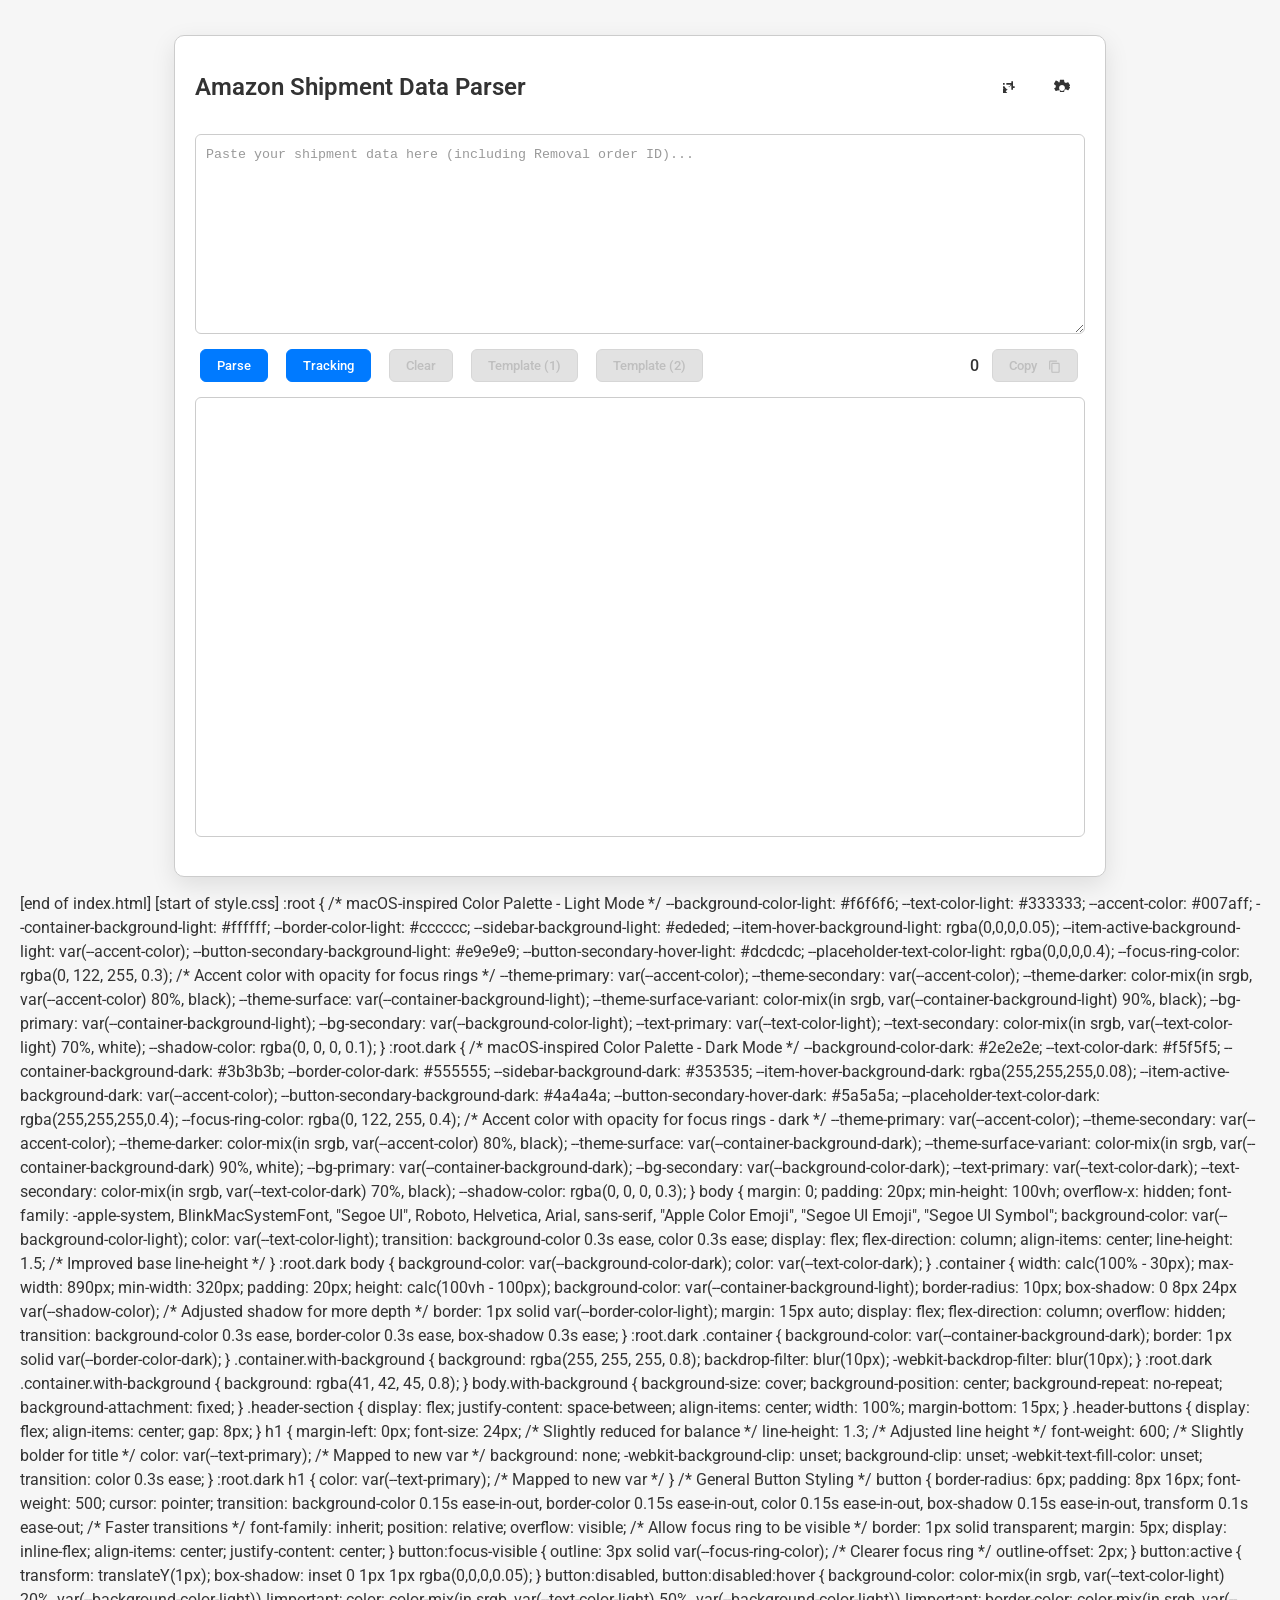
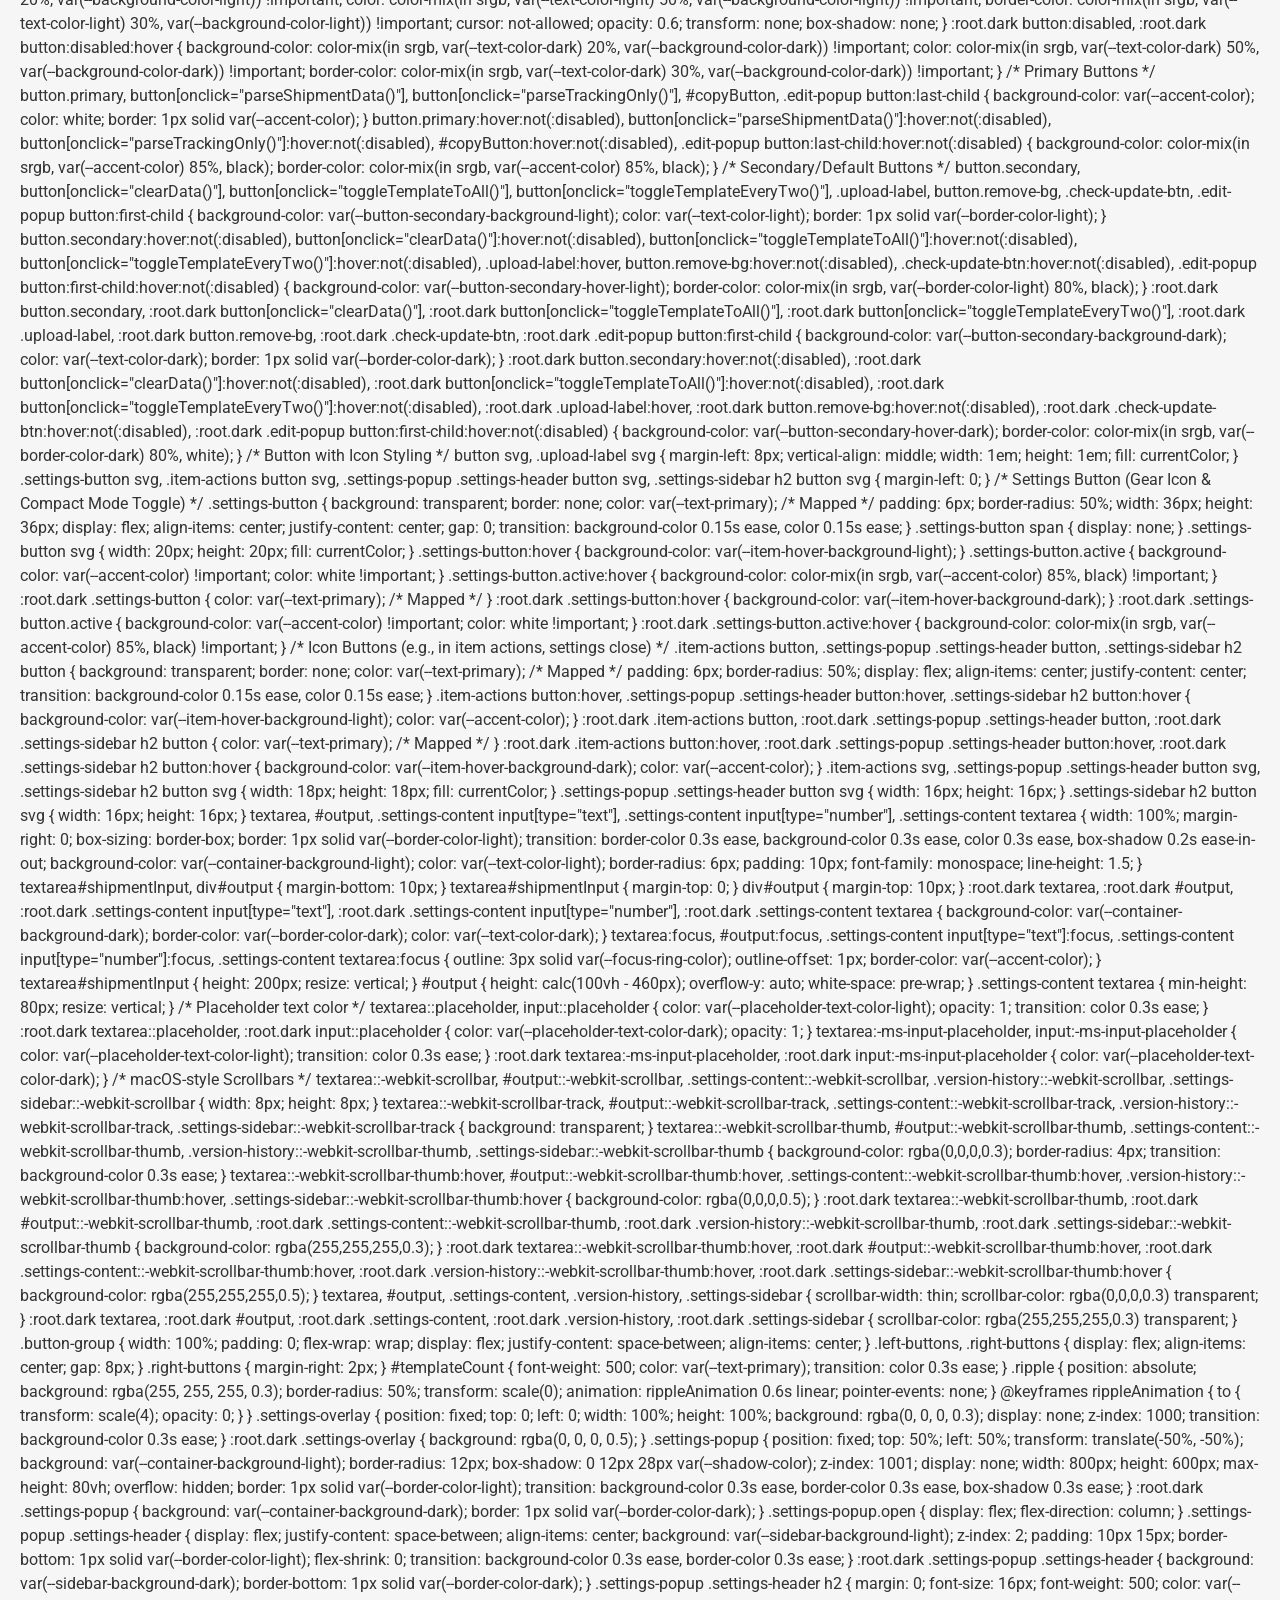
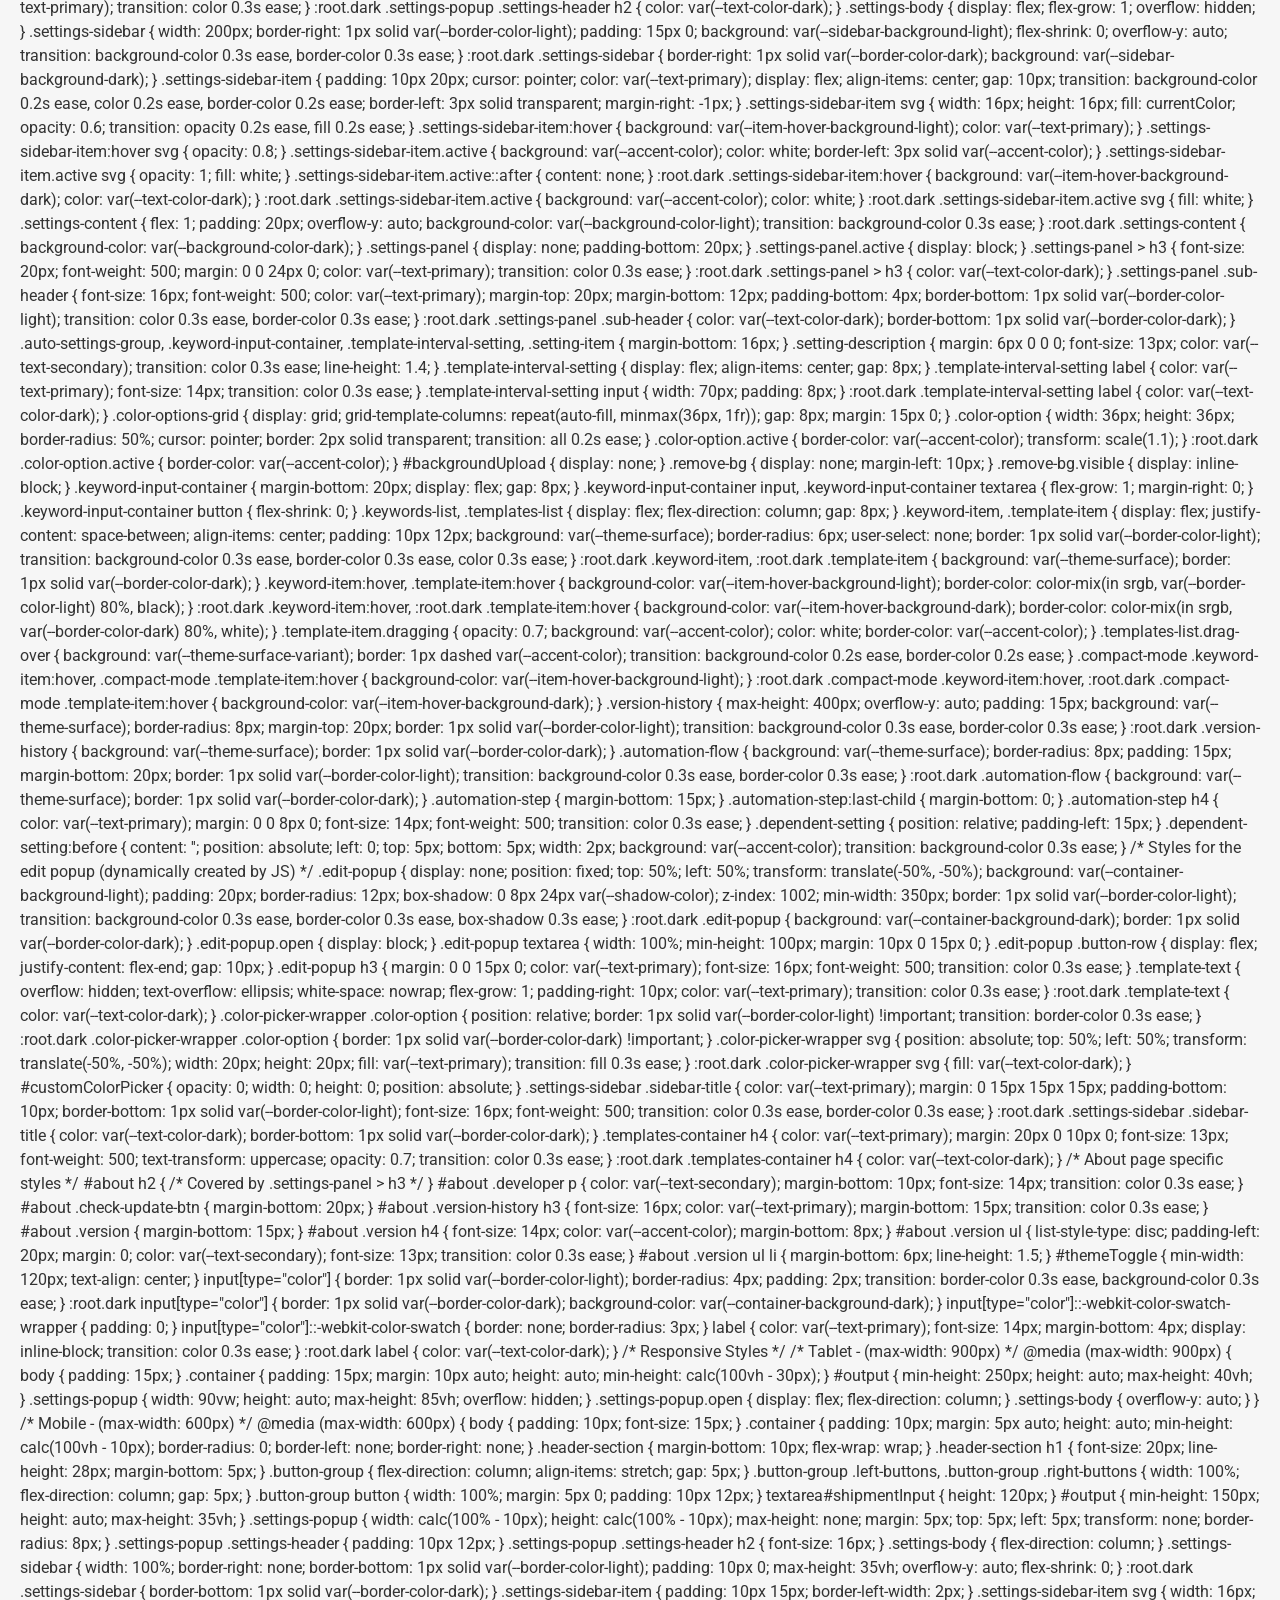
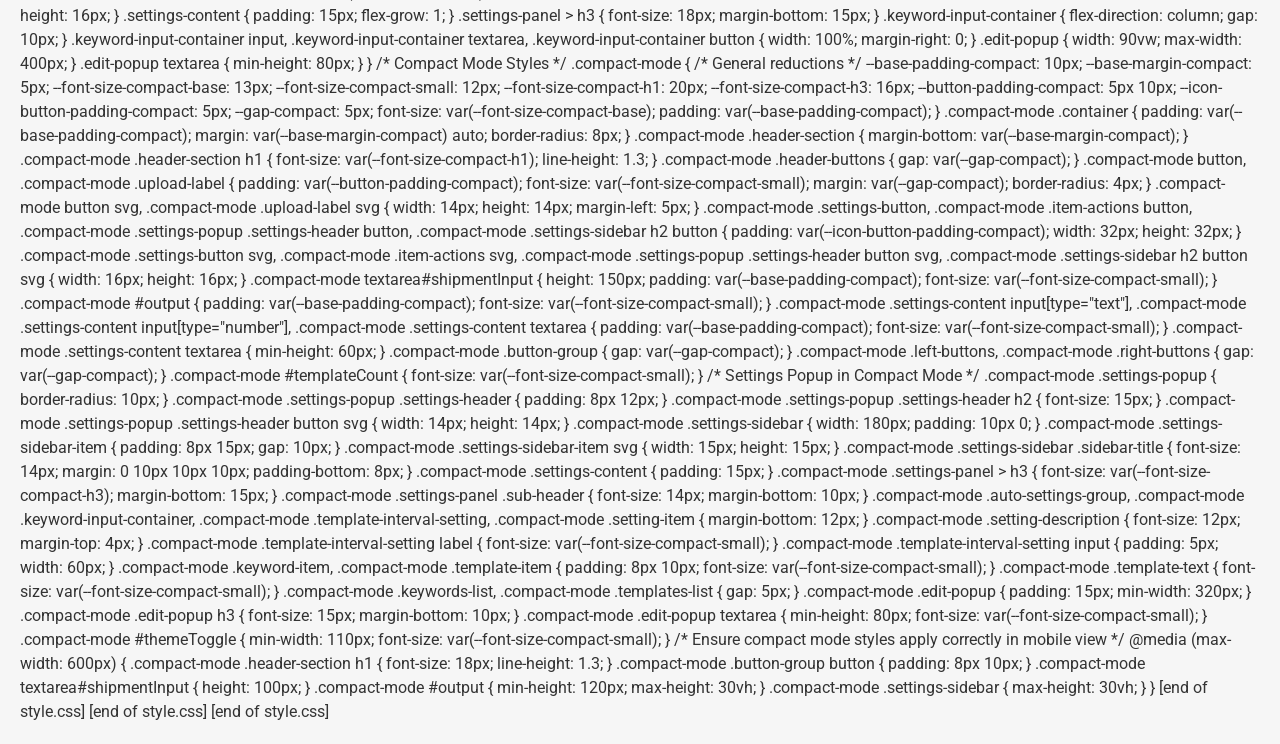
<file: index.html>
<link href="https://fonts.googleapis.com/css2?family=Google+Sans:wght@400;500;700&amp;family=Roboto:wght@400;500;700&amp;display=swap" rel="stylesheet">
<link rel="stylesheet" href="style.css">
<script>let editPopup = null;
let currentEditItem = null;
let currentTheme = localStorage.getItem('theme') || 'light'; // Load theme or default to light
let currentTemplateMode = null;
let originalParsedContent = '';
let templateCounter = 0;
let trackingKeywords = JSON.parse(localStorage.getItem('trackingKeywords')) || ['(AMZL)', '(AMZN)'];
let templates = JSON.parse(localStorage.getItem('templates')) || [{
  text: "We've reviewed our removal orders and discovered some shipments whose delivery status is unclear. Could you please check on your end? We're unable to verify the tracking status. If they were lost in transit, could you kindly issue a reimbursement",
  active: true
}];
let autoParse = localStorage.getItem('autoParse') === 'true' || false;
let autoTemplate = localStorage.getItem('autoTemplate') === 'true' || false;
let autoTemplateCopy = localStorage.getItem('autoTemplateCopy') === 'true' || false;
let customTemplateInterval = 2;
let autoTracking = localStorage.getItem('autoTracking') === 'true' || false;
let isCompactMode = false; // Global variable for compact mode

function setThemeColor(color) {
  let primaryColor = color;
  let secondaryColor = color;
  const darkerColor = adjustColor(primaryColor, -20);
  const lighterColor = adjustColor(primaryColor, 10);
  document.documentElement.style.setProperty('--theme-primary', primaryColor);
  document.documentElement.style.setProperty('--theme-secondary', secondaryColor);
  document.documentElement.style.setProperty('--theme-darker', darkerColor);
  document.documentElement.style.setProperty('--theme-surface', `color-mix(in srgb, ${primaryColor} 8%, var(--bg-secondary))`);
  document.documentElement.style.setProperty('--theme-surface-variant', `color-mix(in srgb, ${darkerColor} 12%, var(--bg-secondary))`);
  
  localStorage.setItem('accentColor', color); // Save chosen accent color

  const colorOptions = document.querySelectorAll('.color-option');
  colorOptions.forEach(option => {
    option.classList.toggle('active', option.dataset.color === color);
  });
}
function adjustColor(color, percent) {
  const num = parseInt(color.replace('#', ''), 16);
  const amt = Math.round(2.55 * percent);
  const R = (num >> 16) + amt;
  const G = (num >> 8 & 0x00FF) + amt;
  const B = (num & 0x0000FF) + amt;
  return '#' + (0x1000000 + (R < 255 ? R < 1 ? 0 : R : 255) * 0x10000 + (G < 255 ? G < 1 ? 0 : G : 255) * 0x100 + (B < 255 ? B < 1 ? 0 : B : 255)).toString(16).slice(1);
}
function addKeyword() {
  const input = document.getElementById('keywordInput');
  const keyword = input.value.trim();
  if (keyword && !trackingKeywords.includes(keyword)) {
    trackingKeywords.push(keyword);
    localStorage.setItem('trackingKeywords', JSON.stringify(trackingKeywords));
    updateKeywordsList();
    input.value = '';
  }
}
function removeKeyword(keyword) {
  const index = trackingKeywords.indexOf(keyword);
  if (index > -1) {
    trackingKeywords.splice(index, 1);
    localStorage.setItem('trackingKeywords', JSON.stringify(trackingKeywords));
    updateKeywordsList();
  }
}
function updateKeywordsList() {
  const container = document.getElementById('keywordsList');
  container.innerHTML = '';
  trackingKeywords.forEach(keyword => {
    const item = document.createElement('div');
    item.className = 'keyword-item';
    item.innerHTML = `
                    <span class="keyword-text">${keyword}</span>
                    <div class="item-actions">
                        <button onclick="editKeyword('${keyword}')" aria-label="Edit Keyword: ${keyword}">
                            <svg viewBox="0 0 24 24"><path d="M3 17.25V21h3.75L17.81 9.94l-3.75-3.75L3 17.25zM20.71 7.04c.39-.39.39-1.02 0-1.41l-2.34-2.34c-.39-.39-1.02-.39-1.41 0l-1.83 1.83 3.75 3.75 1.83-1.83z"/></svg>
                        </button>
                        <button onclick="removeKeyword('${keyword}')" aria-label="Remove Keyword: ${keyword}">
                            <svg viewBox="0 0 24 24"><path d="M6 19c0 1.1.9 2 2 2h8c1.1 0 2-.9 2-2V7H6v12zM19 4h-3.5l-1-1h-5l-1 1H5v2h14V4z"/></svg>
                        </button>
                    </div>
                `;
    container.appendChild(item);
  });
}
function editKeyword(oldKeyword) {
  initEditPopup();
  currentEditItem = {
    type: 'keyword',
    value: oldKeyword
  };
  document.getElementById('editInput').value = oldKeyword;
  editPopup.classList.add('open');
}
function parseShipmentData() {
  const input = document.getElementById('shipmentInput').value;
  const outputContainer = document.getElementById('output');
  const copyButton = document.getElementById('copyButton');
  const clearButton = document.querySelector('button[onclick="clearData()"]');
  const templateButton1 = document.querySelector('button[onclick="toggleTemplateToAll()"]');
  const templateButton2 = document.querySelector('button[onclick="toggleTemplateEveryTwo()"]');
  clearButton.disabled = !input.trim();
  outputContainer.innerHTML = '';
  copyButton.style.display = 'block';
  currentTemplateMode = null;
  originalParsedContent = '';
  templateCounter = 0;
  document.getElementById('templateCount').textContent = '0';
  copyButton.disabled = true;
  clearButton.disabled = true;
  templateButton1.disabled = true;
  templateButton2.disabled = true;
  let removalOrderId = '';
  const removalOrderMatch = input.match(/Removal order ID:\s*([^\n]+)/);
  if (removalOrderMatch) {
    removalOrderId = removalOrderMatch[1].trim();
  }
  const shipmentSections = input.split(/Shipment ID:/g).filter(section => section.trim() !== '');
  const allOutputs = [];
  shipmentSections.forEach(section => {
    let trackingMatches = [];
    trackingKeywords.forEach(keyword => {
      const escapedKeyword = keyword.replace(/[.*+?^${}()|[\]\\]/g, '\\$&');
      const matches = section.match(new RegExp(`[A-Z0-9]+${escapedKeyword}`, 'g')) || [];
      trackingMatches = trackingMatches.concat(matches);
    });
    if (!trackingMatches || trackingMatches.length === 0) return;
    const trackingNumbers = trackingMatches.join(', ');
    const productLines = section.split('\n').filter(line => line.includes('Merchant SKU') || line.includes('FNSKU:') || line.includes('EAN:') || line.includes('UPC:') || line.includes('Condition:') || line.trim().match(/^\d{1,4}$/));
    const parsedProducts = [];
    let currentProduct = {};
    let lastKeywordSeen = null;
    for (let i = 0; i < productLines.length; i++) {
      const line = productLines[i].trim();
      if (line.startsWith('Merchant SKU:')) {
        if (currentProduct.merchantSku) {
          parsedProducts.push(currentProduct);
        }
        currentProduct = {
          merchantSku: line.split('Merchant SKU:')[1].trim()
        };
        lastKeywordSeen = null;
      }
      if (line.startsWith('FNSKU:')) {
        currentProduct.fnsku = line.split('FNSKU:')[1].trim();
      }
      if (line.startsWith('EAN:') || line.startsWith('UPC:') || line.startsWith('Condition:')) {
        lastKeywordSeen = line;
      }
      if (line.match(/^\d{1,4}$/) && lastKeywordSeen) {
        currentProduct.qty = parseInt(line);
        parsedProducts.push(currentProduct);
        currentProduct = {};
        lastKeywordSeen = null;
      }
    }
    const outputParts = [`Removal order ID:${removalOrderId}`, `Shipment ID:${section.split('\n')[0].trim()}`, `Tracking Number(s):${trackingNumbers}`];
    const productOutputs = [];
    parsedProducts.forEach((p, index) => {
      const productOutput = [`Merchant SKU:${p.merchantSku}`, `FNSKU:${p.fnsku}`, `Qty:${p.qty}`];
      productOutputs.push(productOutput.join('\n'));
      if (index < parsedProducts.length - 1) {
        productOutputs.push('');
      }
    });
    const outputText = outputParts.concat(productOutputs).join('\n');
    allOutputs.push(outputText);
  });
  if (allOutputs.length > 0) {
    const finalOutput = allOutputs.join('\n\n');
    outputContainer.textContent = finalOutput;
    originalParsedContent = finalOutput;
    clearButton.disabled = false;
    templateButton1.disabled = false;
    templateButton2.disabled = false;
    copyButton.disabled = templateCounter === 0;
  } else {
    outputContainer.textContent = 'No shipments with (AMZL) tracking numbers found.';
    copyButton.disabled = true;
    clearButton.disabled = true;
    templateButton1.disabled = true;
    templateButton2.disabled = true;
  }
  copyButton.textContent = 'Copy';
}
function clearData() {
  document.getElementById('shipmentInput').value = '';
  const outputContainer = document.getElementById('output');
  outputContainer.textContent = '';
  currentTemplateMode = null;
  originalParsedContent = '';
  templateCounter = 0;
  document.getElementById('templateCount').textContent = '0';
  const copyButton = document.getElementById('copyButton');
  const clearButton = document.querySelector('button[onclick="clearData()"]');
  const templateButton1 = document.querySelector('button[onclick="toggleTemplateToAll()"]');
  const templateButton2 = document.querySelector('button[onclick="toggleTemplateEveryTwo()"]');
  copyButton.disabled = true;
  clearButton.disabled = true;
  templateButton1.disabled = true;
  templateButton2.disabled = true;
}
function copyOutput() {
  const outputContainer = document.getElementById('output');
  const tempTextArea = document.createElement('textarea');
  tempTextArea.value = outputContainer.textContent;
  document.body.appendChild(tempTextArea);
  tempTextArea.select();
  document.execCommand('copy');
  document.body.removeChild(tempTextArea);
  const copyButton = document.getElementById('copyButton');
  copyButton.classList.add('clicked');
  copyButton.classList.add('copied');
  copyButton.textContent = 'Copied!';
  setTimeout(() => {
    copyButton.classList.remove('clicked');
  }, 600);
  setTimeout(() => {
    copyButton.classList.remove('copied');
    copyButton.textContent = 'Copy';
  }, 2000);
}
function toggleTheme() {
  const htmlElement = document.documentElement;
  const themeToggle = document.getElementById('themeToggle');
  if (currentTheme === 'light') {
    htmlElement.classList.add('dark');
    if (themeToggle) themeToggle.textContent = '🌙 Dark Mode';
    currentTheme = 'dark';
  } else {
    htmlElement.classList.remove('dark');
    if (themeToggle) themeToggle.textContent = '☀️ Light Mode';
    currentTheme = 'light';
  }
  localStorage.setItem('theme', currentTheme);
}
function toggleThemePicker() {
  const themePicker = document.querySelector('.theme-picker');
  themePicker.classList.toggle('open');
}
function toggleTemplateToAll() {
  const outputContainer = document.getElementById('output');
  const templateCountDisplay = document.getElementById('templateCount');
  const copyButton = document.getElementById('copyButton');
  const activeTemplates = templates.filter(t => t.active);
  if (!activeTemplates.length) {
    alert('Please add at least one active template in settings');
    return;
  }
  const template = activeTemplates[0].text + '\n\n';
  if (!originalParsedContent) {
    originalParsedContent = outputContainer.textContent;
  }
  if (currentTemplateMode === 'all') {
    outputContainer.textContent = originalParsedContent;
    currentTemplateMode = null;
    templateCountDisplay.textContent = '0';
    templateCounter = 0;
    copyButton.disabled = true;
    return;
  }
  const sections = originalParsedContent.split(/(?=Removal order ID:)/g);
  templateCounter = 0;
  const modifiedContent = sections.map(section => {
    if (section.trim().startsWith('Removal order ID:')) {
      templateCounter++;
      return template + section;
    }
    return section;
  }).join('');
  outputContainer.textContent = modifiedContent;
  currentTemplateMode = 'all';
  templateCountDisplay.textContent = templateCounter;
  copyButton.disabled = templateCounter === 0;
  if (autoTemplateCopy && templateCounter > 0) {
    copyOutput();
  }
}
function toggleTemplateEveryTwo() {
  const outputContainer = document.getElementById('output');
  const templateCountDisplay = document.getElementById('templateCount');
  const copyButton = document.getElementById('copyButton');
  const templateButton = document.querySelector('button[onclick="toggleTemplateEveryTwo()"]');
  const activeTemplates = templates.filter(t => t.active);
  if (!activeTemplates.length) {
    alert('Please add at least one active template in settings');
    return;
  }
  const template = activeTemplates[0].text + '\n\n';
  if (!originalParsedContent) {
    originalParsedContent = outputContainer.textContent;
  }
  if (currentTemplateMode === 'custom') {
    outputContainer.textContent = originalParsedContent;
    currentTemplateMode = null;
    templateCountDisplay.textContent = '0';
    templateCounter = 0;
    copyButton.disabled = true;
    return;
  }
  const sections = originalParsedContent.split(/(?=Removal order ID:)/g);
  templateCounter = 0;
  const modifiedSections = sections.map((section, index) => {
    if (section.trim().startsWith('Removal order ID:') && index % customTemplateInterval === 0) {
      templateCounter++;
      return template + section;
    }
    return section;
  });
  outputContainer.textContent = modifiedSections.join('');
  currentTemplateMode = 'custom';
  templateCountDisplay.textContent = templateCounter;
  copyButton.disabled = templateCounter === 0;
  if (autoTemplateCopy && templateCounter > 0) {
    copyOutput();
  }
}
function parseTrackingOnly() {
  const input = document.getElementById('shipmentInput').value;
  const outputContainer = document.getElementById('output');
  const copyButton = document.getElementById('copyButton');
  const clearButton = document.querySelector('button[onclick="clearData()"]');
  clearButton.disabled = !input.trim();
  outputContainer.innerHTML = '';
  copyButton.style.display = 'block';
  currentTemplateMode = null;
  originalParsedContent = '';
  templateCounter = 0;
  document.getElementById('templateCount').textContent = '0';
  copyButton.disabled = true;
  clearButton.disabled = true;
  const trackingNumbers = [];
  const sections = input.split(/Shipment ID:/g);
  sections.forEach(section => {
    trackingKeywords.forEach(keyword => {
      const escapedKeyword = keyword.replace(/[.*+?^${}()|[\]\\]/g, '\\$&');
      const matches = section.match(new RegExp(`([A-Z0-9]+)${escapedKeyword}`, 'g')) || [];
      matches.forEach(match => {
        const trackingNumber = match.replace(new RegExp(escapedKeyword + '$'), '');
        if (!trackingNumbers.includes(trackingNumber)) {
          trackingNumbers.push(trackingNumber);
        }
      });
    });
  });
  if (trackingNumbers.length > 0) {
    const finalOutput = trackingNumbers.join('\n');
    outputContainer.textContent = finalOutput;
    originalParsedContent = finalOutput;
    clearButton.disabled = false;
    copyButton.disabled = false;
  } else {
    outputContainer.textContent = 'No tracking numbers found.';
    copyButton.disabled = true;
    clearButton.disabled = true;
  }
  copyButton.textContent = 'Copy';
}
function toggleAutoParse() {
  const button = document.getElementById('autoParseToggle');
  const autoTrackingButton = document.getElementById('autoTrackingToggle');
  autoParse = !autoParse;
  localStorage.setItem('autoParse', autoParse);
  button.textContent = `Auto-Parse: ${autoParse ? 'On' : 'Off'}`;
  button.style.backgroundColor = autoParse ? getComputedStyle(document.documentElement).getPropertyValue('--theme-darker') : getComputedStyle(document.documentElement).getPropertyValue('--theme-primary');
  autoTrackingButton.disabled = !autoParse;
  if (!autoParse && autoTracking) {
    toggleAutoTracking();
  }
}
function toggleAutoTemplate() {
  const button = document.getElementById('autoTemplateToggle');
  autoTemplate = !autoTemplate;
  localStorage.setItem('autoTemplate', autoTemplate);
  button.textContent = `Auto-Template: ${autoTemplate ? 'On' : 'Off'}`;
  button.style.backgroundColor = autoTemplate ? getComputedStyle(document.documentElement).getPropertyValue('--theme-darker') : getComputedStyle(document.documentElement).getPropertyValue('--theme-primary');
}
function toggleAutoTemplateCopy() {
  const button = document.getElementById('autoTemplateCopyToggle');
  autoTemplateCopy = !autoTemplateCopy;
  localStorage.setItem('autoTemplateCopy', autoTemplateCopy);
  button.textContent = `Auto-Copy: ${autoTemplateCopy ? 'On' : 'Off'}`;
  button.style.backgroundColor = autoTemplateCopy ? getComputedStyle(document.documentElement).getPropertyValue('--theme-darker') : getComputedStyle(document.documentElement).getPropertyValue('--theme-primary');
}
function getProminentColor(img) {
  const canvas = document.createElement('canvas');
  const ctx = canvas.getContext('2d');
  const size = 25;
  canvas.width = size;
  canvas.height = size;
  ctx.drawImage(img, 0, 0, size, size);
  const data = ctx.getImageData(0, 0, size, size).data;
  let r = 0,
    g = 0,
    b = 0;
  for (let i = 0; i < data.length; i += 4) {
    r += data[i];
    g += data[i + 1];
    b += data[i + 2];
  }
  const pixelCount = data.length / 4;
  r = Math.floor(r / pixelCount);
  g = Math.floor(g / pixelCount);
  b = Math.floor(b / pixelCount);
  const hex = '#' + ((1 << 24) + (r << 16) + (g << 8) + b).toString(16).slice(1);
  return hex;
}
function handleBackgroundUpload(event) {
  const file = event.target.files[0];
  if (file) {
    const reader = new FileReader();
    reader.onload = function (e) {
      const img = new Image();
      img.onload = function () {
        const prominentColor = getProminentColor(img);
        setThemeColor(prominentColor);
        document.body.style.backgroundImage = `url(${e.target.result})`;
        document.body.classList.add('with-background');
        document.querySelector('.container').classList.add('with-background');
        const removeBtn = document.querySelector('.remove-bg');
        if (removeBtn) {
          removeBtn.classList.add('visible');
        }
        const colorOptions = document.querySelectorAll('.color-option');
        colorOptions.forEach(option => {
          option.classList.remove('active');
        });
      };
      img.src = e.target.result;
    };
    reader.readAsDataURL(file);
  }
}
function removeBackground() {
  document.body.style.backgroundImage = '';
  document.body.classList.remove('with-background');
  document.querySelector('.container').classList.remove('with-background');
  const removeBtn = document.querySelector('.remove-bg');
  if (removeBtn) {
    removeBtn.classList.remove('visible');
  }
  const fileInput = document.getElementById('backgroundUpload');
  if (fileInput) {
    fileInput.value = '';
  }
  setThemeColor('#1a73e8');
}
function createRipple(event) {
  const button = event.currentTarget;
  const ripple = document.createElement('span');
  const diameter = Math.max(button.clientWidth, button.clientHeight);
  const radius = diameter / 2;
  const rect = button.getBoundingClientRect();
  ripple.style.width = ripple.style.height = `${diameter}px`;
  ripple.style.left = `${event.clientX - rect.left - radius}px`;
  ripple.style.top = `${event.clientY - rect.top - radius}px`;
  ripple.classList.add('ripple');
  const existingRipple = button.getElementsByClassName('ripple')[0];
  if (existingRipple) {
    existingRipple.remove();
  }
  button.appendChild(ripple);
}
function toggleSettings() {
  const popup = document.querySelector('.settings-popup');
  const overlay = document.querySelector('.settings-overlay');
  if (popup.classList.contains('open')) {
    popup.classList.remove('open');
    overlay.classList.remove('open');
    document.body.style.overflow = 'auto';
  } else {
    popup.classList.add('open');
    overlay.classList.add('open');
    document.body.style.overflow = 'hidden';
  }
}
function closeSettings() {
  const popup = document.querySelector('.settings-popup');
  const overlay = document.querySelector('.settings-overlay');
  popup.classList.remove('open');
  overlay.classList.remove('open');
  document.body.style.overflow = 'auto';
}
function addTemplate() {
  const input = document.getElementById('templateInput');
  const template = input.value.trim();
  if (template) {
    templates.forEach(t => t.active = false);
    templates.push({
      text: template,
      active: true
    });
    localStorage.setItem('templates', JSON.stringify(templates));
    updateTemplatesList();
    input.value = '';
  }
}
function removeTemplate(index) {
  templates.splice(index, 1);
  localStorage.setItem('templates', JSON.stringify(templates));
  updateTemplatesList();
  if (currentTemplateMode) {
    if (templates.length > 0) {
      toggleTemplateToAll();
    } else {
      const outputContainer = document.getElementById('output');
      outputContainer.textContent = originalParsedContent;
      currentTemplateMode = null;
      document.getElementById('templateCount').textContent = '0';
      templateCounter = 0;
    }
  }
}
function updateTemplatesList() {
  const activeContainer = document.getElementById('activeTemplatesList');
  const inactiveContainer = document.getElementById('inactiveTemplatesList');
  activeContainer.innerHTML = '';
  inactiveContainer.innerHTML = '';
  templates.forEach((template, index) => {
    const item = document.createElement('div');
    item.className = 'template-item';
    item.draggable = true;
    item.dataset.index = index;
    const previewText = template.text.length > 50 ? template.text.substring(0, 50) + '...' : template.text;
    item.innerHTML = `
                    <span class="template-text" title="${template.text}">${previewText}</span>
                    <div class="item-actions">
                        <button onclick="editTemplate(${index})" aria-label="Edit Template: ${previewText.substring(0,20)}...">
                            <svg viewBox="0 0 24 24"><path d="M3 17.25V21h3.75L17.81 9.94l-3.75-3.75L3 17.25zM20.71 7.04c.39-.39.39-1.02 0-1.41l-2.34-2.34c-.39-.39-1.02-.39-1.41 0l-1.83 1.83 3.75 3.75 1.83-1.83z"/></svg>
                        </button>
                        <button onclick="removeTemplate(${index})" aria-label="Remove Template: ${previewText.substring(0,20)}...">
                            <svg viewBox="0 0 24 24"><path d="M6 19c0 1.1.9 2 2 2h8c1.1 0 2-.9 2-2V7H6v12zM19 4h-3.5l-1-1h-5l-1 1H5v2h14V4z"/></svg>
                        </button>
                    </div>
                `;
    item.addEventListener('dragstart', handleDragStart);
    item.addEventListener('dragend', handleDragEnd);
    item.addEventListener('dragover', handleDragOver);
    item.addEventListener('dragleave', handleDragLeave);
    if (template.active) {
      activeContainer.appendChild(item);
    } else {
      inactiveContainer.appendChild(item);
    }
  });
}
function editTemplate(index) {
  initEditPopup();
  currentEditItem = {
    type: 'template',
    index: index
  };
  document.getElementById('editInput').value = templates[index].text;
  editPopup.classList.add('open');
  event.stopPropagation();
}
function saveEdit() {
  const newValue = document.getElementById('editInput').value.trim();
  if (newValue && currentEditItem) {
    if (currentEditItem.type === 'keyword') {
      const index = trackingKeywords.indexOf(currentEditItem.value);
      if (index > -1) {
        trackingKeywords[index] = newValue;
        localStorage.setItem('trackingKeywords', JSON.stringify(trackingKeywords));
        updateKeywordsList();
      }
    } else if (currentEditItem.type === 'template' && typeof currentEditItem.index !== 'undefined') {
      templates[currentEditItem.index].text = newValue;
      localStorage.setItem('templates', JSON.stringify(templates));
      const wasActive = templates[currentEditItem.index].active;
      if (wasActive) {
        templates.forEach((t, idx) => {
          if (idx !== currentEditItem.index) {
            t.active = false;
          }
        });
      }
      updateTemplatesList();
      if (currentTemplateMode) {
        if (currentTemplateMode === 'all') {
          toggleTemplateToAll();
        } else if (currentTemplateMode === 'custom') {
          toggleTemplateEveryTwo();
        }
      }
    }
  }
  editPopup.classList.remove('open');
  currentEditItem = null;
}
function cancelEdit() {
  if (editPopup) {
    editPopup.classList.remove('open');
  }
  currentEditItem = null;
}
function initEditPopup() {
  if (!editPopup) {
    editPopup = document.createElement('div');
    editPopup.className = 'edit-popup';
    editPopup.innerHTML = `
                    <h3>Edit Item</h3>
                    <textarea id="editInput"></textarea>
                    <div class="button-row">
                        <button onclick="cancelEdit()">Cancel</button>
                        <button onclick="saveEdit()">Save</button>
                    </div>
                `;
    document.body.appendChild(editPopup);
    const style = document.createElement('style');
    style.textContent = `
                    .edit-popup {
                        display: none;
                        position: fixed;
                        top: 50%;
                        left: 50%;
                        transform: translate(-50%, -50%);
                        background: var(--bg-primary);
                        padding: 20px;
                        border-radius: 12px;
                        box-shadow: 0 4px 12px rgba(0, 0, 0, 0.15);
                        z-index: 1002;
                        min-width: 300px;
                    }
                    .edit-popup.open {
                        display: block;
                    }
                    .edit-popup textarea {
                        width: 100%;
                        min-height: 100px;
                        margin: 10px 0;
                    }
                    .edit-popup .button-row {
                        display: flex;
                        justify-content: flex-end;
                        gap: 10px;
                    }
                    .edit-popup h3 {
                        margin: 0;
                        color: var(--text-primary);
                    }
                `;
    document.head.appendChild(style);
  }
}
function updateTemplateInterval() {
  const input = document.getElementById('templateIntervalInput');
  const value = parseInt(input.value);
  if (value < 1) {
    alert('Please enter a number greater than 0');
    return;
  }
  customTemplateInterval = value;
  const templateButton = document.querySelector('button[onclick="toggleTemplateEveryTwo()"]');
  templateButton.textContent = `Template (${value})`;
}
function showSettingsPanel(panelId) {
  document.querySelectorAll('.settings-panel').forEach(panel => panel.classList.remove('active'));
  document.querySelectorAll('.settings-sidebar-item').forEach(item => item.classList.remove('active'));
  document.querySelector(`#${panelId}`).classList.add('active');
  document.querySelector(`[data-panel="${panelId}"]`).classList.add('active');
}
function handleDragStart(event) {
  event.dataTransfer.setData('text/plain', event.target.dataset.index);
  event.target.classList.add('dragging');
}
function handleDragEnd(event) {
  event.target.classList.remove('dragging');
}
function handleDragOver(event) {
  event.preventDefault();
  event.currentTarget.classList.add('drag-over');
}
function handleDragLeave(event) {
  event.currentTarget.classList.remove('drag-over');
}
function allowDrop(event) {
  event.preventDefault();
  event.currentTarget.classList.add('drag-over');
}
function drop(e, status) {
  e.preventDefault();
  e.currentTarget.classList.remove('drag-over');
  const templateIndex = parseInt(e.dataTransfer.getData('text/plain'));
  if (status === 'active') {
    templates.forEach((template, idx) => {
      if (idx !== templateIndex) {
        template.active = false;
      }
    });
  }
  templates[templateIndex].active = status === 'active';
  localStorage.setItem('templates', JSON.stringify(templates));
  updateTemplatesList();
}
function handleCustomColorPick(event) {
  const color = event.target.value;
  setThemeColor(color);
  event.target.parentElement.style.background = color;
}
function toggleAutoTracking() {
  const button = document.getElementById('autoTrackingToggle');
  if (!autoParse) {
    alert('Please enable Auto-Parse first');
    return;
  }
  autoTracking = !autoTracking;
  localStorage.setItem('autoTracking', autoTracking);
  button.textContent = `Auto-Tracking: ${autoTracking ? 'On' : 'Off'}`;
  button.style.backgroundColor = autoTracking ? getComputedStyle(document.documentElement).getPropertyValue('--theme-darker') : getComputedStyle(document.documentElement).getPropertyValue('--theme-primary');
}
document.addEventListener('DOMContentLoaded', () => {
  const shipmentInput = document.getElementById('shipmentInput');
  if (shipmentInput) {
    shipmentInput.addEventListener('paste', e => {
      if (autoParse) {
        setTimeout(() => {
          if (autoTracking) {
            parseTrackingOnly();
          } else {
            parseShipmentData();
            if (autoTemplate) {
              setTimeout(() => {
                toggleTemplateToAll();
              }, 100);
            }
          }
        }, 100);
      }
    });
    shipmentInput.addEventListener('input', () => {
      const clearButton = document.querySelector('button[onclick="clearData()"]');
      clearButton.disabled = !shipmentInput.value.trim();
    });
  }
  const settingsOverlay = document.querySelector('.settings-overlay');
  if (settingsOverlay) {
    settingsOverlay.addEventListener('click', closeSettings);
  }

  // Load and apply theme from localStorage
  const htmlElement = document.documentElement;
  const themeToggle = document.getElementById('themeToggle');
  // currentTheme is already initialized from localStorage at the top

  if (currentTheme === 'dark') {
    htmlElement.classList.add('dark');
    if (themeToggle) themeToggle.textContent = '🌙 Dark Mode';
  } else { 
    htmlElement.classList.remove('dark'); // Ensure it's not dark if not specified or light
    if (themeToggle) themeToggle.textContent = '☀️ Light Mode';
  }
  
  // Apply the last used or default accent color
  const lastAccentColor = localStorage.getItem('accentColor') || '#1a73e8';
  setThemeColor(lastAccentColor); 

  const colorOptions = document.querySelectorAll('.color-option');
  if (colorOptions && colorOptions.length > 0) {
    colorOptions.forEach(option => {
      if (option && option.dataset.color) {
        option.addEventListener('click', () => {
          setThemeColor(option.dataset.color);
        });
      }
    });
    // No need to set defaultColorOption active and call setThemeColor here again,
    // as lastAccentColor and setThemeColor(lastAccentColor) above handle it.
    // The active class will be set by setThemeColor.
  }
  const themePicker = document.querySelector('.theme-picker');
  if (themePicker) {
    document.addEventListener('click', e => {
      if (!themePicker.contains(e.target)) {
        themePicker.classList.remove('open');
      }
    });
  }
  const buttons = document.querySelectorAll('button');
  buttons.forEach(button => {
    button.addEventListener('click', createRipple);
  });
  const copyButton = document.getElementById('copyButton');
  const clearButton = document.querySelector('button[onclick="clearData()"]');
  const templateButton1 = document.querySelector('button[onclick="toggleTemplateToAll()"]');
  const templateButton2 = document.querySelector('button[onclick="toggleTemplateEveryTwo()"]');
  copyButton.style.display = 'block';
  copyButton.disabled = true;
  clearButton.disabled = true;
  templateButton1.disabled = true;
  templateButton2.disabled = true;
  updateKeywordsList();
  updateTemplatesList();
  const templateIntervalInput = document.getElementById('templateIntervalInput');
  if (templateIntervalInput) {
    templateIntervalInput.value = customTemplateInterval;
  }
  let foundActive = false;
  templates.forEach(template => {
    if (template.active) {
      if (foundActive) {
        template.active = false;
      }
      foundActive = true;
    }
  });
  updateTemplatesList();
  const autoParseButton = document.getElementById('autoParseToggle');
  const autoTemplateButton = document.getElementById('autoTemplateToggle');
  const autoTemplateCopyButton = document.getElementById('autoTemplateCopyToggle');
  const autoTrackingButton = document.getElementById('autoTrackingToggle');
  const compactModeToggle = document.getElementById('compactModeToggle');

  if (autoParseButton) {
    autoParseButton.textContent = `Auto-Parse: ${autoParse ? 'On' : 'Off'}`;
    autoParseButton.style.backgroundColor = autoParse ? getComputedStyle(document.documentElement).getPropertyValue('--theme-darker') : getComputedStyle(document.documentElement).getPropertyValue('--theme-primary');
  }
  if (autoTemplateButton) {
    autoTemplateButton.textContent = `Auto-Template: ${autoTemplate ? 'On' : 'Off'}`;
    autoTemplateButton.style.backgroundColor = autoTemplate ? getComputedStyle(document.documentElement).getPropertyValue('--theme-darker') : getComputedStyle(document.documentElement).getPropertyValue('--theme-primary');
  }
  if (autoTemplateCopyButton) {
    autoTemplateCopyButton.textContent = `Auto-Copy: ${autoTemplateCopy ? 'On' : 'Off'}`;
    autoTemplateCopyButton.style.backgroundColor = autoTemplateCopy ? getComputedStyle(document.documentElement).getPropertyValue('--theme-darker') : getComputedStyle(document.documentElement).getPropertyValue('--theme-primary');
  }
  if (autoTrackingButton) {
    autoTrackingButton.disabled = !autoParse;
    autoTrackingButton.textContent = `Auto-Tracking: ${autoTracking ? 'On' : 'Off'}`;
    autoTrackingButton.style.backgroundColor = autoTracking ? getComputedStyle(document.documentElement).getPropertyValue('--theme-darker') : getComputedStyle(document.documentElement).getPropertyValue('--theme-primary');
  }
  

  // Load and apply Compact Mode setting
  isCompactMode = localStorage.getItem('compactMode') === 'true';
  if (isCompactMode) {
    document.body.classList.add('compact-mode');
    if(compactModeToggle) {
        compactModeToggle.classList.add('active');
        compactModeToggle.title = "Disable Compact Mode";
    }
  } else {
    if(compactModeToggle) compactModeToggle.title = "Enable Compact Mode";
  }
  if(compactModeToggle) {
    compactModeToggle.addEventListener('click', toggleCompactMode);
  }

  initColorPicker();
});

function toggleCompactMode() {
  isCompactMode = !isCompactMode;
  document.body.classList.toggle('compact-mode', isCompactMode);
  localStorage.setItem('compactMode', isCompactMode);
  const compactModeToggle = document.getElementById('compactModeToggle');
  if (compactModeToggle) {
    compactModeToggle.classList.toggle('active', isCompactMode);
    // Update title or icon if needed to reflect active state
    compactModeToggle.title = isCompactMode ? "Disable Compact Mode" : "Enable Compact Mode";
  }
}

function initColorPicker() {
  const picker = document.getElementById('customColorPicker');
  picker.addEventListener('input', event => {
    const color = event.target.value;
    setThemeColor(color);
    event.target.parentElement.style.background = color;
  });
}</script>
</head>
<body>
    <div class="container">
        <div class="header-section">
            <h1>Amazon Shipment Data Parser</h1>
            <div class="header-buttons"> 
                <button id="compactModeToggle" title="Toggle Compact Mode" class="settings-button" aria-label="Toggle Compact Mode">
                    <svg viewBox="0 0 24 24" fill="currentColor" width="20px" height="20px"><path d="M10.586 13.414l-2.586-2.586L6 12.828V18h5.172l-2-2 2.586-2.586zm2.828-2.828L15.414 8H10V6h8v8h-2v-5.414l-2.586 2.586-1.414-1.414zM6 6h2v2H6V6zm2 4H6v2h2v-2zm-2 4H6v2h2v-2zm12-2h2v-2h-2v2zm-2-4h2V8h-2v2zm2-2v-2h-2v2h2z"/></svg>
                </button>
                <button class="settings-button" onclick="toggleSettings()" aria-label="Open Settings">
                    <svg viewBox="0 0 24 24" fill="currentColor" width="20px" height="20px"><path d="M19.43 12.98c.04-.32.07-.64.07-.98s-.03-.66-.07-.98l2.11-1.65c.19-.15.24-.42.12-.64l-2-3.46c-.12-.22-.39-.3-.61-.22l-2.49 1c-.52-.4-1.08-.73-1.69-.98l-.38-2.65C14.46 2.18 14.25 2 14 2h-4c-.25 0-.46.18-.49.42l-.38 2.65c-.61.25-1.17.59-1.69-.98l-2.49-1c-.23-.09-.49 0-.61.22l-2 3.46c-.13.22-.07.49.12.64l2.11 1.65c-.04.32-.07.65-.07.98s.03.66.07.98l-2.11 1.65c-.19-.15-.24-.42-.12-.64l2 3.46c.12.22.39.3.61.22l2.49-1c.52.4 1.08.73 1.69-.98l.38 2.65c.03.24.24.42.49.42h4c.25 0 .46-.18.49.42l.38-2.65c.61-.25 1.17-.59 1.69-.98l2.49 1c.23.09.49 0 .61.22l2-3.46c.12-.22.07-.49-.12-.64l-2.11-1.65zM12 15.5c-1.93 0-3.5-1.57-3.5-3.5s1.57-3.5 3.5-3.5 3.5 1.57 3.5 3.5-1.57 3.5-3.5 3.5z"/></svg>
                </button>
            </div>
        </div>
        <textarea id="shipmentInput" placeholder="Paste your shipment data here (including Removal order ID)..."></textarea>
        <div class="button-group">
            <div class="left-buttons">
                <button onclick="parseShipmentData()" class="primary">Parse</button>
                <button onclick="parseTrackingOnly()" class="primary">Tracking</button>
                <button onclick="clearData()" class="secondary">Clear</button>
                <button onclick="toggleTemplateToAll()" class="secondary">Template (1)</button>
                <button onclick="toggleTemplateEveryTwo()" class="secondary">Template (2)</button>
            </div>
            <div class="right-buttons">
                <div id="templateCount">0</div>
                <button id="copyButton" onclick="copyOutput()" disabled>Copy <svg viewBox="0 0 24 24" fill="currentColor" width="16px" height="16px"><path d="M16 1H4c-1.1 0-2 .9-2 2v14h2V3h12V1zm3 4H8c-1.1 0-2 .9-2 2v14c0 1.1.9 2 2 2h11c1.1 0 2-.9 2-2V7c0-1.1-.9-2-2-2zm0 16H8V7h11v14z"/></svg></button>
            </div>
        </div>
        <div id="output"></div>
    </div>
    <div class="settings-overlay"></div>
    <div class="settings-popup">
        <div class="settings-sidebar">
            <h2 class="sidebar-title"> 
                Settings
                <button onclick="closeSettings()" aria-label="Close Settings"> 
                    <svg viewBox="0 0 24 24" fill="currentColor" width="18px" height="18px"><path d="M19 6.41L17.59 5 12 10.59 6.41 5 5 6.41 10.59 12 5 17.59 6.41 19 12 13.41 17.59 19 19 17.59 13.41 12z"/></svg>
                </button>
            </h2>
            <div class="settings-sidebar-item active" data-panel="appearance" onclick="showSettingsPanel(&apos;appearance&apos;)">
                <svg viewBox="0 0 24 24"><path d="M12 3c-4.97 0-9 4.03-9 9s4.03 9 9 9c.83 0 1.5-.67 1.5-1.5 0-.39-.15-.74-.39-1.01-.23-.26-.38-.61-.38-.99 0-.83.67-1.5 1.5-1.5H16c2.76 0 5-2.24 5-5 0-4.42-4.03-8-9-8zm-5.5 9c-.83 0-1.5-.67-1.5-1.5S5.67 9 6.5 9 8 9.67 8 10.5 7.33 12 6.5 12zm3-4C8.67 8 8 7.33 8 6.5S8.67 5 9.5 5s1.5.67 1.5 1.5S10.33 8 9.5 8zm5 0c-.83 0-1.5-.67-1.5-1.5S13.67 5 14.5 5s1.5.67 1.5 1.5S15.33 8 14.5 8zm3 4c-.83 0-1.5-.67-1.5-1.5S16.67 9 17.5 9s1.5.67 1.5 1.5-.67 1.5-1.5 1.5z"/></svg>
                Appearance
            </div>
            <div class="settings-sidebar-item" data-panel="automation" onclick="showSettingsPanel(&apos;automation&apos;)">
                <svg viewBox="0 0 24 24"><path d="M22.7 19l-9.1-9.1c.9-2.3.4-5-1.5-6.9-2-2-5-2.4-7.4-1.3L9 6 6 9 1.6 4.7C.4 7.1.9 10.1 2.9 12.1c1.9 1.9 4.6 2.4 6.9 1.5l9.1 9.1c.4.4 1 .4 1.4 0l2.3-2.3c.5-.4.5-1.1.1-1.4z"/></svg>
                Automation
            </div>
            <div class="settings-sidebar-item" data-panel="templates" onclick="showSettingsPanel(&apos;templates&apos;)">
                <svg viewBox="0 0 24 24"><path d="M19 3H5c-1.1 0-2 .9-2 2v14c0 1.1.9 2 2 2h14c1.1 0 2-.9 2-2V5c0-1.1-.9-2-2-2zm-5 14H7v-2h7v2zm3-4H7V7h10v2z"/></svg>
                Templates
            </div>
            <div class="settings-sidebar-item" data-panel="tracking" onclick="showSettingsPanel(&apos;tracking&apos;)">
                <svg viewBox="0 0 24 24"><path d="M20.71 5.63l-2.34-2.34c-.39-.39-1.02-.39-1.41 0l-3.12 3.12-1.93-1.91-1.41 1.41 1.42 1.42L3 16.25V21h4.75l8.92-8.92 1.42 1.42 1.41-1.41-1.92-1.92 3.12-3.12c.4-.4.4-1.03.01-1.42zM6.92 19L5 17.08l8.06-8.06 1.92 1.92L6.92 19z"/></svg>
                Tracking
            </div>
            <div class="settings-sidebar-item" data-panel="about" onclick="showSettingsPanel(&apos;about&apos;)">
                <svg viewBox="0 0 24 24"><path d="M11 7h2v2h-2zm0 4h2v6h-2zm1-9C6.48 2 2 6.48 2 12s4.48 10 10 10 10-4.48 10-10S17.52 2 12 2zm0 18c-4.41 0-8-3.59-8-8s3.59-8 8-8 8 3.59 8 8-3.59 8-8 8z"/></svg>
                About
            </div>
        </div>
        <div class="settings-content">
            <div id="appearance" class="settings-panel active" style="padding-top: 20px;">
                <h3>Theme</h3>
                <button id="themeToggle" onclick="toggleTheme()">☀️ Light Mode</button>
                <h3>Color Theme</h3>
                <div class="color-options-grid">
                    <div class="color-option active" data-color="#1a73e8" style="background-color: #1a73e8;"></div>
                    <div class="color-option" data-color="#d93025" style="background-color: #d93025;"></div>
                    <div class="color-option" data-color="#188038" style="background-color: #188038;"></div>
                    <div class="color-option" data-color="#9334e6" style="background-color: #9334e6;"></div>
                    <div class="color-option" data-color="#ff69b4" style="background-color: #ff69b4;"></div>
                    <div class="color-option" data-color="#ff8c00" style="background-color: #ff8c00;"></div>
                    <div class="color-option" data-color="#90EE90" style="background-color: #90EE90;"></div>
                    <div class="color-picker-wrapper">
                        <div class="color-option" style="background: white; cursor: pointer; position: relative; border: 1px solid black;" onclick="document.getElementById(&apos;customColorPicker&apos;).click()">
                            <svg viewBox="0 0 24 24" style="width: 24px; height: 24px; fill: currentColor; position: absolute; top: 50%; left: 50%; transform: translate(-50%, -50%);">
                                <path d="M20.71 5.63l-2.34-2.34c-.39-.39-1.02-.39-1.41 0l-3.12 3.12-1.93-1.91-1.41 1.41 1.42 1.42L3 16.25h4.75L7.07 9.17 3 5.64 4.36 4.22C5.25 3.48 6.73 3 8.07 3z"/>
                            </svg>
                            <input type="color" id="customColorPicker" style="opacity: 0; width: 0; height: 0; position: absolute;">
                        </div>
                    </div>
                </div>
                <h3>Background</h3>
                <input type="file" id="backgroundUpload" accept="image/*" onchange="handleBackgroundUpload(event)">
                <label for="backgroundUpload" class="upload-label">Upload Background <svg viewBox="0 0 24 24" fill="currentColor" width="16px" height="16px"><path d="M9 16h6v-6h4l-7-7-7 7h4zm-4 2h14v2H5z"/></svg></label>
                <button class="remove-bg" onclick="removeBackground()">Remove Background <svg viewBox="0 0 24 24" fill="currentColor" width="16px" height="16px"><path d="M12 2C6.48 2 2 6.48 2 12s4.48 10 10 10 10-4.48 10-10S17.52 2 12 2zm0 18c-4.41 0-8-3.59-8-8s3.59-8 8-8 8 3.59 8 8-3.59 8-8 8zm5-9H7v-2h10v2z"/></svg></button>
            </div>

            <div id="automation" class="settings-panel" style="padding-top: 20px;">
              <h3>Automatic Functions</h3>
              <div class="auto-settings-group">
                <div class="automation-flow">
                  <div class="automation-step">
                    <h4>Step 1: Auto-Parse</h4>
                    <div class="setting-item">
                      <button id="autoParseToggle" onclick="toggleAutoParse()">Auto-Parse: Off</button>
                      <p class="setting-description">When enabled, text will be automatically parsed when pasted.</p>
                    </div>
                  </div>
                  <div class="automation-step">
                    <h4>Step 2: Choose Auto-Parse Type</h4>
                    <div class="setting-item dependent-setting">
                      <button id="autoTrackingToggle" onclick="toggleAutoTracking()" disabled>Auto-Tracking: Off</button>
                      <p class="setting-description">When enabled, only tracking numbers will be extracted when data is pasted. Requires Auto-Parse to be enabled.</p>
                    </div>
                  </div>
                </div>
                <div class="setting-item">
                  <button id="autoTemplateToggle" onclick="toggleAutoTemplate()">Auto-Template: Off</button>
                  <p class="setting-description">When enabled, Template (1) will be automatically applied after parsing.</p>
                </div>
                <div class="setting-item">
                  <button id="autoTemplateCopyToggle" onclick="toggleAutoTemplateCopy()">Auto-Copy: Off</button>
                  <p class="setting-description">When enabled, text will automatically be copied after applying templates.</p>
                </div>
              </div>
              <h3>Template Settings</h3>
              <div class="template-interval-setting">
                <label for="templateIntervalInput">Template Interval:</label>
                <input type="number" id="templateIntervalInput" min="1" value="2" onchange="updateTemplateInterval()">
                <p class="setting-description">Number of shipments before adding template when using Template (X) button.</p>
              </div>
            </div>

            <div id="templates" class="settings-panel" style="padding-top: 40px;">
                <h3>Templates</h3>
                <div class="keyword-input-container">
                    <textarea id="templateInput" placeholder="Add new template message..."></textarea>
                    <button onclick="addTemplate()">Add <svg viewBox="0 0 24 24" fill="currentColor" width="16px" height="16px"><path d="M19 13h-6v6h-2v-6H5v-2h6V5h2v6h6v2z"/></svg></button>
                </div>
                
                <div class="templates-container">
                    <h4>Active Template</h4>
                    <div id="activeTemplatesList" class="templates-list" ondrop="drop(event, &apos;active&apos;)" ondragover="allowDrop(event)">
                        <!-- Active templates will be here -->
                    </div>
                    
                    <h4>Inactive Templates</h4>
                    <div id="inactiveTemplatesList" class="templates-list" ondrop="drop(event, &apos;inactive&apos;)" ondragover="allowDrop(event)">
                        <!-- Inactive templates will be here -->
                    </div>
                </div>

                <style>
                    .templates-container {
                        margin-top: 20px;
                    }
                    
                    .templates-container h4 {
                        color: var(--text-primary);
                        margin: 15px 0 10px 0;
                        font-size: 14px;
                        font-weight: 500;
                    }
                    
                    .templates-list {
                        min-height: 100px;
                        border: 2px dashed var(--theme-surface-variant);
                        border-radius: 8px;
                        padding: 10px;
                        margin-bottom: 20px;
                        background: var(--theme-surface);
                    }
                    
                    .template-item {
                        background: var(--bg-primary);
                        padding: 12px;
                        margin-bottom: 8px;
                        border-radius: 6px;
                        cursor: move;
                        box-shadow: 0 1px 3px rgba(0,0,0,0.12);
                        transition: transform 0.2s ease, box-shadow 0.2s ease;
                        user-select: none;
                    }
                    
                    .template-item:hover {
                        transform: translateY(-1px);
                        box-shadow: 0 2px 5px rgba(0,0,0,0.15);
                    }
                </style>
            </div>

            <div id="tracking" class="settings-panel" style="padding-top: 40px;">
                <h3>Tracking Keywords</h3>
                <div class="keyword-input-container">
                    <input type="text" id="keywordInput" placeholder="Add new keyword...">
                    <button onclick="addKeyword()">Add <svg viewBox="0 0 24 24" fill="currentColor" width="16px" height="16px"><path d="M19 13h-6v6h-2v-6H5v-2h6V5h2v6h6v2z"/></svg></button>
                </div>
                <div id="keywordsList" class="keywords-list">
                    <!-- Keywords will be dynamically added here -->
                </div>
            </div>

            <div id="about" class="settings-panel">
                <h2>Amazon Shipment Parser Version 1.2.2</h2>
                <div class="developer">
                    <p></p>
                    <button class="check-update-btn" onclick="checkForUpdates()">Check for Updates</button>
                </div>
                <div class="version-history" style="max-height: 400px; overflow-y: auto; padding: 20px; background: var(--theme-surface); border-radius: 12px; margin-top: 20px; box-shadow: 0 2px 8px var(--shadow-color);">
                    <h3>Version History</h3>
                    <div class="version">
                        <h4>Version 1.2.2 (Current)</h4>
                        <ul>
                            <li>Added &quot;Tracking&quot; button to parse tracking numbers only</li>
                            <li>Added auto-tracking option for tracking number extraction</li>
                            <li>Dark mode UI improvements</li>
                            <li>Fixed input outline appearing on focus</li>
                            <li>Updated disabled button styling</li>
                            <li>Fixed various bugs and styling issues</li>
                        </ul>
                    </div>
                    <div class="version">
                        <h4>Version 1.2.1</h4>
                        <ul>
                            <li>Added categorized settings interface with sidebar navigation</li>
                            <li>Grouped auto-function settings together</li>
                            <li>Added customizable template interval settings</li>
                            <li>Added auto-copy functionality for templates</li>
                            <li>Implemented auto-parse and auto-template features</li>
                        </ul>
                    </div>
                    <div class="version">
                        <h4>Version 1.2.0</h4>
                        <ul>
                            <li>Added customizable color themes</li>
                            <li>Implemented color picker for custom theme colors</li>
                            <li>Added modern scrollbar styling</li>
                            <li>Added version history and about page</li>
                            <li>Improved settings interface layout</li>
                            <li>Enhanced template management system</li>
                        </ul>
                    </div>
                    <div class="version">
                        <h4>Version 1.1.9</h4>
                        <ul>
                            <li>Added custom background image support</li>
                            <li>Implemented background blur effects</li>
                            <li>Added background removal functionality</li>
                            <li>Enhanced dark mode compatibility</li>
                        </ul>
                    </div>
                    <div class="version">
                        <h4>Version 1.1.8</h4>
                        <ul>
                            <li>Added editable tracking keywords</li>
                            <li>Implemented keyword management system</li>
                            <li>Added edit popup interface</li>
                            <li>Improved keyword validation</li>
                        </ul>
                    </div>
                    <div class="version">
                        <h4>Version 1.1.7</h4>
                        <ul>
                            <li>Added editable templates functionality</li>
                            <li>Implemented template counter</li>
                            <li>Enhanced template preview system</li>
                            <li>Added template validation</li>
                        </ul>
                    </div>
                    <div class="version">
                        <h4>Version 1.1.6</h4>
                        <ul>
                            <li>Added ripple effects to buttons</li>
                            <li>Enhanced visual feedback</li>
                            <li>Improved button animations</li>
                            <li>Updated UI interactions</li>
                        </ul>
                    </div>
                    <div class="version">
                        <h4>Version 1.1.5</h4>
                        <ul>
                            <li>Improved template system functionality</li>
                            <li>Enhanced data parsing accuracy</li>
                            <li>Added template counter display</li>
                            <li>Fixed various template application bugs</li>
                            <li>Improved error handling for data parsing</li>
                        </ul>
                    </div>
                    <div class="version">
                        <h4>Version 1.1.2</h4>
                        <ul>
                            <li>Added template alternating feature</li>
                            <li>Improved clipboard copy functionality</li>
                            <li>Enhanced UI responsiveness</li>
                            <li>Added visual feedback for actions</li>
                            <li>Fixed template formatting issues</li>
                        </ul>
                    </div>
                    <div class="version">
                        <h4>Version 1.1.0</h4>
                        <ul>
                            <li>Added dark/light mode toggle</li>
                            <li>Added template system for messages</li>
                            <li>Added tracking keyword management</li>
                            <li>Improved UI design and animations</li>
                            <li>Enhanced keyboard shortcuts support</li>
                        </ul>
                    </div>
                    <div class="version">
                        <h4>Version 1.0.5</h4>
                        <ul>
                            <li>Added support for multiple tracking formats</li>
                            <li>Improved parsing reliability</li>
                            <li>Enhanced error messages</li>
                            <li>Fixed minor UI inconsistencies</li>
                        </ul>
                    </div>
                    <div class="version">
                        <h4>Version 1.0.0</h4>
                        <ul>
                            <li>Initial release</li>
                            <li>Basic shipment data parsing</li>
                            <li>Copy functionality</li>
                            <li>Basic tracking number detection</li>
                            <li>Simple data validation</li>
                            <li>Basic error handling</li>
                        </ul>
                    </div>
                </div>
            </div>
        </div>
    </div>
</body></html>

[end of index.html]

[start of style.css]
:root {
    /* macOS-inspired Color Palette - Light Mode */
    --background-color-light: #f6f6f6;
    --text-color-light: #333333;
    --accent-color: #007aff;
    --container-background-light: #ffffff;
    --border-color-light: #cccccc;
    --sidebar-background-light: #ededed; 
    --item-hover-background-light: rgba(0,0,0,0.05); 
    --item-active-background-light: var(--accent-color); 
    --button-secondary-background-light: #e9e9e9;
    --button-secondary-hover-light: #dcdcdc;
    --placeholder-text-color-light: rgba(0,0,0,0.4);
    --focus-ring-color: rgba(0, 122, 255, 0.3); /* Accent color with opacity for focus rings */

    --theme-primary: var(--accent-color); 
    --theme-secondary: var(--accent-color);
    --theme-darker: color-mix(in srgb, var(--accent-color) 80%, black); 
    --theme-surface: var(--container-background-light); 
    --theme-surface-variant: color-mix(in srgb, var(--container-background-light) 90%, black); 
    
    --bg-primary: var(--container-background-light); 
    --bg-secondary: var(--background-color-light); 
    --text-primary: var(--text-color-light); 
    --text-secondary: color-mix(in srgb, var(--text-color-light) 70%, white);
    --shadow-color: rgba(0, 0, 0, 0.1); 
}

:root.dark {
    /* macOS-inspired Color Palette - Dark Mode */
    --background-color-dark: #2e2e2e;
    --text-color-dark: #f5f5f5;
    --container-background-dark: #3b3b3b;
    --border-color-dark: #555555;
    --sidebar-background-dark: #353535; 
    --item-hover-background-dark: rgba(255,255,255,0.08);
    --item-active-background-dark: var(--accent-color);
    --button-secondary-background-dark: #4a4a4a;
    --button-secondary-hover-dark: #5a5a5a;
    --placeholder-text-color-dark: rgba(255,255,255,0.4);
    --focus-ring-color: rgba(0, 122, 255, 0.4); /* Accent color with opacity for focus rings - dark */


    --theme-primary: var(--accent-color);
    --theme-secondary: var(--accent-color);
    --theme-darker: color-mix(in srgb, var(--accent-color) 80%, black);
    --theme-surface: var(--container-background-dark);
    --theme-surface-variant: color-mix(in srgb, var(--container-background-dark) 90%, white);

    --bg-primary: var(--container-background-dark);
    --bg-secondary: var(--background-color-dark);
    --text-primary: var(--text-color-dark);
    --text-secondary: color-mix(in srgb, var(--text-color-dark) 70%, black);
    --shadow-color: rgba(0, 0, 0, 0.3); 
}

body {
    margin: 0;
    padding: 20px;
    min-height: 100vh;
    overflow-x: hidden;
    font-family: -apple-system, BlinkMacSystemFont, "Segoe UI", Roboto, Helvetica, Arial, sans-serif, "Apple Color Emoji", "Segoe UI Emoji", "Segoe UI Symbol";
    background-color: var(--background-color-light);
    color: var(--text-color-light);
    transition: background-color 0.3s ease, color 0.3s ease; 
    display: flex;
    flex-direction: column;
    align-items: center;
    line-height: 1.5; /* Improved base line-height */
}

:root.dark body {
    background-color: var(--background-color-dark);
    color: var(--text-color-dark);
}

.container {
    width: calc(100% - 30px);
    max-width: 890px;
    min-width: 320px;
    padding: 20px;
    height: calc(100vh - 100px); 
    background-color: var(--container-background-light);
    border-radius: 10px; 
    box-shadow: 0 8px 24px var(--shadow-color); /* Adjusted shadow for more depth */
    border: 1px solid var(--border-color-light);
    margin: 15px auto;
    display: flex;
    flex-direction: column;
    overflow: hidden;
    transition: background-color 0.3s ease, border-color 0.3s ease, box-shadow 0.3s ease; 
}

:root.dark .container {
    background-color: var(--container-background-dark);
    border: 1px solid var(--border-color-dark);
}

.container.with-background {
    background: rgba(255, 255, 255, 0.8); 
    backdrop-filter: blur(10px);
    -webkit-backdrop-filter: blur(10px);
}

:root.dark .container.with-background {
    background: rgba(41, 42, 45, 0.8); 
}

body.with-background {
    background-size: cover;
    background-position: center;
    background-repeat: no-repeat;
    background-attachment: fixed;
}

.header-section {
    display: flex;
    justify-content: space-between;
    align-items: center;
    width: 100%;
    margin-bottom: 15px;
}
.header-buttons { 
    display: flex;
    align-items: center;
    gap: 8px; 
}

h1 {
    margin-left: 0px;
    font-size: 24px; /* Slightly reduced for balance */
    line-height: 1.3; /* Adjusted line height */
    font-weight: 600; /* Slightly bolder for title */
    color: var(--text-primary); /* Mapped to new var */
    background: none; 
    -webkit-background-clip: unset;
    background-clip: unset;
    -webkit-text-fill-color: unset;
    transition: color 0.3s ease; 
}

:root.dark h1 {
    color: var(--text-primary); /* Mapped to new var */
}

/* General Button Styling */
button {
    border-radius: 6px;
    padding: 8px 16px; 
    font-weight: 500;
    cursor: pointer;
    transition: background-color 0.15s ease-in-out, border-color 0.15s ease-in-out, color 0.15s ease-in-out, box-shadow 0.15s ease-in-out, transform 0.1s ease-out; /* Faster transitions */
    font-family: inherit; 
    position: relative;
    overflow: visible; /* Allow focus ring to be visible */
    border: 1px solid transparent; 
    margin: 5px; 
    display: inline-flex; 
    align-items: center; 
    justify-content: center; 
}
button:focus-visible {
    outline: 3px solid var(--focus-ring-color); /* Clearer focus ring */
    outline-offset: 2px;
}

button:active { 
    transform: translateY(1px);
    box-shadow: inset 0 1px 1px rgba(0,0,0,0.05);
}


button:disabled,
button:disabled:hover { 
    background-color: color-mix(in srgb, var(--text-color-light) 20%, var(--background-color-light)) !important;
    color: color-mix(in srgb, var(--text-color-light) 50%, var(--background-color-light)) !important;
    border-color: color-mix(in srgb, var(--text-color-light) 30%, var(--background-color-light)) !important;
    cursor: not-allowed;
    opacity: 0.6; 
    transform: none; 
    box-shadow: none; 
}

:root.dark button:disabled,
:root.dark button:disabled:hover { 
    background-color: color-mix(in srgb, var(--text-color-dark) 20%, var(--background-color-dark)) !important;
    color: color-mix(in srgb, var(--text-color-dark) 50%, var(--background-color-dark)) !important;
    border-color: color-mix(in srgb, var(--text-color-dark) 30%, var(--background-color-dark)) !important;
}

/* Primary Buttons */
button.primary, 
button[onclick="parseShipmentData()"], 
button[onclick="parseTrackingOnly()"], 
#copyButton,
.edit-popup button:last-child { 
    background-color: var(--accent-color);
    color: white;
    border: 1px solid var(--accent-color);
}

button.primary:hover:not(:disabled), 
button[onclick="parseShipmentData()"]:hover:not(:disabled), 
button[onclick="parseTrackingOnly()"]:hover:not(:disabled), 
#copyButton:hover:not(:disabled),
.edit-popup button:last-child:hover:not(:disabled) { 
    background-color: color-mix(in srgb, var(--accent-color) 85%, black);
    border-color: color-mix(in srgb, var(--accent-color) 85%, black);
}

/* Secondary/Default Buttons */
button.secondary,
button[onclick="clearData()"],
button[onclick="toggleTemplateToAll()"],
button[onclick="toggleTemplateEveryTwo()"],
.upload-label, 
button.remove-bg,
.check-update-btn,
.edit-popup button:first-child { 
    background-color: var(--button-secondary-background-light);
    color: var(--text-color-light);
    border: 1px solid var(--border-color-light);
}

button.secondary:hover:not(:disabled),
button[onclick="clearData()"]:hover:not(:disabled),
button[onclick="toggleTemplateToAll()"]:hover:not(:disabled),
button[onclick="toggleTemplateEveryTwo()"]:hover:not(:disabled),
.upload-label:hover, 
button.remove-bg:hover:not(:disabled),
.check-update-btn:hover:not(:disabled),
.edit-popup button:first-child:hover:not(:disabled) {
    background-color: var(--button-secondary-hover-light); 
    border-color: color-mix(in srgb, var(--border-color-light) 80%, black); 
}

:root.dark button.secondary,
:root.dark button[onclick="clearData()"],
:root.dark button[onclick="toggleTemplateToAll()"],
:root.dark button[onclick="toggleTemplateEveryTwo()"],
:root.dark .upload-label,
:root.dark button.remove-bg,
:root.dark .check-update-btn,
:root.dark .edit-popup button:first-child {
    background-color: var(--button-secondary-background-dark);
    color: var(--text-color-dark);
    border: 1px solid var(--border-color-dark);
}

:root.dark button.secondary:hover:not(:disabled),
:root.dark button[onclick="clearData()"]:hover:not(:disabled),
:root.dark button[onclick="toggleTemplateToAll()"]:hover:not(:disabled),
:root.dark button[onclick="toggleTemplateEveryTwo()"]:hover:not(:disabled),
:root.dark .upload-label:hover,
:root.dark button.remove-bg:hover:not(:disabled),
:root.dark .check-update-btn:hover:not(:disabled),
:root.dark .edit-popup button:first-child:hover:not(:disabled) {
    background-color: var(--button-secondary-hover-dark); 
    border-color: color-mix(in srgb, var(--border-color-dark) 80%, white); 
}

/* Button with Icon Styling */
button svg, .upload-label svg {
    margin-left: 8px; 
    vertical-align: middle; 
    width: 1em; 
    height: 1em;
    fill: currentColor; 
}
.settings-button svg, 
.item-actions button svg, 
.settings-popup .settings-header button svg, 
.settings-sidebar h2 button svg {
    margin-left: 0; 
}


/* Settings Button (Gear Icon & Compact Mode Toggle) */
.settings-button {
    background: transparent;
    border: none;
    color: var(--text-primary); /* Mapped */
    padding: 6px; 
    border-radius: 50%; 
    width: 36px; 
    height: 36px; 
    display: flex;
    align-items: center;
    justify-content: center;
    gap: 0; 
    transition: background-color 0.15s ease, color 0.15s ease; 
}
.settings-button span { 
    display: none; 
}
.settings-button svg { 
    width: 20px; 
    height: 20px;
    fill: currentColor;
}
.settings-button:hover {
     background-color: var(--item-hover-background-light);
}
.settings-button.active { 
    background-color: var(--accent-color) !important;
    color: white !important;
}
.settings-button.active:hover {
    background-color: color-mix(in srgb, var(--accent-color) 85%, black) !important;
}

:root.dark .settings-button {
    color: var(--text-primary); /* Mapped */
}
:root.dark .settings-button:hover {
    background-color: var(--item-hover-background-dark);
}
:root.dark .settings-button.active {
    background-color: var(--accent-color) !important;
    color: white !important;
}
:root.dark .settings-button.active:hover {
    background-color: color-mix(in srgb, var(--accent-color) 85%, black) !important;
}


/* Icon Buttons (e.g., in item actions, settings close) */
.item-actions button,
.settings-popup .settings-header button, 
.settings-sidebar h2 button { 
    background: transparent;
    border: none;
    color: var(--text-primary); /* Mapped */
    padding: 6px;
    border-radius: 50%; 
    display: flex; 
    align-items: center; 
    justify-content: center; 
    transition: background-color 0.15s ease, color 0.15s ease; 
}
.item-actions button:hover,
.settings-popup .settings-header button:hover,
.settings-sidebar h2 button:hover {
    background-color: var(--item-hover-background-light); 
    color: var(--accent-color); 
}
:root.dark .item-actions button,
:root.dark .settings-popup .settings-header button,
:root.dark .settings-sidebar h2 button {
    color: var(--text-primary); /* Mapped */
}
:root.dark .item-actions button:hover,
:root.dark .settings-popup .settings-header button:hover,
:root.dark .settings-sidebar h2 button:hover {
    background-color: var(--item-hover-background-dark);
    color: var(--accent-color);
}
.item-actions svg, 
.settings-popup .settings-header button svg,
.settings-sidebar h2 button svg {
    width: 18px; 
    height: 18px;
    fill: currentColor;
}
.settings-popup .settings-header button svg { 
    width: 16px; 
    height: 16px;
}
.settings-sidebar h2 button svg { 
    width: 16px; 
    height: 16px;
}


textarea, #output, 
.settings-content input[type="text"], 
.settings-content input[type="number"], 
.settings-content textarea {
    width: 100%;
    margin-right: 0;
    box-sizing: border-box;
    border: 1px solid var(--border-color-light);
    transition: border-color 0.3s ease, background-color 0.3s ease, color 0.3s ease, box-shadow 0.2s ease-in-out; 
    background-color: var(--container-background-light);
    color: var(--text-color-light);
    border-radius: 6px; 
    padding: 10px;     
    font-family: monospace; 
    line-height: 1.5;
}
textarea#shipmentInput, div#output {
    margin-bottom: 10px;
}
textarea#shipmentInput {
    margin-top: 0; 
}
div#output {
    margin-top: 10px;
}


:root.dark textarea,
:root.dark #output,
:root.dark .settings-content input[type="text"], 
:root.dark .settings-content input[type="number"], 
:root.dark .settings-content textarea {
    background-color: var(--container-background-dark);
    border-color: var(--border-color-dark);
    color: var(--text-color-dark);
}

textarea:focus, #output:focus,
.settings-content input[type="text"]:focus, 
.settings-content input[type="number"]:focus, 
.settings-content textarea:focus { 
    outline: 3px solid var(--focus-ring-color); 
    outline-offset: 1px; 
    border-color: var(--accent-color); 
}

textarea#shipmentInput { 
    height: 200px; 
    resize: vertical;
}
#output { 
    height: calc(100vh - 460px); 
    overflow-y: auto;
    white-space: pre-wrap;
}
.settings-content textarea { 
    min-height: 80px;
    resize: vertical;
}

/* Placeholder text color */
textarea::placeholder,
input::placeholder {
    color: var(--placeholder-text-color-light);
    opacity: 1; 
    transition: color 0.3s ease; 
}
:root.dark textarea::placeholder,
:root.dark input::placeholder {
    color: var(--placeholder-text-color-dark);
    opacity: 1; 
}
textarea:-ms-input-placeholder, 
input:-ms-input-placeholder { 
    color: var(--placeholder-text-color-light);
    transition: color 0.3s ease; 
}
:root.dark textarea:-ms-input-placeholder, 
:root.dark input:-ms-input-placeholder { 
    color: var(--placeholder-text-color-dark);
}

/* macOS-style Scrollbars */
textarea::-webkit-scrollbar,
#output::-webkit-scrollbar,
.settings-content::-webkit-scrollbar,
.version-history::-webkit-scrollbar,
.settings-sidebar::-webkit-scrollbar { 
    width: 8px; 
    height: 8px;
}
textarea::-webkit-scrollbar-track,
#output::-webkit-scrollbar-track,
.settings-content::-webkit-scrollbar-track,
.version-history::-webkit-scrollbar-track,
.settings-sidebar::-webkit-scrollbar-track { 
    background: transparent;
}
textarea::-webkit-scrollbar-thumb,
#output::-webkit-scrollbar-thumb,
.settings-content::-webkit-scrollbar-thumb,
.version-history::-webkit-scrollbar-thumb,
.settings-sidebar::-webkit-scrollbar-thumb { 
    background-color: rgba(0,0,0,0.3);
    border-radius: 4px;
    transition: background-color 0.3s ease; 
}
textarea::-webkit-scrollbar-thumb:hover,
#output::-webkit-scrollbar-thumb:hover,
.settings-content::-webkit-scrollbar-thumb:hover,
.version-history::-webkit-scrollbar-thumb:hover,
.settings-sidebar::-webkit-scrollbar-thumb:hover { 
    background-color: rgba(0,0,0,0.5);
}
:root.dark textarea::-webkit-scrollbar-thumb,
:root.dark #output::-webkit-scrollbar-thumb,
:root.dark .settings-content::-webkit-scrollbar-thumb,
:root.dark .version-history::-webkit-scrollbar-thumb,
:root.dark .settings-sidebar::-webkit-scrollbar-thumb { 
    background-color: rgba(255,255,255,0.3);
}
:root.dark textarea::-webkit-scrollbar-thumb:hover,
:root.dark #output::-webkit-scrollbar-thumb:hover,
:root.dark .settings-content::-webkit-scrollbar-thumb:hover,
:root.dark .version-history::-webkit-scrollbar-thumb:hover,
:root.dark .settings-sidebar::-webkit-scrollbar-thumb:hover { 
    background-color: rgba(255,255,255,0.5);
}
textarea, #output, .settings-content, .version-history, .settings-sidebar {
    scrollbar-width: thin;
    scrollbar-color: rgba(0,0,0,0.3) transparent;
}
:root.dark textarea, :root.dark #output, :root.dark .settings-content, :root.dark .version-history, :root.dark .settings-sidebar {
    scrollbar-color: rgba(255,255,255,0.3) transparent;
}


.button-group {
    width: 100%;
    padding: 0;
    flex-wrap: wrap;
    display: flex;
    justify-content: space-between;
    align-items: center;
}

.left-buttons, .right-buttons {
    display: flex;
    align-items: center;
    gap: 8px; 
}

.right-buttons {
    margin-right: 2px;
}

#templateCount {
    font-weight: 500;
    color: var(--text-primary); 
    transition: color 0.3s ease; 
}

.ripple {
    position: absolute;
    background: rgba(255, 255, 255, 0.3); 
    border-radius: 50%;
    transform: scale(0);
    animation: rippleAnimation 0.6s linear;
    pointer-events: none;
}

@keyframes rippleAnimation {
    to {
        transform: scale(4);
        opacity: 0;
    }
}

.settings-overlay {
    position: fixed;
    top: 0;
    left: 0;
    width: 100%;
    height: 100%;
    background: rgba(0, 0, 0, 0.3); 
    display: none;
    z-index: 1000;
    transition: background-color 0.3s ease; 
}
:root.dark .settings-overlay {
    background: rgba(0, 0, 0, 0.5); 
}


.settings-popup {
    position: fixed;
    top: 50%;
    left: 50%;
    transform: translate(-50%, -50%);
    background: var(--container-background-light); 
    border-radius: 12px; 
    box-shadow: 0 12px 28px var(--shadow-color); 
    z-index: 1001;
    display: none;
    width: 800px;
    height: 600px;
    max-height: 80vh;
    overflow: hidden; 
    border: 1px solid var(--border-color-light); 
    transition: background-color 0.3s ease, border-color 0.3s ease, box-shadow 0.3s ease; 
}
:root.dark .settings-popup {
    background: var(--container-background-dark);
    border: 1px solid var(--border-color-dark);
}

.settings-popup.open {
    display: flex; 
    flex-direction: column; 
}

.settings-popup .settings-header { 
    display: flex; 
    justify-content: space-between; 
    align-items: center; 
    background: var(--sidebar-background-light); 
    z-index: 2;
    padding: 10px 15px; 
    border-bottom: 1px solid var(--border-color-light); 
    flex-shrink: 0; 
    transition: background-color 0.3s ease, border-color 0.3s ease; 
}
:root.dark .settings-popup .settings-header {
    background: var(--sidebar-background-dark);
    border-bottom: 1px solid var(--border-color-dark);
}
.settings-popup .settings-header h2 { 
    margin: 0;
    font-size: 16px; 
    font-weight: 500;
    color: var(--text-primary);
    transition: color 0.3s ease; 
}
:root.dark .settings-popup .settings-header h2 {
    color: var(--text-color-dark);
}


.settings-body { 
    display: flex;
    flex-grow: 1; 
    overflow: hidden; 
}

.settings-sidebar {
    width: 200px;
    border-right: 1px solid var(--border-color-light); 
    padding: 15px 0; 
    background: var(--sidebar-background-light); 
    flex-shrink: 0;
    overflow-y: auto; 
    transition: background-color 0.3s ease, border-color 0.3s ease; 
}
:root.dark .settings-sidebar {
    border-right: 1px solid var(--border-color-dark);
    background: var(--sidebar-background-dark); 
}

.settings-sidebar-item {
    padding: 10px 20px; 
    cursor: pointer;
    color: var(--text-primary); 
    display: flex;
    align-items: center;
    gap: 10px; 
    transition: background-color 0.2s ease, color 0.2s ease, border-color 0.2s ease; 
    border-left: 3px solid transparent; 
    margin-right: -1px; 
}
.settings-sidebar-item svg {
    width: 16px; 
    height: 16px;
    fill: currentColor;
    opacity: 0.6; 
    transition: opacity 0.2s ease, fill 0.2s ease; 
}
.settings-sidebar-item:hover {
    background: var(--item-hover-background-light);
    color: var(--text-primary); 
}
.settings-sidebar-item:hover svg {
    opacity: 0.8;
}
.settings-sidebar-item.active {
    background: var(--accent-color); 
    color: white; 
    border-left: 3px solid var(--accent-color); 
}
.settings-sidebar-item.active svg {
    opacity: 1;
    fill: white;
}
.settings-sidebar-item.active::after {
    content: none;
}

:root.dark .settings-sidebar-item:hover {
    background: var(--item-hover-background-dark);
    color: var(--text-color-dark);
}
:root.dark .settings-sidebar-item.active {
    background: var(--accent-color);
    color: white;
}
:root.dark .settings-sidebar-item.active svg {
    fill: white;
}

.settings-content {
    flex: 1;
    padding: 20px;
    overflow-y: auto;
    background-color: var(--background-color-light); 
    transition: background-color 0.3s ease;
}
:root.dark .settings-content {
    background-color: var(--background-color-dark);
}


.settings-panel {
    display: none;
    padding-bottom: 20px;
}
.settings-panel.active {
    display: block;
}

.settings-panel > h3 { 
    font-size: 20px; 
    font-weight: 500;
    margin: 0 0 24px 0; 
    color: var(--text-primary); 
    transition: color 0.3s ease; 
}
:root.dark .settings-panel > h3 {
    color: var(--text-color-dark);
}

.settings-panel .sub-header {
    font-size: 16px;
    font-weight: 500;
    color: var(--text-primary);
    margin-top: 20px;
    margin-bottom: 12px;
    padding-bottom: 4px;
    border-bottom: 1px solid var(--border-color-light);
    transition: color 0.3s ease, border-color 0.3s ease; 
}
:root.dark .settings-panel .sub-header {
    color: var(--text-color-dark);
    border-bottom: 1px solid var(--border-color-dark);
}


.auto-settings-group, .keyword-input-container, .template-interval-setting, .setting-item {
    margin-bottom: 16px;
}
.setting-description {
    margin: 6px 0 0 0;
    font-size: 13px; 
    color: var(--text-secondary); 
    transition: color 0.3s ease; 
    line-height: 1.4; 
}

.template-interval-setting {
    display: flex;
    align-items: center;
    gap: 8px;
}
.template-interval-setting label {
    color: var(--text-primary);
    font-size: 14px;
    transition: color 0.3s ease; 
}
.template-interval-setting input { 
    width: 70px; 
    padding: 8px; 
}
:root.dark .template-interval-setting label {
    color: var(--text-color-dark);
}


.color-options-grid {
    display: grid;
    grid-template-columns: repeat(auto-fill, minmax(36px, 1fr)); 
    gap: 8px;
    margin: 15px 0;
}
.color-option {
    width: 36px;
    height: 36px;
    border-radius: 50%;
    cursor: pointer;
    border: 2px solid transparent;
    transition: all 0.2s ease;
}
.color-option.active {
    border-color: var(--accent-color); 
    transform: scale(1.1);
}
:root.dark .color-option.active { 
    border-color: var(--accent-color); 
}


#backgroundUpload {
    display: none;
}
.remove-bg { 
    display: none; 
    margin-left: 10px; 
}
.remove-bg.visible {
    display: inline-block;
}

.keyword-input-container { 
    margin-bottom: 20px;
    display: flex; 
    gap: 8px;
}
.keyword-input-container input,
.keyword-input-container textarea { 
    flex-grow: 1; 
    margin-right: 0; 
}
.keyword-input-container button { 
    flex-shrink: 0; 
}


.keywords-list, .templates-list { 
    display: flex;
    flex-direction: column;
    gap: 8px; 
}
.keyword-item, .template-item { 
    display: flex;
    justify-content: space-between;
    align-items: center;
    padding: 10px 12px; 
    background: var(--theme-surface); 
    border-radius: 6px; 
    user-select: none; 
    border: 1px solid var(--border-color-light);
    transition: background-color 0.3s ease, border-color 0.3s ease, color 0.3s ease; 
}
:root.dark .keyword-item, :root.dark .template-item {
    background: var(--theme-surface); 
    border: 1px solid var(--border-color-dark);
}
.keyword-item:hover, .template-item:hover {
    background-color: var(--item-hover-background-light);
    border-color: color-mix(in srgb, var(--border-color-light) 80%, black); 
}
:root.dark .keyword-item:hover, :root.dark .template-item:hover {
    background-color: var(--item-hover-background-dark);
    border-color: color-mix(in srgb, var(--border-color-dark) 80%, white);
}
.template-item.dragging {
  opacity: 0.7;
  background: var(--accent-color);
  color: white;
  border-color: var(--accent-color);
}
.templates-list.drag-over { 
  background: var(--theme-surface-variant); 
  border: 1px dashed var(--accent-color); 
  transition: background-color 0.2s ease, border-color 0.2s ease; 
}
.compact-mode .keyword-item:hover, .compact-mode .template-item:hover {
    background-color: var(--item-hover-background-light); 
}
:root.dark .compact-mode .keyword-item:hover, :root.dark .compact-mode .template-item:hover {
    background-color: var(--item-hover-background-dark);
}
        

.version-history { 
    max-height: 400px;
    overflow-y: auto;
    padding: 15px; 
    background: var(--theme-surface); 
    border-radius: 8px; 
    margin-top: 20px;
    border: 1px solid var(--border-color-light);
    transition: background-color 0.3s ease, border-color 0.3s ease; 
}
:root.dark .version-history {
    background: var(--theme-surface); 
    border: 1px solid var(--border-color-dark);
}
        
.automation-flow {
  background: var(--theme-surface); 
  border-radius: 8px; 
  padding: 15px; 
  margin-bottom: 20px;
  border: 1px solid var(--border-color-light);
  transition: background-color 0.3s ease, border-color 0.3s ease; 
}
:root.dark .automation-flow {
  background: var(--theme-surface); 
  border: 1px solid var(--border-color-dark);
}
.automation-step {
  margin-bottom: 15px; 
}
.automation-step:last-child {
  margin-bottom: 0;
}
.automation-step h4 {
  color: var(--text-primary); 
  margin: 0 0 8px 0; 
  font-size: 14px;
  font-weight: 500;
  transition: color 0.3s ease; 
}
.dependent-setting {
  position: relative;
  padding-left: 15px; 
}
.dependent-setting:before {
  content: '';
  position: absolute;
  left: 0;
  top: 5px; 
  bottom: 5px;   
  width: 2px;
  background: var(--accent-color); 
  transition: background-color 0.3s ease; 
}

/* Styles for the edit popup (dynamically created by JS) */
.edit-popup {
    display: none; 
    position: fixed;
    top: 50%;
    left: 50%;
    transform: translate(-50%, -50%);
    background: var(--container-background-light); 
    padding: 20px;
    border-radius: 12px; 
    box-shadow: 0 8px 24px var(--shadow-color); 
    z-index: 1002; 
    min-width: 350px; 
    border: 1px solid var(--border-color-light);
    transition: background-color 0.3s ease, border-color 0.3s ease, box-shadow 0.3s ease; 
}
:root.dark .edit-popup {
    background: var(--container-background-dark); 
    border: 1px solid var(--border-color-dark);
}
.edit-popup.open {
    display: block;
}
.edit-popup textarea { 
    width: 100%;
    min-height: 100px;
    margin: 10px 0 15px 0; 
}
.edit-popup .button-row {
    display: flex;
    justify-content: flex-end;
    gap: 10px;
}
.edit-popup h3 {
    margin: 0 0 15px 0; 
    color: var(--text-primary); 
    font-size: 16px; 
    font-weight: 500;
    transition: color 0.3s ease; 
}

.template-text {
    overflow: hidden;
    text-overflow: ellipsis;
    white-space: nowrap;
    flex-grow: 1; 
    padding-right: 10px; 
    color: var(--text-primary); 
    transition: color 0.3s ease;
}
:root.dark .template-text {
    color: var(--text-color-dark);
}


.color-picker-wrapper .color-option {
    position: relative; 
    border: 1px solid var(--border-color-light) !important; 
    transition: border-color 0.3s ease; 
}
:root.dark .color-picker-wrapper .color-option {
    border: 1px solid var(--border-color-dark) !important;
}
.color-picker-wrapper svg {
    position: absolute;
    top: 50%;
    left: 50%;
    transform: translate(-50%, -50%);
    width: 20px; 
    height: 20px; 
    fill: var(--text-primary); 
    transition: fill 0.3s ease; 
}
:root.dark .color-picker-wrapper svg {
    fill: var(--text-color-dark);
}
#customColorPicker { 
    opacity: 0;
    width: 0;
    height: 0;
    position: absolute;
}

.settings-sidebar .sidebar-title { 
    color: var(--text-primary);
    margin: 0 15px 15px 15px; 
    padding-bottom: 10px; 
    border-bottom: 1px solid var(--border-color-light); 
    font-size: 16px; 
    font-weight: 500;
    transition: color 0.3s ease, border-color 0.3s ease; 
}
:root.dark .settings-sidebar .sidebar-title {
    color: var(--text-color-dark);
    border-bottom: 1px solid var(--border-color-dark);
}


.templates-container h4 { 
    color: var(--text-primary);
    margin: 20px 0 10px 0; 
    font-size: 13px; 
    font-weight: 500;
    text-transform: uppercase; 
    opacity: 0.7; 
    transition: color 0.3s ease; 
}
:root.dark .templates-container h4 {
    color: var(--text-color-dark);
}

/* About page specific styles */
#about h2 { 
    /* Covered by .settings-panel > h3 */
}
#about .developer p {
    color: var(--text-secondary);
    margin-bottom: 10px;
    font-size: 14px;
    transition: color 0.3s ease; 
}
#about .check-update-btn {
    margin-bottom: 20px;
}
#about .version-history h3 { 
    font-size: 16px;
    color: var(--text-primary);
    margin-bottom: 15px; 
    transition: color 0.3s ease; 
}
#about .version {
    margin-bottom: 15px;
}
#about .version h4 { 
    font-size: 14px;
    color: var(--accent-color); 
    margin-bottom: 8px; 
}
#about .version ul {
    list-style-type: disc; 
    padding-left: 20px; 
    margin: 0;
    color: var(--text-secondary);
    font-size: 13px; 
    transition: color 0.3s ease; 
}
#about .version ul li {
    margin-bottom: 6px; 
    line-height: 1.5; 
}

#themeToggle {
    min-width: 120px; 
    text-align: center;
}

input[type="color"] {
    border: 1px solid var(--border-color-light);
    border-radius: 4px;
    padding: 2px; 
    transition: border-color 0.3s ease, background-color 0.3s ease; 
}
:root.dark input[type="color"] {
    border: 1px solid var(--border-color-dark);
    background-color: var(--container-background-dark); 
}
input[type="color"]::-webkit-color-swatch-wrapper {
    padding: 0;
}
input[type="color"]::-webkit-color-swatch {
    border: none; 
    border-radius: 3px;
}

label { 
    color: var(--text-primary);
    font-size: 14px;
    margin-bottom: 4px; 
    display: inline-block; 
    transition: color 0.3s ease;
}
:root.dark label {
    color: var(--text-color-dark);
}


/* Responsive Styles */

/* Tablet - (max-width: 900px) */
@media (max-width: 900px) {
    body {
        padding: 15px;
    }
    .container {
        padding: 15px;
        margin: 10px auto;
        height: auto;
        min-height: calc(100vh - 30px); 
    }
    #output {
        min-height: 250px; 
        height: auto; 
        max-height: 40vh; 
    }
    .settings-popup {
        width: 90vw;
        height: auto; 
        max-height: 85vh; 
        overflow: hidden; 
    }
    .settings-popup.open {
        display: flex; 
        flex-direction: column;
    }
    .settings-body { 
        overflow-y: auto;
    }
}

/* Mobile - (max-width: 600px) */
@media (max-width: 600px) {
    body {
        padding: 10px;
        font-size: 15px; 
    }
    .container {
        padding: 10px;
        margin: 5px auto; 
        height: auto;
        min-height: calc(100vh - 10px); 
        border-radius: 0; 
        border-left: none;
        border-right: none;
    }
    .header-section {
        margin-bottom: 10px;
        flex-wrap: wrap; 
    }
    .header-section h1 {
        font-size: 20px; 
        line-height: 28px;
        margin-bottom: 5px; 
    }
    .button-group {
        flex-direction: column;
        align-items: stretch; 
        gap: 5px; 
    }
    .button-group .left-buttons,
    .button-group .right-buttons {
        width: 100%;
        flex-direction: column; 
        gap: 5px;
    }
    .button-group button {
        width: 100%; 
        margin: 5px 0; 
        padding: 10px 12px; 
    }
    textarea#shipmentInput {
        height: 120px; 
    }
    #output {
        min-height: 150px;
        height: auto; 
        max-height: 35vh; 
    }

    .settings-popup {
        width: calc(100% - 10px); 
        height: calc(100% - 10px); 
        max-height: none;
        margin: 5px;
        top: 5px;
        left: 5px;
        transform: none;
        border-radius: 8px; 
    }
    .settings-popup .settings-header {
        padding: 10px 12px; 
    }
    .settings-popup .settings-header h2 {
        font-size: 16px;
    }
    .settings-body {
        flex-direction: column; 
    }
    .settings-sidebar {
        width: 100%;
        border-right: none;
        border-bottom: 1px solid var(--border-color-light);
        padding: 10px 0;
        max-height: 35vh; 
        overflow-y: auto;
        flex-shrink: 0; 
    }
    :root.dark .settings-sidebar {
        border-bottom: 1px solid var(--border-color-dark);
    }
    .settings-sidebar-item {
        padding: 10px 15px; 
        border-left-width: 2px; 
    }
    .settings-sidebar-item svg {
        width: 16px;
        height: 16px;
    }
    .settings-content {
        padding: 15px; 
        flex-grow: 1; 
    }
    .settings-panel > h3 {
        font-size: 18px;
        margin-bottom: 15px;
    }
    .keyword-input-container {
        flex-direction: column; 
        gap: 10px;
    }
    .keyword-input-container input,
    .keyword-input-container textarea,
    .keyword-input-container button {
        width: 100%;
        margin-right: 0;
    }
    .edit-popup { 
        width: 90vw;
        max-width: 400px; 
    }
    .edit-popup textarea {
        min-height: 80px;
    }
}

/* Compact Mode Styles */
.compact-mode {
    /* General reductions */
    --base-padding-compact: 10px;
    --base-margin-compact: 5px;
    --font-size-compact-base: 13px;
    --font-size-compact-small: 12px;
    --font-size-compact-h1: 20px;
    --font-size-compact-h3: 16px;
    --button-padding-compact: 5px 10px;
    --icon-button-padding-compact: 5px;
    --gap-compact: 5px;

    font-size: var(--font-size-compact-base);
    padding: var(--base-padding-compact);
}

.compact-mode .container {
    padding: var(--base-padding-compact);
    margin: var(--base-margin-compact) auto;
    border-radius: 8px; 
}

.compact-mode .header-section {
    margin-bottom: var(--base-margin-compact);
}
.compact-mode .header-section h1 {
    font-size: var(--font-size-compact-h1);
    line-height: 1.3;
}
.compact-mode .header-buttons {
    gap: var(--gap-compact);
}

.compact-mode button, 
.compact-mode .upload-label {
    padding: var(--button-padding-compact);
    font-size: var(--font-size-compact-small);
    margin: var(--gap-compact); 
    border-radius: 4px; 
}
.compact-mode button svg, 
.compact-mode .upload-label svg {
    width: 14px;
    height: 14px;
    margin-left: 5px;
}
.compact-mode .settings-button,
.compact-mode .item-actions button,
.compact-mode .settings-popup .settings-header button,
.compact-mode .settings-sidebar h2 button {
    padding: var(--icon-button-padding-compact);
    width: 32px; 
    height: 32px;
}
.compact-mode .settings-button svg,
.compact-mode .item-actions svg,
.compact-mode .settings-popup .settings-header button svg,
.compact-mode .settings-sidebar h2 button svg {
    width: 16px; 
    height: 16px;
}


.compact-mode textarea#shipmentInput {
    height: 150px; 
    padding: var(--base-padding-compact);
    font-size: var(--font-size-compact-small);
}
.compact-mode #output {
    padding: var(--base-padding-compact);
    font-size: var(--font-size-compact-small);
}
.compact-mode .settings-content input[type="text"], 
.compact-mode .settings-content input[type="number"], 
.compact-mode .settings-content textarea {
    padding: var(--base-padding-compact);
    font-size: var(--font-size-compact-small);
}
.compact-mode .settings-content textarea {
    min-height: 60px;
}


.compact-mode .button-group {
    gap: var(--gap-compact);
}
.compact-mode .left-buttons, 
.compact-mode .right-buttons {
    gap: var(--gap-compact);
}

.compact-mode #templateCount {
    font-size: var(--font-size-compact-small);
}

/* Settings Popup in Compact Mode */
.compact-mode .settings-popup {
    border-radius: 10px; 
}
.compact-mode .settings-popup .settings-header {
    padding: 8px 12px;
}
.compact-mode .settings-popup .settings-header h2 {
    font-size: 15px;
}
.compact-mode .settings-popup .settings-header button svg {
    width: 14px;
    height: 14px;
}

.compact-mode .settings-sidebar {
    width: 180px; 
    padding: 10px 0;
}
.compact-mode .settings-sidebar-item {
    padding: 8px 15px;
    gap: 10px;
}
.compact-mode .settings-sidebar-item svg {
    width: 15px;
    height: 15px;
}
.compact-mode .settings-sidebar .sidebar-title {
    font-size: 14px;
    margin: 0 10px 10px 10px;
    padding-bottom: 8px;
}

.compact-mode .settings-content {
    padding: 15px;
}
.compact-mode .settings-panel > h3 {
    font-size: var(--font-size-compact-h3);
    margin-bottom: 15px;
}
.compact-mode .settings-panel .sub-header {
    font-size: 14px;
    margin-bottom: 10px;
}

.compact-mode .auto-settings-group, 
.compact-mode .keyword-input-container, 
.compact-mode .template-interval-setting, 
.compact-mode .setting-item {
    margin-bottom: 12px;
}
.compact-mode .setting-description {
    font-size: 12px;
    margin-top: 4px;
}
.compact-mode .template-interval-setting label {
    font-size: var(--font-size-compact-small);
}
.compact-mode .template-interval-setting input {
    padding: 5px;
    width: 60px;
}


.compact-mode .keyword-item, 
.compact-mode .template-item {
    padding: 8px 10px;
    font-size: var(--font-size-compact-small);
}
.compact-mode .template-text {
    font-size: var(--font-size-compact-small);
}
.compact-mode .keywords-list, 
.compact-mode .templates-list {
    gap: 5px;
}

.compact-mode .edit-popup {
    padding: 15px;
    min-width: 320px;
}
.compact-mode .edit-popup h3 {
    font-size: 15px;
    margin-bottom: 10px;
}
.compact-mode .edit-popup textarea {
    min-height: 80px;
    font-size: var(--font-size-compact-small);
}

.compact-mode #themeToggle {
    min-width: 110px;
    font-size: var(--font-size-compact-small);
}

/* Ensure compact mode styles apply correctly in mobile view */
@media (max-width: 600px) {
    .compact-mode .header-section h1 {
        font-size: 18px; 
        line-height: 1.3;
    }
    .compact-mode .button-group button {
        padding: 8px 10px; 
    }
    .compact-mode textarea#shipmentInput {
        height: 100px;
    }
     .compact-mode #output {
        min-height: 120px;
        max-height: 30vh;
    }
    .compact-mode .settings-sidebar {
        max-height: 30vh; 
    }
}

[end of style.css]

[end of style.css]

[end of style.css]
</file>
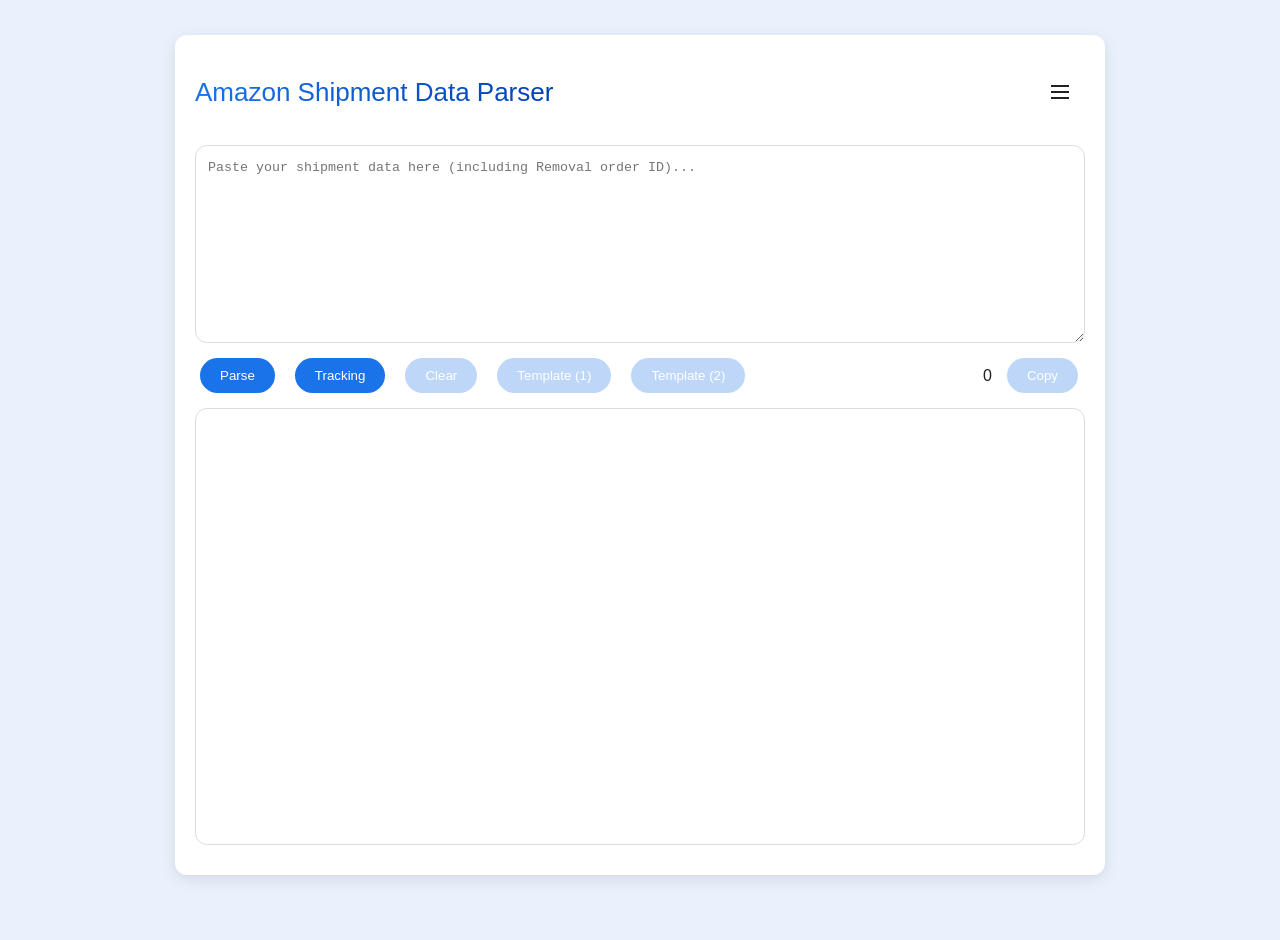
<file: parser.html>
<link href="https://fonts.googleapis.com/css2?family=Google+Sans:wght@400;500;700&amp;family=Roboto:wght@400;500;700&amp;display=swap" rel="stylesheet">
<script>let editPopup = null;
let currentEditItem = null;
let currentTheme = 'light';
let currentTemplateMode = null;
let originalParsedContent = '';
let templateCounter = 0;
let trackingKeywords = JSON.parse(localStorage.getItem('trackingKeywords')) || ['(AMZL)', '(AMZN)'];
let templates = JSON.parse(localStorage.getItem('templates')) || [{
  text: "We've reviewed our removal orders and discovered some shipments whose delivery status is unclear. Could you please check on your end? We're unable to verify the tracking status. If they were lost in transit, could you kindly issue a reimbursement",
  active: true
}];
let autoParse = localStorage.getItem('autoParse') === 'true' || false;
let autoTemplate = localStorage.getItem('autoTemplate') === 'true' || false;
let autoTemplateCopy = localStorage.getItem('autoTemplateCopy') === 'true' || false;
let customTemplateInterval = 2;
let autoTracking = localStorage.getItem('autoTracking') === 'true' || false;
function setThemeColor(color) {
  let primaryColor = color;
  let secondaryColor = color;
  const darkerColor = adjustColor(primaryColor, -20);
  const lighterColor = adjustColor(primaryColor, 10);
  document.documentElement.style.setProperty('--theme-primary', primaryColor);
  document.documentElement.style.setProperty('--theme-secondary', secondaryColor);
  document.documentElement.style.setProperty('--theme-darker', darkerColor);
  document.documentElement.style.setProperty('--theme-surface', `color-mix(in srgb, ${primaryColor} 8%, var(--bg-secondary))`);
  document.documentElement.style.setProperty('--theme-surface-variant', `color-mix(in srgb, ${darkerColor} 12%, var(--bg-secondary))`);
  if (!document.documentElement.classList.contains('dark')) {
    document.body.style.backgroundColor = `color-mix(in srgb, ${primaryColor} 5%, var(--bg-secondary))`;
  }
  const colorOptions = document.querySelectorAll('.color-option');
  colorOptions.forEach(option => {
    option.classList.toggle('active', option.dataset.color === color);
  });
}
function adjustColor(color, percent) {
  const num = parseInt(color.replace('#', ''), 16);
  const amt = Math.round(2.55 * percent);
  const R = (num >> 16) + amt;
  const G = (num >> 8 & 0x00FF) + amt;
  const B = (num & 0x0000FF) + amt;
  return '#' + (0x1000000 + (R < 255 ? R < 1 ? 0 : R : 255) * 0x10000 + (G < 255 ? G < 1 ? 0 : G : 255) * 0x100 + (B < 255 ? B < 1 ? 0 : B : 255)).toString(16).slice(1);
}
function addKeyword() {
  const input = document.getElementById('keywordInput');
  const keyword = input.value.trim();
  if (keyword && !trackingKeywords.includes(keyword)) {
    trackingKeywords.push(keyword);
    localStorage.setItem('trackingKeywords', JSON.stringify(trackingKeywords));
    updateKeywordsList();
    input.value = '';
  }
}
function removeKeyword(keyword) {
  const index = trackingKeywords.indexOf(keyword);
  if (index > -1) {
    trackingKeywords.splice(index, 1);
    localStorage.setItem('trackingKeywords', JSON.stringify(trackingKeywords));
    updateKeywordsList();
  }
}
function updateKeywordsList() {
  const container = document.getElementById('keywordsList');
  container.innerHTML = '';
  trackingKeywords.forEach(keyword => {
    const item = document.createElement('div');
    item.className = 'keyword-item';
    item.innerHTML = `
                    <span class="keyword-text">${keyword}</span>
                    <div class="item-actions">
                        <button onclick="editKeyword('${keyword}')">
                            <svg viewBox="0 0 24 24"><path d="M3 17.25V21h3.75L17.81 9.94l-3.75-3.75L3 17.25zM20.71 7.04c.39-.39.39-1.02 0-1.41l-2.34-2.34c-.39-.39-1.02-.39-1.41 0l-1.83 1.83 3.75 3.75 1.83-1.83z"/></svg>
                        </button>
                        <button onclick="removeKeyword('${keyword}')">
                            <svg viewBox="0 0 24 24"><path d="M6 19c0 1.1.9 2 2 2h8c1.1 0 2-.9 2-2V7H6v12zM19 4h-3.5l-1-1h-5l-1 1H5v2h14V4z"/></svg>
                        </button>
                    </div>
                `;
    container.appendChild(item);
  });
}
function editKeyword(oldKeyword) {
  initEditPopup();
  currentEditItem = {
    type: 'keyword',
    value: oldKeyword
  };
  document.getElementById('editInput').value = oldKeyword;
  editPopup.classList.add('open');
}
function parseShipmentData() {
  const input = document.getElementById('shipmentInput').value;
  const outputContainer = document.getElementById('output');
  const copyButton = document.getElementById('copyButton');
  const clearButton = document.querySelector('button[onclick="clearData()"]');
  const templateButton1 = document.querySelector('button[onclick="toggleTemplateToAll()"]');
  const templateButton2 = document.querySelector('button[onclick="toggleTemplateEveryTwo()"]');
  clearButton.disabled = !input.trim();
  outputContainer.innerHTML = '';
  copyButton.style.display = 'block';
  currentTemplateMode = null;
  originalParsedContent = '';
  templateCounter = 0;
  document.getElementById('templateCount').textContent = '0';
  copyButton.disabled = true;
  clearButton.disabled = true;
  templateButton1.disabled = true;
  templateButton2.disabled = true;
  let removalOrderId = '';
  const removalOrderMatch = input.match(/Removal order ID:\s*([^\n]+)/);
  if (removalOrderMatch) {
    removalOrderId = removalOrderMatch[1].trim();
  }
  const shipmentSections = input.split(/Shipment ID:/g).filter(section => section.trim() !== '');
  const allOutputs = [];
  shipmentSections.forEach(section => {
    let trackingMatches = [];
    trackingKeywords.forEach(keyword => {
      const escapedKeyword = keyword.replace(/[.*+?^${}()|[\]\\]/g, '\\$&');
      const matches = section.match(new RegExp(`[A-Z0-9]+${escapedKeyword}`, 'g')) || [];
      trackingMatches = trackingMatches.concat(matches);
    });
    if (!trackingMatches || trackingMatches.length === 0) return;
    const trackingNumbers = trackingMatches.join(', ');
    const productLines = section.split('\n').filter(line => line.includes('Merchant SKU') || line.includes('FNSKU:') || line.includes('EAN:') || line.includes('UPC:') || line.includes('Condition:') || line.trim().match(/^\d{1,4}$/));
    const parsedProducts = [];
    let currentProduct = {};
    let lastKeywordSeen = null;
    for (let i = 0; i < productLines.length; i++) {
      const line = productLines[i].trim();
      if (line.startsWith('Merchant SKU:')) {
        if (currentProduct.merchantSku) {
          parsedProducts.push(currentProduct);
        }
        currentProduct = {
          merchantSku: line.split('Merchant SKU:')[1].trim()
        };
        lastKeywordSeen = null;
      }
      if (line.startsWith('FNSKU:')) {
        currentProduct.fnsku = line.split('FNSKU:')[1].trim();
      }
      if (line.startsWith('EAN:') || line.startsWith('UPC:') || line.startsWith('Condition:')) {
        lastKeywordSeen = line;
      }
      if (line.match(/^\d{1,4}$/) && lastKeywordSeen) {
        currentProduct.qty = parseInt(line);
        parsedProducts.push(currentProduct);
        currentProduct = {};
        lastKeywordSeen = null;
      }
    }
    const outputParts = [`Removal order ID:${removalOrderId}`, `Shipment ID:${section.split('\n')[0].trim()}`, `Tracking Number(s):${trackingNumbers}`];
    const productOutputs = [];
    parsedProducts.forEach((p, index) => {
      const productOutput = [`Merchant SKU:${p.merchantSku}`, `FNSKU:${p.fnsku}`, `Qty:${p.qty}`];
      productOutputs.push(productOutput.join('\n'));
      if (index < parsedProducts.length - 1) {
        productOutputs.push('');
      }
    });
    const outputText = outputParts.concat(productOutputs).join('\n');
    allOutputs.push(outputText);
  });
  if (allOutputs.length > 0) {
    const finalOutput = allOutputs.join('\n\n');
    outputContainer.textContent = finalOutput;
    originalParsedContent = finalOutput;
    clearButton.disabled = false;
    templateButton1.disabled = false;
    templateButton2.disabled = false;
    copyButton.disabled = templateCounter === 0;
  } else {
    outputContainer.textContent = 'No shipments with (AMZL) tracking numbers found.';
    copyButton.disabled = true;
    clearButton.disabled = true;
    templateButton1.disabled = true;
    templateButton2.disabled = true;
  }
  copyButton.textContent = 'Copy';
}
function clearData() {
  document.getElementById('shipmentInput').value = '';
  const outputContainer = document.getElementById('output');
  outputContainer.textContent = '';
  currentTemplateMode = null;
  originalParsedContent = '';
  templateCounter = 0;
  document.getElementById('templateCount').textContent = '0';
  const copyButton = document.getElementById('copyButton');
  const clearButton = document.querySelector('button[onclick="clearData()"]');
  const templateButton1 = document.querySelector('button[onclick="toggleTemplateToAll()"]');
  const templateButton2 = document.querySelector('button[onclick="toggleTemplateEveryTwo()"]');
  copyButton.disabled = true;
  clearButton.disabled = true;
  templateButton1.disabled = true;
  templateButton2.disabled = true;
}
function copyOutput() {
  const outputContainer = document.getElementById('output');
  const tempTextArea = document.createElement('textarea');
  tempTextArea.value = outputContainer.textContent;
  document.body.appendChild(tempTextArea);
  tempTextArea.select();
  document.execCommand('copy');
  document.body.removeChild(tempTextArea);
  const copyButton = document.getElementById('copyButton');
  copyButton.classList.add('clicked');
  copyButton.classList.add('copied');
  copyButton.textContent = 'Copied!';
  setTimeout(() => {
    copyButton.classList.remove('clicked');
  }, 600);
  setTimeout(() => {
    copyButton.classList.remove('copied');
    copyButton.textContent = 'Copy';
  }, 2000);
}
function toggleTheme() {
  const htmlElement = document.documentElement;
  const themeToggle = document.getElementById('themeToggle');
  if (currentTheme === 'light') {
    htmlElement.classList.add('dark');
    themeToggle.textContent = '🌙 Dark Mode';
    currentTheme = 'dark';
    document.body.style.backgroundColor = '#000000';
  } else {
    htmlElement.classList.remove('dark');
    themeToggle.textContent = '☀️ Light Mode';
    currentTheme = 'light';
    const currentColor = getComputedStyle(document.documentElement).getPropertyValue('--theme-primary');
    document.body.style.backgroundColor = `color-mix(in srgb, ${currentColor} 5%, var(--bg-secondary))`;
  }
}
function toggleThemePicker() {
  const themePicker = document.querySelector('.theme-picker');
  themePicker.classList.toggle('open');
}
function toggleTemplateToAll() {
  const outputContainer = document.getElementById('output');
  const templateCountDisplay = document.getElementById('templateCount');
  const copyButton = document.getElementById('copyButton');
  const activeTemplates = templates.filter(t => t.active);
  if (!activeTemplates.length) {
    alert('Please add at least one active template in settings');
    return;
  }
  const template = activeTemplates[0].text + '\n\n';
  if (!originalParsedContent) {
    originalParsedContent = outputContainer.textContent;
  }
  if (currentTemplateMode === 'all') {
    outputContainer.textContent = originalParsedContent;
    currentTemplateMode = null;
    templateCountDisplay.textContent = '0';
    templateCounter = 0;
    copyButton.disabled = true;
    return;
  }
  const sections = originalParsedContent.split(/(?=Removal order ID:)/g);
  templateCounter = 0;
  const modifiedContent = sections.map(section => {
    if (section.trim().startsWith('Removal order ID:')) {
      templateCounter++;
      return template + section;
    }
    return section;
  }).join('');
  outputContainer.textContent = modifiedContent;
  currentTemplateMode = 'all';
  templateCountDisplay.textContent = templateCounter;
  copyButton.disabled = templateCounter === 0;
  if (autoTemplateCopy && templateCounter > 0) {
    copyOutput();
  }
}
function toggleTemplateEveryTwo() {
  const outputContainer = document.getElementById('output');
  const templateCountDisplay = document.getElementById('templateCount');
  const copyButton = document.getElementById('copyButton');
  const templateButton = document.querySelector('button[onclick="toggleTemplateEveryTwo()"]');
  const activeTemplates = templates.filter(t => t.active);
  if (!activeTemplates.length) {
    alert('Please add at least one active template in settings');
    return;
  }
  const template = activeTemplates[0].text + '\n\n';
  if (!originalParsedContent) {
    originalParsedContent = outputContainer.textContent;
  }
  if (currentTemplateMode === 'custom') {
    outputContainer.textContent = originalParsedContent;
    currentTemplateMode = null;
    templateCountDisplay.textContent = '0';
    templateCounter = 0;
    copyButton.disabled = true;
    return;
  }
  const sections = originalParsedContent.split(/(?=Removal order ID:)/g);
  templateCounter = 0;
  const modifiedSections = sections.map((section, index) => {
    if (section.trim().startsWith('Removal order ID:') && index % customTemplateInterval === 0) {
      templateCounter++;
      return template + section;
    }
    return section;
  });
  outputContainer.textContent = modifiedSections.join('');
  currentTemplateMode = 'custom';
  templateCountDisplay.textContent = templateCounter;
  copyButton.disabled = templateCounter === 0;
  if (autoTemplateCopy && templateCounter > 0) {
    copyOutput();
  }
}
function parseTrackingOnly() {
  const input = document.getElementById('shipmentInput').value;
  const outputContainer = document.getElementById('output');
  const copyButton = document.getElementById('copyButton');
  const clearButton = document.querySelector('button[onclick="clearData()"]');
  clearButton.disabled = !input.trim();
  outputContainer.innerHTML = '';
  copyButton.style.display = 'block';
  currentTemplateMode = null;
  originalParsedContent = '';
  templateCounter = 0;
  document.getElementById('templateCount').textContent = '0';
  copyButton.disabled = true;
  clearButton.disabled = true;
  const trackingNumbers = [];
  const sections = input.split(/Shipment ID:/g);
  sections.forEach(section => {
    trackingKeywords.forEach(keyword => {
      const escapedKeyword = keyword.replace(/[.*+?^${}()|[\]\\]/g, '\\$&');
      const matches = section.match(new RegExp(`([A-Z0-9]+)${escapedKeyword}`, 'g')) || [];
      matches.forEach(match => {
        const trackingNumber = match.replace(new RegExp(escapedKeyword + '$'), '');
        if (!trackingNumbers.includes(trackingNumber)) {
          trackingNumbers.push(trackingNumber);
        }
      });
    });
  });
  if (trackingNumbers.length > 0) {
    const finalOutput = trackingNumbers.join('\n');
    outputContainer.textContent = finalOutput;
    originalParsedContent = finalOutput;
    clearButton.disabled = false;
    copyButton.disabled = false;
  } else {
    outputContainer.textContent = 'No tracking numbers found.';
    copyButton.disabled = true;
    clearButton.disabled = true;
  }
  copyButton.textContent = 'Copy';
}
function toggleAutoParse() {
  const button = document.getElementById('autoParseToggle');
  const autoTrackingButton = document.getElementById('autoTrackingToggle');
  autoParse = !autoParse;
  localStorage.setItem('autoParse', autoParse);
  button.textContent = `Auto-Parse: ${autoParse ? 'On' : 'Off'}`;
  button.style.backgroundColor = autoParse ? getComputedStyle(document.documentElement).getPropertyValue('--theme-darker') : getComputedStyle(document.documentElement).getPropertyValue('--theme-primary');
  autoTrackingButton.disabled = !autoParse;
  if (!autoParse && autoTracking) {
    toggleAutoTracking();
  }
}
function toggleAutoTemplate() {
  const button = document.getElementById('autoTemplateToggle');
  autoTemplate = !autoTemplate;
  localStorage.setItem('autoTemplate', autoTemplate);
  button.textContent = `Auto-Template: ${autoTemplate ? 'On' : 'Off'}`;
  button.style.backgroundColor = autoTemplate ? getComputedStyle(document.documentElement).getPropertyValue('--theme-darker') : getComputedStyle(document.documentElement).getPropertyValue('--theme-primary');
}
function toggleAutoTemplateCopy() {
  const button = document.getElementById('autoTemplateCopyToggle');
  autoTemplateCopy = !autoTemplateCopy;
  localStorage.setItem('autoTemplateCopy', autoTemplateCopy);
  button.textContent = `Auto-Copy: ${autoTemplateCopy ? 'On' : 'Off'}`;
  button.style.backgroundColor = autoTemplateCopy ? getComputedStyle(document.documentElement).getPropertyValue('--theme-darker') : getComputedStyle(document.documentElement).getPropertyValue('--theme-primary');
}
function getProminentColor(img) {
  const canvas = document.createElement('canvas');
  const ctx = canvas.getContext('2d');
  const size = 25;
  canvas.width = size;
  canvas.height = size;
  ctx.drawImage(img, 0, 0, size, size);
  const data = ctx.getImageData(0, 0, size, size).data;
  let r = 0,
    g = 0,
    b = 0;
  for (let i = 0; i < data.length; i += 4) {
    r += data[i];
    g += data[i + 1];
    b += data[i + 2];
  }
  const pixelCount = data.length / 4;
  r = Math.floor(r / pixelCount);
  g = Math.floor(g / pixelCount);
  b = Math.floor(b / pixelCount);
  const hex = '#' + ((1 << 24) + (r << 16) + (g << 8) + b).toString(16).slice(1);
  return hex;
}
function handleBackgroundUpload(event) {
  const file = event.target.files[0];
  if (file) {
    const reader = new FileReader();
    reader.onload = function (e) {
      const img = new Image();
      img.onload = function () {
        const prominentColor = getProminentColor(img);
        setThemeColor(prominentColor);
        document.body.style.backgroundImage = `url(${e.target.result})`;
        document.body.classList.add('with-background');
        document.querySelector('.container').classList.add('with-background');
        const removeBtn = document.querySelector('.remove-bg');
        if (removeBtn) {
          removeBtn.classList.add('visible');
        }
        const colorOptions = document.querySelectorAll('.color-option');
        colorOptions.forEach(option => {
          option.classList.remove('active');
        });
      };
      img.src = e.target.result;
    };
    reader.readAsDataURL(file);
  }
}
function removeBackground() {
  document.body.style.backgroundImage = '';
  document.body.classList.remove('with-background');
  document.querySelector('.container').classList.remove('with-background');
  const removeBtn = document.querySelector('.remove-bg');
  if (removeBtn) {
    removeBtn.classList.remove('visible');
  }
  const fileInput = document.getElementById('backgroundUpload');
  if (fileInput) {
    fileInput.value = '';
  }
  setThemeColor('#1a73e8');
}
function createRipple(event) {
  const button = event.currentTarget;
  const ripple = document.createElement('span');
  const diameter = Math.max(button.clientWidth, button.clientHeight);
  const radius = diameter / 2;
  const rect = button.getBoundingClientRect();
  ripple.style.width = ripple.style.height = `${diameter}px`;
  ripple.style.left = `${event.clientX - rect.left - radius}px`;
  ripple.style.top = `${event.clientY - rect.top - radius}px`;
  ripple.classList.add('ripple');
  const existingRipple = button.getElementsByClassName('ripple')[0];
  if (existingRipple) {
    existingRipple.remove();
  }
  button.appendChild(ripple);
}
function toggleSettings() {
  const popup = document.querySelector('.settings-popup');
  const overlay = document.querySelector('.settings-overlay');
  if (popup.classList.contains('open')) {
    popup.classList.remove('open');
    overlay.classList.remove('open');
    document.body.style.overflow = 'auto';
  } else {
    popup.classList.add('open');
    overlay.classList.add('open');
    document.body.style.overflow = 'hidden';
  }
}
function closeSettings() {
  const popup = document.querySelector('.settings-popup');
  const overlay = document.querySelector('.settings-overlay');
  popup.classList.remove('open');
  overlay.classList.remove('open');
  document.body.style.overflow = 'auto';
}
function addTemplate() {
  const input = document.getElementById('templateInput');
  const template = input.value.trim();
  if (template) {
    templates.forEach(t => t.active = false);
    templates.push({
      text: template,
      active: true
    });
    localStorage.setItem('templates', JSON.stringify(templates));
    updateTemplatesList();
    input.value = '';
  }
}
function removeTemplate(index) {
  templates.splice(index, 1);
  localStorage.setItem('templates', JSON.stringify(templates));
  updateTemplatesList();
  if (currentTemplateMode) {
    if (templates.length > 0) {
      toggleTemplateToAll();
    } else {
      const outputContainer = document.getElementById('output');
      outputContainer.textContent = originalParsedContent;
      currentTemplateMode = null;
      document.getElementById('templateCount').textContent = '0';
      templateCounter = 0;
    }
  }
}
function updateTemplatesList() {
  const activeContainer = document.getElementById('activeTemplatesList');
  const inactiveContainer = document.getElementById('inactiveTemplatesList');
  activeContainer.innerHTML = '';
  inactiveContainer.innerHTML = '';
  templates.forEach((template, index) => {
    const item = document.createElement('div');
    item.className = 'template-item';
    item.draggable = true;
    item.dataset.index = index;
    const previewText = template.text.length > 50 ? template.text.substring(0, 50) + '...' : template.text;
    item.innerHTML = `
                    <span class="template-text" title="${template.text}">${previewText}</span>
                    <div class="item-actions">
                        <button onclick="editTemplate(${index})">
                            <svg viewBox="0 0 24 24"><path d="M3 17.25V21h3.75L17.81 9.94l-3.75-3.75L3 17.25zM20.71 7.04c.39-.39.39-1.02 0-1.41l-2.34-2.34c-.39-.39-1.02-.39-1.41 0l-1.83 1.83 3.75 3.75 1.83-1.83z"/></svg>
                        </button>
                        <button onclick="removeTemplate(${index})">
                            <svg viewBox="0 0 24 24"><path d="M6 19c0 1.1.9 2 2 2h8c1.1 0 2-.9 2-2V7H6v12zM19 4h-3.5l-1-1h-5l-1 1H5v2h14V4z"/></svg>
                        </button>
                    </div>
                `;
    item.addEventListener('dragstart', handleDragStart);
    item.addEventListener('dragend', handleDragEnd);
    item.addEventListener('dragover', handleDragOver);
    item.addEventListener('dragleave', handleDragLeave);
    if (template.active) {
      activeContainer.appendChild(item);
    } else {
      inactiveContainer.appendChild(item);
    }
  });
}
function editTemplate(index) {
  initEditPopup();
  currentEditItem = {
    type: 'template',
    index: index
  };
  document.getElementById('editInput').value = templates[index].text;
  editPopup.classList.add('open');
  event.stopPropagation();
}
function saveEdit() {
  const newValue = document.getElementById('editInput').value.trim();
  if (newValue && currentEditItem) {
    if (currentEditItem.type === 'keyword') {
      const index = trackingKeywords.indexOf(currentEditItem.value);
      if (index > -1) {
        trackingKeywords[index] = newValue;
        localStorage.setItem('trackingKeywords', JSON.stringify(trackingKeywords));
        updateKeywordsList();
      }
    } else if (currentEditItem.type === 'template' && typeof currentEditItem.index !== 'undefined') {
      templates[currentEditItem.index].text = newValue;
      localStorage.setItem('templates', JSON.stringify(templates));
      const wasActive = templates[currentEditItem.index].active;
      if (wasActive) {
        templates.forEach((t, idx) => {
          if (idx !== currentEditItem.index) {
            t.active = false;
          }
        });
      }
      updateTemplatesList();
      if (currentTemplateMode) {
        if (currentTemplateMode === 'all') {
          toggleTemplateToAll();
        } else if (currentTemplateMode === 'custom') {
          toggleTemplateEveryTwo();
        }
      }
    }
  }
  editPopup.classList.remove('open');
  currentEditItem = null;
}
function cancelEdit() {
  if (editPopup) {
    editPopup.classList.remove('open');
  }
  currentEditItem = null;
}
function initEditPopup() {
  if (!editPopup) {
    editPopup = document.createElement('div');
    editPopup.className = 'edit-popup';
    editPopup.innerHTML = `
                    <h3>Edit Item</h3>
                    <textarea id="editInput"></textarea>
                    <div class="button-row">
                        <button onclick="cancelEdit()">Cancel</button>
                        <button onclick="saveEdit()">Save</button>
                    </div>
                `;
    document.body.appendChild(editPopup);
    const style = document.createElement('style');
    style.textContent = `
                    .edit-popup {
                        display: none;
                        position: fixed;
                        top: 50%;
                        left: 50%;
                        transform: translate(-50%, -50%);
                        background: var(--bg-primary);
                        padding: 20px;
                        border-radius: 12px;
                        box-shadow: 0 4px 12px rgba(0, 0, 0, 0.15);
                        z-index: 1002;
                        min-width: 300px;
                    }
                    .edit-popup.open {
                        display: block;
                    }
                    .edit-popup textarea {
                        width: 100%;
                        min-height: 100px;
                        margin: 10px 0;
                    }
                    .edit-popup .button-row {
                        display: flex;
                        justify-content: flex-end;
                        gap: 10px;
                    }
                    .edit-popup h3 {
                        margin: 0;
                        color: var(--text-primary);
                    }
                `;
    document.head.appendChild(style);
  }
}
function updateTemplateInterval() {
  const input = document.getElementById('templateIntervalInput');
  const value = parseInt(input.value);
  if (value < 1) {
    alert('Please enter a number greater than 0');
    return;
  }
  customTemplateInterval = value;
  const templateButton = document.querySelector('button[onclick="toggleTemplateEveryTwo()"]');
  templateButton.textContent = `Template (${value})`;
}
function showSettingsPanel(panelId) {
  document.querySelectorAll('.settings-panel').forEach(panel => panel.classList.remove('active'));
  document.querySelectorAll('.settings-sidebar-item').forEach(item => item.classList.remove('active'));
  document.querySelector(`#${panelId}`).classList.add('active');
  document.querySelector(`[data-panel="${panelId}"]`).classList.add('active');
}
function handleDragStart(event) {
  event.dataTransfer.setData('text/plain', event.target.dataset.index);
  event.target.classList.add('dragging');
}
function handleDragEnd(event) {
  event.target.classList.remove('dragging');
}
function handleDragOver(event) {
  event.preventDefault();
  event.currentTarget.classList.add('drag-over');
}
function handleDragLeave(event) {
  event.currentTarget.classList.remove('drag-over');
}
function allowDrop(event) {
  event.preventDefault();
  event.currentTarget.classList.add('drag-over');
}
function drop(e, status) {
  e.preventDefault();
  e.currentTarget.classList.remove('drag-over');
  const templateIndex = parseInt(e.dataTransfer.getData('text/plain'));
  if (status === 'active') {
    templates.forEach((template, idx) => {
      if (idx !== templateIndex) {
        template.active = false;
      }
    });
  }
  templates[templateIndex].active = status === 'active';
  localStorage.setItem('templates', JSON.stringify(templates));
  updateTemplatesList();
}
function handleCustomColorPick(event) {
  const color = event.target.value;
  setThemeColor(color);
  event.target.parentElement.style.background = color;
}
function toggleAutoTracking() {
  const button = document.getElementById('autoTrackingToggle');
  if (!autoParse) {
    alert('Please enable Auto-Parse first');
    return;
  }
  autoTracking = !autoTracking;
  localStorage.setItem('autoTracking', autoTracking);
  button.textContent = `Auto-Tracking: ${autoTracking ? 'On' : 'Off'}`;
  button.style.backgroundColor = autoTracking ? getComputedStyle(document.documentElement).getPropertyValue('--theme-darker') : getComputedStyle(document.documentElement).getPropertyValue('--theme-primary');
}
document.addEventListener('DOMContentLoaded', () => {
  const shipmentInput = document.getElementById('shipmentInput');
  if (shipmentInput) {
    shipmentInput.addEventListener('paste', e => {
      if (autoParse) {
        setTimeout(() => {
          if (autoTracking) {
            parseTrackingOnly();
          } else {
            parseShipmentData();
            if (autoTemplate) {
              setTimeout(() => {
                toggleTemplateToAll();
              }, 100);
            }
          }
        }, 100);
      }
    });
    shipmentInput.addEventListener('input', () => {
      const clearButton = document.querySelector('button[onclick="clearData()"]');
      clearButton.disabled = !shipmentInput.value.trim();
    });
  }
  const settingsOverlay = document.querySelector('.settings-overlay');
  if (settingsOverlay) {
    settingsOverlay.addEventListener('click', closeSettings);
  }
  const themeToggle = document.getElementById('themeToggle');
  if (themeToggle) {
    themeToggle.textContent = '☀️ Light Mode';
  }
  const colorOptions = document.querySelectorAll('.color-option');
  if (colorOptions && colorOptions.length > 0) {
    colorOptions.forEach(option => {
      if (option && option.dataset.color) {
        option.addEventListener('click', () => {
          setThemeColor(option.dataset.color);
        });
      }
    });
    const defaultColorOption = document.querySelector('[data-color="#1a73e8"]');
    if (defaultColorOption) {
      defaultColorOption.classList.add('active');
      setThemeColor('#1a73e8');
    }
  }
  const themePicker = document.querySelector('.theme-picker');
  if (themePicker) {
    document.addEventListener('click', e => {
      if (!themePicker.contains(e.target)) {
        themePicker.classList.remove('open');
      }
    });
  }
  const buttons = document.querySelectorAll('button');
  buttons.forEach(button => {
    button.addEventListener('click', createRipple);
  });
  const copyButton = document.getElementById('copyButton');
  const clearButton = document.querySelector('button[onclick="clearData()"]');
  const templateButton1 = document.querySelector('button[onclick="toggleTemplateToAll()"]');
  const templateButton2 = document.querySelector('button[onclick="toggleTemplateEveryTwo()"]');
  copyButton.style.display = 'block';
  copyButton.disabled = true;
  clearButton.disabled = true;
  templateButton1.disabled = true;
  templateButton2.disabled = true;
  updateKeywordsList();
  updateTemplatesList();
  const templateIntervalInput = document.getElementById('templateIntervalInput');
  if (templateIntervalInput) {
    templateIntervalInput.value = customTemplateInterval;
  }
  let foundActive = false;
  templates.forEach(template => {
    if (template.active) {
      if (foundActive) {
        template.active = false;
      }
      foundActive = true;
    }
  });
  updateTemplatesList();
  const autoParseButton = document.getElementById('autoParseToggle');
  const autoTemplateButton = document.getElementById('autoTemplateToggle');
  const autoTemplateCopyButton = document.getElementById('autoTemplateCopyToggle');
  const autoTrackingButton = document.getElementById('autoTrackingToggle');
  if (autoParseButton) {
    autoParseButton.textContent = `Auto-Parse: ${autoParse ? 'On' : 'Off'}`;
    autoParseButton.style.backgroundColor = autoParse ? getComputedStyle(document.documentElement).getPropertyValue('--theme-darker') : getComputedStyle(document.documentElement).getPropertyValue('--theme-primary');
  }
  if (autoTemplateButton) {
    autoTemplateButton.textContent = `Auto-Template: ${autoTemplate ? 'On' : 'Off'}`;
    autoTemplateButton.style.backgroundColor = autoTemplate ? getComputedStyle(document.documentElement).getPropertyValue('--theme-darker') : getComputedStyle(document.documentElement).getPropertyValue('--theme-primary');
  }
  if (autoTemplateCopyButton) {
    autoTemplateCopyButton.textContent = `Auto-Copy: ${autoTemplateCopy ? 'On' : 'Off'}`;
    autoTemplateCopyButton.style.backgroundColor = autoTemplateCopy ? getComputedStyle(document.documentElement).getPropertyValue('--theme-darker') : getComputedStyle(document.documentElement).getPropertyValue('--theme-primary');
  }
  if (autoTrackingButton) {
    autoTrackingButton.disabled = !autoParse;
    autoTrackingButton.textContent = `Auto-Tracking: ${autoTracking ? 'On' : 'Off'}`;
    autoTrackingButton.style.backgroundColor = autoTracking ? getComputedStyle(document.documentElement).getPropertyValue('--theme-darker') : getComputedStyle(document.documentElement).getPropertyValue('--theme-primary');
  }
  initColorPicker();
});
function initColorPicker() {
  const picker = document.getElementById('customColorPicker');
  picker.addEventListener('input', event => {
    const color = event.target.value;
    setThemeColor(color);
    event.target.parentElement.style.background = color;
  });
}</script>
    <style>
        :root {
            --theme-primary: #1a73e8;
            --theme-secondary: #1a73e8;
            --theme-darker: #0051C3;
            --theme-surface: #f0f4fc;
            --theme-surface-variant: #e8f0fe;
            --bg-primary: #ffffff;
            --bg-secondary: color-mix(in srgb, var(--theme-primary) 5%, #ffffff);
            --text-primary: #202124;
            --text-secondary: #5f6368;
            --shadow-color: rgba(0, 0, 0, 0.2);
        }

        :root.dark {
            --bg-primary: rgb(23, 33, 43); /* New dark mode background color */
            --bg-secondary: rgb(23, 33, 43);
            --text-primary: #e8eaed;
            --text-secondary: #9aa0a6;
            --theme-surface: color-mix(in srgb, var(--theme-primary) 8%, var(--bg-secondary));
            --theme-surface-variant: color-mix(in srgb, var(--theme-darker) 12%, var(--bg-secondary));
            --shadow-color: rgba(0, 0, 0, 0.4);
        }

        /* Update the title styling to override theme gradient in dark mode */
        :root.dark h1 {
            background: none;
            -webkit-background-clip: unset;
            background-clip: unset;
            -webkit-text-fill-color: white;
            color: white;
        }

        body {
            margin: 0;
            padding: 20px;
            min-height: 100vh;
            overflow-x: hidden;
            font-family: 'Google Sans', Arial, sans-serif;
            background-color: var(--bg-primary);
            color: var(--text-primary);
            transition: all 0.3s ease;
            display: flex;
            flex-direction: column;
            align-items: center;
        }

        .container {
            width: calc(100% - 30px);
            max-width: 890px;
            min-width: 320px;
            padding: 20px;
            height: calc(100vh - 100px);
            background-color: var(--bg-primary);
            border-radius: 12px;
            box-shadow: 0 4px 15px rgba(0, 0, 0, 0.1);
            margin: 15px auto;
            display: flex;
            flex-direction: column;
            overflow: hidden;
        }

        .container.with-background {
            background: rgba(255, 255, 255, 0.8);
            backdrop-filter: blur(10px);
            -webkit-backdrop-filter: blur(10px);
        }

        :root.dark .container.with-background {
            background: rgba(41, 42, 45, 0.8);
        }

        body.with-background {
            background-size: cover;
            background-position: center;
            background-repeat: no-repeat;
            background-attachment: fixed;
        }

        .header-section {
            display: flex;
            justify-content: space-between;
            align-items: center;
            width: 100%;
            margin-bottom: 15px;
        }

        h1 {
            margin-left: 0px;
            color: var(--theme-primary);
            font-size: 26px;
            line-height: 40px;
            font-weight: 500;
            background: linear-gradient(to right, var(--theme-primary), var(--theme-darker));
            -webkit-background-clip: text;
            background-clip: text;
            -webkit-text-fill-color: transparent;
        }

        :root.dark h1 {
            background: none;
            -webkit-background-clip: unset;
            background-clip: unset;
            -webkit-text-fill-color: white;
            color: white;
        }

        .settings-button {
            width: 40px;
            height: 40px;
            padding: 0;
            display: flex;
            flex-direction: column;
            align-items: center;
            justify-content: center;
            border-radius: 50%;
            background: transparent;
            transition: background-color 0.3s ease;
            gap: 4px;
        }

        .settings-button:hover {
            background-color: rgba(60, 64, 67, 0.08);
        }

        .settings-button span {
            display: block;
            width: 18px;
            height: 2px;
            background-color: var(--text-primary);
            transition: all 0.3s ease;
        }

        button {
            background-color: var(--theme-primary);
            color: white;
            padding: 10px 20px;
            border: none;
            border-radius: 50px;
            cursor: pointer;
            margin: 5px;
            transition: all 0.3s ease;
            font-family: 'Google Sans', Arial, sans-serif;
            position: relative;
            overflow: hidden;
        }

        button:hover {
            background-color: var(--theme-darker);
            transform: translateY(-1px);
            box-shadow: 0 1px 2px rgba(60,64,67,0.3), 0 1px 3px 1px rgba(60,64,67,0.15);
        }

        button:disabled {
            background-color: rgba(0, 0, 0, 0.12);
            color: rgba(0, 0, 0, 0.38);
            cursor: not-allowed;
            pointer-events: none;
        }

        .dark button:disabled {
            background-color: rgba(255, 255, 255, 0.12);
            color: rgba(255, 255, 255, 0.38);
        }

        textarea, #output {
            width: 100%;
            margin-right: 0;
            box-sizing: border-box;
            border: 1px solid #dadce0;  /* Default light mode border */
            transition: border-color 0.3s ease;  /* Smooth transition for border changes */
        }

        :root.dark textarea,
        :root.dark #output {
            background-color: rgb(36, 47, 61);
            border-color: transparent;  /* Change from rgba(255, 255, 255, 0.1) to transparent */
            color: var(--text-primary);
        }

        :root.dark textarea:focus {
            outline: none;  /* Remove focus outline in dark mode */
            border-color: transparent;  /* Keep border transparent even on focus */
        }

        textarea {
            height: 200px;
            padding: 12px;
            border: 1px solid #dadce0;
            border-radius: 12px;
            background-color: var(--bg-primary);
            color: var(--text-primary);
            resize: vertical;
            font-family: monospace;
            line-height: 1.5;
            margin-bottom: 10px;
        }

        textarea::-webkit-scrollbar,
        #output::-webkit-scrollbar {
            width: 12px;
        }

        textarea::-webkit-scrollbar-track,
        #output::-webkit-scrollbar-track {
            background: var(--bg-secondary);
            border-radius: 10px;
        }

        textarea::-webkit-scrollbar-thumb,
        #output::-webkit-scrollbar-thumb {
            background: var(--theme-primary);
            border-radius: 10px;
            border: 3px solid var(--bg-secondary);
        }

        textarea::-webkit-scrollbar-thumb:hover,
        #output::-webkit-scrollbar-thumb:hover {
            background: var(--theme-darker);
        }

        #output {
            height: calc(100vh - 460px);
            overflow-y: auto;
            padding: 16px;
            border: 1px solid #dadce0;
            border-radius: 12px;
            margin-top: 10px;
            font-family: monospace;
            white-space: pre-wrap;
            line-height: 1.5;
            margin-bottom: 10px;
        }

        .button-group {
            width: 100%;
            padding: 0;
            flex-wrap: wrap;
            display: flex;
            justify-content: space-between;
            align-items: center;
        }

        .left-buttons {
            display: flex;
            align-items: center;
            gap: 10px;
        }

        .right-buttons {
            display: flex;
            align-items: center;
            gap: 10px;
            margin-right: 2px;
        }

        #templateCount {
            font-weight: 500;
            color: var(--text-primary);
        }

        .ripple {
            position: absolute;
            background: rgba(255, 255, 255, 0.3);
            border-radius: 50%;
            transform: scale(0);
            animation: rippleAnimation 0.6s linear;
            pointer-events: none;
        }

        @keyframes rippleAnimation {
            to {
                transform: scale(4);
                opacity: 0;
            }
        }

        .settings-overlay {
            position: fixed;
            top: 0;
            left: 0;
            width: 100%;
            height: 100%;
            background: rgba(0, 0, 0, 0.5);
            display: none;
            z-index: 1000;
        }

        .settings-overlay.open {
            display: block;
        }

        .settings-popup {
            position: fixed;
            top: 50%;
            left: 50%;
            transform: translate(-50%, -50%);
            background: var(--bg-primary);
            border-radius: 12px;
            box-shadow: 0 8px 20px var(--shadow-color);
            z-index: 1001;
            display: none;
            width: 800px;
            height: 600px;
            max-height: 80vh;
            overflow: hidden; /* Prevent content overflow */
        }

        .settings-popup.open {
            display: flex;
        }

        /* Update the settings header to stay fixed */
        .settings-header {
            position: sticky;
            top: 0;
            background: var(--bg-primary);
            z-index: 2;
            padding: 20px;
            border-bottom: 1px solid var(--theme-surface);
        }

        .settings-content {
            flex: 1;
            padding: 20px;
            overflow-y: auto;
            max-height: calc(100vh - 140px);
        }

        /* Update scrollbar styling for settings-content */
        .settings-content::-webkit-scrollbar {
            width: 0px; /* Change from 8px to 0px to hide scrollbar */
            display: none; /* Completely hide the scrollbar */
        }

        /* Add Firefox compatibility */
        .settings-content {
            scrollbar-width: none; /* For Firefox */
            -ms-overflow-style: none;  /* For Internet Explorer and Edge */
        }

        /* Update settings panels to maintain consistent height */
        .settings-panel {
            height: 100%;
            display: none;
            padding-bottom: 20px;
        }

        .settings-panel.active {
            display: block;
        }

        /* Settings group spacing */
        .auto-settings-group, .keyword-input-container {
            margin-bottom: 24px;
        }

        .setting-item {
            margin-bottom: 16px;
        }

        .setting-description {
            margin: 8px 0 0 0;
            font-size: 14px;
            color: var(--text-secondary);
        }

        /* Modern scrollbar styling for settings content */
        .settings-content::-webkit-scrollbar {
            width: 8px;
        }

        .settings-content::-webkit-scrollbar-track {
            background: var(--bg-secondary);
            border-radius: 4px;
        }

        .settings-content::-webkit-scrollbar-thumb {
            background: var(--theme-primary);
            border-radius: 4px;
            border: 2px solid var(--bg-secondary);
        }

        .settings-content::-webkit-scrollbar-thumb:hover {
            background: var(--theme-darker);
        }

        /* Update sidebar styling */
        .settings-sidebar {
            width: 200px;
            border-right: 1px solid var(--theme-surface);
            padding: 20px 0;
            background: var(--theme-surface);
            flex-shrink: 0; /* Prevent sidebar from shrinking */
        }

        .settings-sidebar-item {
            padding: 12px 20px;
            cursor: pointer;
            color: var(--text-primary);
            display: flex;
            align-items: center;
            gap: 12px;
            transition: all 0.2s ease;
        }

        .settings-sidebar-item svg {
            width: 20px;
            height: 20px;
            fill: currentColor;
        }

        .settings-sidebar-item:hover {
            background: var(--theme-surface-variant);
        }

        .settings-sidebar-item.active {
            background: var(--theme-surface-variant);
            color: var(--theme-primary);
            position: relative;
        }

        .settings-sidebar-item.active::after {
            content: '';
            position: absolute;
            right: 0;
            top: 0;
            height: 100%;
            width: 3px;
            background: var(--theme-primary);
        }

        /* Update section headers */
        .settings-panel h3 {
            font-size: 16px;
            font-weight: 500;
            margin: 0 0 16px 0;
            color: var(--text-primary);
        }

        /* Settings groups spacing */
        .template-interval-setting {
            margin-top: 20px;
        }

        .template-interval-setting input {
            width: 60px;
            padding: 8px;
            margin-right: 10px;
            border: 1px solid var(--theme-surface);
            border-radius: 4px;
        }

        .color-options-grid {
            display: grid;
            grid-template-columns: repeat(auto-fill, minmax(40px, 1fr));
            gap: 10px;
            margin: 15px 0;
        }

        .color-option {
            width: 40px;
            height: 40px;
            border-radius: 50%;
            cursor: pointer;
            border: 2px solid transparent;
            transition: all 0.2s ease;
        }

        .color-option.active {
            border-color: var(--text-primary);
            transform: scale(1.1);
        }

        .upload-label {
            display: inline-block;
            padding: 10px 20px;
            background: var(--theme-primary);
            color: white;
            border-radius: 50px;
            cursor: pointer;
            margin: 10px 0;
        }

        #backgroundUpload {
            display: none;
        }

        .remove-bg {
            display: none;
        }

        .remove-bg.visible {
            display: inline-block;
        }

        .keyword-input-container {
            margin-bottom: 20px;
        }

        .keyword-input-container input,
        .keyword-input-container textarea {
            width: calc(100% - 100px);
            padding: 8px;
            margin-right: 10px;
            border: 1px solid var(--theme-surface);
            border-radius: 4px;
        }

        .keywords-list {
            display: flex;
            flex-direction: column;
            gap: 10px;
        }

        .keyword-item {
            display: flex;
            justify-content: space-between;
            align-items: center;
            padding: 8px 12px;
            background: var(--theme-surface);
            border-radius: 8px;
        }

        .item-actions {
            display: flex;
            gap: 8px;
        }

        .item-actions button {
            padding: 6px;
            margin: 0;
            background: transparent;
            color: var(--text-primary);
        }

        .item-actions button:hover {
            background: var(--theme-surface-variant);
        }

        .item-actions svg {
            width: 20px;
            height: 20px;
            fill: currentColor;
        }

        .version-history::-webkit-scrollbar {
            width: 12px;
        }

        .version-history::-webkit-scrollbar-track {
            background: var(--bg-secondary);
            border-radius: 10px;
        }

        .version-history::-webkit-scrollbar-thumb {
            background: var(--theme-primary);
            border-radius: 10px;
            border: 3px solid var(--bg-secondary);
        }

        .version-history::-webkit-scrollbar-thumb:hover {
            background: var(--theme-darker);
        }

        /* Add Firefox compatibility */
        .version-history {
            scrollbar-color: var(--theme-primary) var(--bg-secondary);
            scrollbar-width: thin;
        }
        
        button:disabled {
            background-color: color-mix(in srgb, var(--theme-primary) 40%, white) !important;
            color: white !important;
            cursor: not-allowed;
            pointer-events: none;
            opacity: 0.7;
        }

        .dark button:disabled {
            background-color: color-mix(in srgb, var(--theme-primary) 30%, var(--bg-primary)) !important;
            color: rgba(255, 255, 255, 0.6) !important;
        }
        
        .template-item.dragging {
          opacity: 0.5;
        }

        .templates-list.drag-over {
          background: var(--theme-surface-variant);
          border-style: solid;
        }
        
        .automation-flow {
          background: var(--theme-surface);
          border-radius: 12px;
          padding: 20px;
          margin-bottom: 20px;
        }

        .automation-step {
          margin-bottom: 20px;
        }

        .automation-step:last-child {
          margin-bottom: 0;
        }

        .automation-step h4 {
          color: var(--text-primary);
          margin: 0 0 10px 0;
          font-size: 14px;
          font-weight: 500;
        }

        .dependent-setting {
          position: relative;
          padding-left: 20px;
        }

        .dependent-setting:before {
          content: '';
          position: absolute;
          left: 0;
          top: -10px;
          bottom: 0;
          width: 2px;
          background: var(--theme-primary);
        }
    </style>
</head>
<body>
    <div class="container">
        <div class="header-section">
            <h1>Amazon Shipment Data Parser</h1>
            <button class="settings-button" onclick="toggleSettings()">
                <span></span>
                <span></span>
                <span></span>
            </button>
        </div>
        <textarea id="shipmentInput" placeholder="Paste your shipment data here (including Removal order ID)..." style="outline: none;"></textarea>
        <div class="button-group">
            <div class="left-buttons">
                <button onclick="parseShipmentData()" class="primary">Parse</button>
                <button onclick="parseTrackingOnly()" class="primary">Tracking</button>
                <button onclick="clearData()" class="secondary">Clear</button>
                <button onclick="toggleTemplateToAll()" class="secondary">Template (1)</button>
                <button onclick="toggleTemplateEveryTwo()" class="secondary">Template (2)</button>
            </div>
            <div class="right-buttons">
                <div id="templateCount">0</div>
                <button id="copyButton" onclick="copyOutput()" disabled>Copy</button>
            </div>
        </div>
        <div id="output"></div>
    </div>
    <div class="settings-overlay"></div>
    <div class="settings-popup">
        <div class="settings-sidebar">
            <h2 style="color: var(--text-primary); margin: 0 0 20px 20px; font-size: 20px; display: flex; justify-content: space-between; align-items: center;">
                Settings
                <button onclick="closeSettings()" style="background: transparent; color: var(--text-primary); padding: 8px; margin: 0; min-width: 40px; height: 40px; display: flex; align-items: center; justify-content: center;">
                    <svg viewBox="0 0 24 24" style="width: 24px; height: 24px; fill: currentColor;">
                        <path d="M19 6.41L17.59 5 12 10.59 6.41 5 5 6.41 10.59 12 5 17.59 6.41 19 12 13.41 17.59 19 19 17.59 13.41 12z"/>
                    </svg>
                </button>
            </h2>
            <div class="settings-sidebar-item active" data-panel="appearance" onclick="showSettingsPanel(&apos;appearance&apos;)">
                <svg viewBox="0 0 24 24"><path d="M12 3c-4.97 0-9 4.03-9 9s4.03 9 9 9c.83 0 1.5-.67 1.5-1.5 0-.39-.15-.74-.39-1.01-.23-.26-.38-.61-.38-.99 0-.83.67-1.5 1.5-1.5H16c2.76 0 5-2.24 5-5 0-4.42-4.03-8-9-8zm-5.5 9c-.83 0-1.5-.67-1.5-1.5S5.67 9 6.5 9 8 9.67 8 10.5 7.33 12 6.5 12zm3-4C8.67 8 8 7.33 8 6.5S8.67 5 9.5 5s1.5.67 1.5 1.5S10.33 8 9.5 8zm5 0c-.83 0-1.5-.67-1.5-1.5S13.67 5 14.5 5s1.5.67 1.5 1.5S15.33 8 14.5 8zm3 4c-.83 0-1.5-.67-1.5-1.5S16.67 9 17.5 9s1.5.67 1.5 1.5-.67 1.5-1.5 1.5z"/></svg>
                Appearance
            </div>
            <div class="settings-sidebar-item" data-panel="automation" onclick="showSettingsPanel(&apos;automation&apos;)">
                <svg viewBox="0 0 24 24"><path d="M22.7 19l-9.1-9.1c.9-2.3.4-5-1.5-6.9-2-2-5-2.4-7.4-1.3L9 6 6 9 1.6 4.7C.4 7.1.9 10.1 2.9 12.1c1.9 1.9 4.6 2.4 6.9 1.5l9.1 9.1c.4.4 1 .4 1.4 0l2.3-2.3c.5-.4.5-1.1.1-1.4z"/></svg>
                Automation
            </div>
            <div class="settings-sidebar-item" data-panel="templates" onclick="showSettingsPanel(&apos;templates&apos;)">
                <svg viewBox="0 0 24 24"><path d="M19 3H5c-1.1 0-2 .9-2 2v14c0 1.1.9 2 2 2h14c1.1 0 2-.9 2-2V5c0-1.1-.9-2-2-2zm-5 14H7v-2h7v2zm3-4H7V7h10v2z"/></svg>
                Templates
            </div>
            <div class="settings-sidebar-item" data-panel="tracking" onclick="showSettingsPanel(&apos;tracking&apos;)">
                <svg viewBox="0 0 24 24"><path d="M20.71 5.63l-2.34-2.34c-.39-.39-1.02-.39-1.41 0l-3.12 3.12-1.93-1.91-1.41 1.41 1.42 1.42L3 16.25V21h4.75l8.92-8.92 1.42 1.42 1.41-1.41-1.92-1.92 3.12-3.12c.4-.4.4-1.03.01-1.42zM6.92 19L5 17.08l8.06-8.06 1.92 1.92L6.92 19z"/></svg>
                Tracking
            </div>
            <div class="settings-sidebar-item" data-panel="about" onclick="showSettingsPanel(&apos;about&apos;)">
                <svg viewBox="0 0 24 24"><path d="M11 7h2v2h-2zm0 4h2v6h-2zm1-9C6.48 2 2 6.48 2 12s4.48 10 10 10 10-4.48 10-10S17.52 2 12 2zm0 18c-4.41 0-8-3.59-8-8s3.59-8 8-8 8 3.59 8 8-3.59 8-8 8z"/></svg>
                About
            </div>
        </div>
        <div class="settings-content">
            <div id="appearance" class="settings-panel active" style="padding-top: 20px;">
                <h3>Theme</h3>
                <button id="themeToggle" onclick="toggleTheme()">&#x2600;&#xfe0f; Light Mode</button>
                <h3>Color Theme</h3>
                <div class="color-options-grid">
                    <div class="color-option active" data-color="#1a73e8" style="background-color: #1a73e8;"></div>
                    <div class="color-option" data-color="#d93025" style="background-color: #d93025;"></div>
                    <div class="color-option" data-color="#188038" style="background-color: #188038;"></div>
                    <div class="color-option" data-color="#9334e6" style="background-color: #9334e6;"></div>
                    <div class="color-option" data-color="#ff69b4" style="background-color: #ff69b4;"></div>
                    <div class="color-option" data-color="#ff8c00" style="background-color: #ff8c00;"></div>
                    <div class="color-option" data-color="#90EE90" style="background-color: #90EE90;"></div>
                    <div class="color-picker-wrapper">
                        <div class="color-option" style="background: white; cursor: pointer; position: relative; border: 1px solid black;" onclick="document.getElementById(&apos;customColorPicker&apos;).click()">
                            <svg viewBox="0 0 24 24" style="width: 24px; height: 24px; fill: currentColor; position: absolute; top: 50%; left: 50%; transform: translate(-50%, -50%);">
                                <path d="M20.71 5.63l-2.34-2.34c-.39-.39-1.02-.39-1.41 0l-3.12 3.12-1.93-1.91-1.41 1.41 1.42 1.42L3 16.25h4.75L7.07 9.17 3 5.64 4.36 4.22C5.25 3.48 6.73 3 8.07 3z"/>
                            </svg>
                            <input type="color" id="customColorPicker" style="opacity: 0; width: 0; height: 0; position: absolute;">
                        </div>
                    </div>
                </div>
                <h3>Background</h3>
                <input type="file" id="backgroundUpload" accept="image/*" onchange="handleBackgroundUpload(event)">
                <label for="backgroundUpload" class="upload-label">Upload Background</label>
                <button class="remove-bg" onclick="removeBackground()">Remove Background</button>
            </div>

            <div id="automation" class="settings-panel" style="padding-top: 20px;">
              <h3>Automatic Functions</h3>
              <div class="auto-settings-group">
                <div class="automation-flow">
                  <div class="automation-step">
                    <h4>Step 1: Auto-Parse</h4>
                    <div class="setting-item">
                      <button id="autoParseToggle" onclick="toggleAutoParse()">Auto-Parse: Off</button>
                      <p class="setting-description">When enabled, text will be automatically parsed when pasted.</p>
                    </div>
                  </div>
                  <div class="automation-step">
                    <h4>Step 2: Choose Auto-Parse Type</h4>
                    <div class="setting-item dependent-setting">
                      <button id="autoTrackingToggle" onclick="toggleAutoTracking()" disabled>Auto-Tracking: Off</button>
                      <p class="setting-description">When enabled, only tracking numbers will be extracted when data is pasted. Requires Auto-Parse to be enabled.</p>
                    </div>
                  </div>
                </div>
                <div class="setting-item">
                  <button id="autoTemplateToggle" onclick="toggleAutoTemplate()">Auto-Template: Off</button>
                  <p class="setting-description">When enabled, Template (1) will be automatically applied after parsing.</p>
                </div>
                <div class="setting-item">
                  <button id="autoTemplateCopyToggle" onclick="toggleAutoTemplateCopy()">Auto-Copy: Off</button>
                  <p class="setting-description">When enabled, text will automatically be copied after applying templates.</p>
                </div>
              </div>
              <h3>Template Settings</h3>
              <div class="template-interval-setting">
                <label for="templateIntervalInput">Template Interval:</label>
                <input type="number" id="templateIntervalInput" min="1" value="2" onchange="updateTemplateInterval()">
                <p class="setting-description">Number of shipments before adding template when using Template (X) button.</p>
              </div>
            </div>

            <div id="templates" class="settings-panel" style="padding-top: 40px;">
                <h3>Templates</h3>
                <div class="keyword-input-container">
                    <textarea id="templateInput" placeholder="Add new template message..."></textarea>
                    <button onclick="addTemplate()">Add</button>
                </div>
                
                <div class="templates-container">
                    <h4>Active Template</h4>
                    <div id="activeTemplatesList" class="templates-list" ondrop="drop(event, &apos;active&apos;)" ondragover="allowDrop(event)">
                        <!-- Active templates will be here -->
                    </div>
                    
                    <h4>Inactive Templates</h4>
                    <div id="inactiveTemplatesList" class="templates-list" ondrop="drop(event, &apos;inactive&apos;)" ondragover="allowDrop(event)">
                        <!-- Inactive templates will be here -->
                    </div>
                </div>

                <style>
                    .templates-container {
                        margin-top: 20px;
                    }
                    
                    .templates-container h4 {
                        color: var(--text-primary);
                        margin: 15px 0 10px 0;
                        font-size: 14px;
                        font-weight: 500;
                    }
                    
                    .templates-list {
                        min-height: 100px;
                        border: 2px dashed var(--theme-surface-variant);
                        border-radius: 8px;
                        padding: 10px;
                        margin-bottom: 20px;
                        background: var(--theme-surface);
                    }
                    
                    .template-item {
                        background: var(--bg-primary);
                        padding: 12px;
                        margin-bottom: 8px;
                        border-radius: 6px;
                        cursor: move;
                        box-shadow: 0 1px 3px rgba(0,0,0,0.12);
                        transition: transform 0.2s ease, box-shadow 0.2s ease;
                        user-select: none;
                    }
                    
                    .template-item:hover {
                        transform: translateY(-1px);
                        box-shadow: 0 2px 5px rgba(0,0,0,0.15);
                    }
                </style>
            </div>

            <div id="tracking" class="settings-panel" style="padding-top: 40px;">
                <h3>Tracking Keywords</h3>
                <div class="keyword-input-container">
                    <input type="text" id="keywordInput" placeholder="Add new keyword...">
                    <button onclick="addKeyword()">Add</button>
                </div>
                <div id="keywordsList" class="keywords-list">
                    <!-- Keywords will be dynamically added here -->
                </div>
            </div>

            <div id="about" class="settings-panel">
                <h2>Amazon Shipment Parser Version 1.2.2</h2>
                <div class="developer">
                    <p></p>
                    <button class="check-update-btn" onclick="checkForUpdates()">Check for Updates</button>
                </div>
                <div class="version-history" style="max-height: 400px; overflow-y: auto; padding: 20px; background: var(--theme-surface); border-radius: 12px; margin-top: 20px; box-shadow: 0 2px 8px var(--shadow-color);">
                    <h3>Version History</h3>
                    <div class="version">
                        <h4>Version 1.2.2 (Current)</h4>
                        <ul>
                            <li>Added &quot;Tracking&quot; button to parse tracking numbers only</li>
                            <li>Added auto-tracking option for tracking number extraction</li>
                            <li>Dark mode UI improvements</li>
                            <li>Fixed input outline appearing on focus</li>
                            <li>Updated disabled button styling</li>
                            <li>Fixed various bugs and styling issues</li>
                        </ul>
                    </div>
                    <div class="version">
                        <h4>Version 1.2.1</h4>
                        <ul>
                            <li>Added categorized settings interface with sidebar navigation</li>
                            <li>Grouped auto-function settings together</li>
                            <li>Added customizable template interval settings</li>
                            <li>Added auto-copy functionality for templates</li>
                            <li>Implemented auto-parse and auto-template features</li>
                        </ul>
                    </div>
                    <div class="version">
                        <h4>Version 1.2.0</h4>
                        <ul>
                            <li>Added customizable color themes</li>
                            <li>Implemented color picker for custom theme colors</li>
                            <li>Added modern scrollbar styling</li>
                            <li>Added version history and about page</li>
                            <li>Improved settings interface layout</li>
                            <li>Enhanced template management system</li>
                        </ul>
                    </div>
                    <div class="version">
                        <h4>Version 1.1.9</h4>
                        <ul>
                            <li>Added custom background image support</li>
                            <li>Implemented background blur effects</li>
                            <li>Added background removal functionality</li>
                            <li>Enhanced dark mode compatibility</li>
                        </ul>
                    </div>
                    <div class="version">
                        <h4>Version 1.1.8</h4>
                        <ul>
                            <li>Added editable tracking keywords</li>
                            <li>Implemented keyword management system</li>
                            <li>Added edit popup interface</li>
                            <li>Improved keyword validation</li>
                        </ul>
                    </div>
                    <div class="version">
                        <h4>Version 1.1.7</h4>
                        <ul>
                            <li>Added editable templates functionality</li>
                            <li>Implemented template counter</li>
                            <li>Enhanced template preview system</li>
                            <li>Added template validation</li>
                        </ul>
                    </div>
                    <div class="version">
                        <h4>Version 1.1.6</h4>
                        <ul>
                            <li>Added ripple effects to buttons</li>
                            <li>Enhanced visual feedback</li>
                            <li>Improved button animations</li>
                            <li>Updated UI interactions</li>
                        </ul>
                    </div>
                    <div class="version">
                        <h4>Version 1.1.5</h4>
                        <ul>
                            <li>Improved template system functionality</li>
                            <li>Enhanced data parsing accuracy</li>
                            <li>Added template counter display</li>
                            <li>Fixed various template application bugs</li>
                            <li>Improved error handling for data parsing</li>
                        </ul>
                    </div>
                    <div class="version">
                        <h4>Version 1.1.2</h4>
                        <ul>
                            <li>Added template alternating feature</li>
                            <li>Improved clipboard copy functionality</li>
                            <li>Enhanced UI responsiveness</li>
                            <li>Added visual feedback for actions</li>
                            <li>Fixed template formatting issues</li>
                        </ul>
                    </div>
                    <div class="version">
                        <h4>Version 1.1.0</h4>
                        <ul>
                            <li>Added dark/light mode toggle</li>
                            <li>Added template system for messages</li>
                            <li>Added tracking keyword management</li>
                            <li>Improved UI design and animations</li>
                            <li>Enhanced keyboard shortcuts support</li>
                        </ul>
                    </div>
                    <div class="version">
                        <h4>Version 1.0.5</h4>
                        <ul>
                            <li>Added support for multiple tracking formats</li>
                            <li>Improved parsing reliability</li>
                            <li>Enhanced error messages</li>
                            <li>Fixed minor UI inconsistencies</li>
                        </ul>
                    </div>
                    <div class="version">
                        <h4>Version 1.0.0</h4>
                        <ul>
                            <li>Initial release</li>
                            <li>Basic shipment data parsing</li>
                            <li>Copy functionality</li>
                            <li>Basic tracking number detection</li>
                            <li>Simple data validation</li>
                            <li>Basic error handling</li>
                        </ul>
                    </div>
                </div>
            </div>
        </div>
    </div>
</body></html>
</file>
<file: style.css>
:root {
    /* macOS-inspired Color Palette - Light Mode */
    --background-color-light: #f6f6f6;
    --text-color-light: #333333;
    --accent-color: #007aff;
    --container-background-light: #ffffff;
    --border-color-light: #cccccc;
    --sidebar-background-light: #ededed; 
    --item-hover-background-light: rgba(0,0,0,0.05); 
    --item-active-background-light: var(--accent-color); 
    --button-secondary-background-light: #e9e9e9;
    --button-secondary-hover-light: #dcdcdc;
    --placeholder-text-color-light: rgba(0,0,0,0.4);
    --focus-ring-color: rgba(0, 122, 255, 0.3); /* Accent color with opacity for focus rings */

    --theme-primary: var(--accent-color); 
    --theme-secondary: var(--accent-color);
    --theme-darker: color-mix(in srgb, var(--accent-color) 80%, black); 
    --theme-surface: var(--container-background-light); 
    --theme-surface-variant: color-mix(in srgb, var(--container-background-light) 90%, black); 
    
    --bg-primary: var(--container-background-light); 
    --bg-secondary: var(--background-color-light); 
    --text-primary: var(--text-color-light); 
    --text-secondary: color-mix(in srgb, var(--text-color-light) 70%, white);
    --shadow-color: rgba(0, 0, 0, 0.1); 
}

:root.dark {
    /* macOS-inspired Color Palette - Dark Mode */
    --background-color-dark: #2e2e2e;
    --text-color-dark: #f5f5f5;
    --container-background-dark: #3b3b3b;
    --border-color-dark: #555555;
    --sidebar-background-dark: #353535; 
    --item-hover-background-dark: rgba(255,255,255,0.08);
    --item-active-background-dark: var(--accent-color);
    --button-secondary-background-dark: #4a4a4a;
    --button-secondary-hover-dark: #5a5a5a;
    --placeholder-text-color-dark: rgba(255,255,255,0.4);
    --focus-ring-color: rgba(0, 122, 255, 0.4); /* Accent color with opacity for focus rings - dark */


    --theme-primary: var(--accent-color);
    --theme-secondary: var(--accent-color);
    --theme-darker: color-mix(in srgb, var(--accent-color) 80%, black);
    --theme-surface: var(--container-background-dark);
    --theme-surface-variant: color-mix(in srgb, var(--container-background-dark) 90%, white);

    --bg-primary: var(--container-background-dark);
    --bg-secondary: var(--background-color-dark);
    --text-primary: var(--text-color-dark);
    --text-secondary: color-mix(in srgb, var(--text-color-dark) 70%, black);
    --shadow-color: rgba(0, 0, 0, 0.3); 
}

body {
    margin: 0;
    padding: 20px;
    min-height: 100vh;
    overflow-x: hidden;
    font-family: -apple-system, BlinkMacSystemFont, "Segoe UI", Roboto, Helvetica, Arial, sans-serif, "Apple Color Emoji", "Segoe UI Emoji", "Segoe UI Symbol";
    background-color: var(--background-color-light);
    color: var(--text-color-light);
    transition: background-color 0.3s ease, color 0.3s ease; 
    display: flex;
    flex-direction: column;
    align-items: center;
    line-height: 1.5; /* Improved base line-height */
}

:root.dark body {
    background-color: var(--background-color-dark);
    color: var(--text-color-dark);
}

.container {
    width: calc(100% - 30px);
    max-width: 890px;
    min-width: 320px;
    padding: 20px;
    height: calc(100vh - 100px); 
    background-color: var(--container-background-light);
    border-radius: 10px; 
    box-shadow: 0 8px 24px var(--shadow-color); /* Adjusted shadow for more depth */
    border: 1px solid var(--border-color-light);
    margin: 15px auto;
    display: flex;
    flex-direction: column;
    overflow: hidden;
    transition: background-color 0.3s ease, border-color 0.3s ease, box-shadow 0.3s ease; 
}

:root.dark .container {
    background-color: var(--container-background-dark);
    border: 1px solid var(--border-color-dark);
}

.container.with-background {
    background: rgba(255, 255, 255, 0.8); 
    backdrop-filter: blur(10px);
    -webkit-backdrop-filter: blur(10px);
}

:root.dark .container.with-background {
    background: rgba(41, 42, 45, 0.8); 
}

body.with-background {
    background-size: cover;
    background-position: center;
    background-repeat: no-repeat;
    background-attachment: fixed;
}

.header-section {
    display: flex;
    justify-content: space-between;
    align-items: center;
    width: 100%;
    margin-bottom: 15px;
}
.header-buttons { 
    display: flex;
    align-items: center;
    gap: 8px; 
}

h1 {
    margin-left: 0px;
    font-size: 24px; /* Slightly reduced for balance */
    line-height: 1.3; /* Adjusted line height */
    font-weight: 600; /* Slightly bolder for title */
    color: var(--text-primary); /* Mapped to new var */
    background: none; 
    -webkit-background-clip: unset;
    background-clip: unset;
    -webkit-text-fill-color: unset;
    transition: color 0.3s ease; 
}

:root.dark h1 {
    color: var(--text-primary); /* Mapped to new var */
}

/* General Button Styling */
button {
    border-radius: 6px;
    padding: 8px 16px; 
    font-weight: 500;
    cursor: pointer;
    transition: background-color 0.15s ease-in-out, border-color 0.15s ease-in-out, color 0.15s ease-in-out, box-shadow 0.15s ease-in-out, transform 0.1s ease-out; /* Faster transitions */
    font-family: inherit; 
    position: relative;
    overflow: visible; /* Allow focus ring to be visible */
    border: 1px solid transparent; 
    margin: 5px; 
    display: inline-flex; 
    align-items: center; 
    justify-content: center; 
}
button:focus-visible {
    outline: 3px solid var(--focus-ring-color); /* Clearer focus ring */
    outline-offset: 2px;
}

button:active { 
    transform: translateY(1px);
    box-shadow: inset 0 1px 1px rgba(0,0,0,0.05);
}


button:disabled,
button:disabled:hover { 
    background-color: color-mix(in srgb, var(--text-color-light) 20%, var(--background-color-light)) !important;
    color: color-mix(in srgb, var(--text-color-light) 50%, var(--background-color-light)) !important;
    border-color: color-mix(in srgb, var(--text-color-light) 30%, var(--background-color-light)) !important;
    cursor: not-allowed;
    opacity: 0.6; 
    transform: none; 
    box-shadow: none; 
}

:root.dark button:disabled,
:root.dark button:disabled:hover { 
    background-color: color-mix(in srgb, var(--text-color-dark) 20%, var(--background-color-dark)) !important;
    color: color-mix(in srgb, var(--text-color-dark) 50%, var(--background-color-dark)) !important;
    border-color: color-mix(in srgb, var(--text-color-dark) 30%, var(--background-color-dark)) !important;
}

/* Primary Buttons */
button.primary, 
button[onclick="parseShipmentData()"], 
button[onclick="parseTrackingOnly()"], 
#copyButton,
.edit-popup button:last-child { 
    background-color: var(--accent-color);
    color: white;
    border: 1px solid var(--accent-color);
}

button.primary:hover:not(:disabled), 
button[onclick="parseShipmentData()"]:hover:not(:disabled), 
button[onclick="parseTrackingOnly()"]:hover:not(:disabled), 
#copyButton:hover:not(:disabled),
.edit-popup button:last-child:hover:not(:disabled) { 
    background-color: color-mix(in srgb, var(--accent-color) 85%, black);
    border-color: color-mix(in srgb, var(--accent-color) 85%, black);
}

/* Secondary/Default Buttons */
button.secondary,
button[onclick="clearData()"],
button[onclick="toggleTemplateToAll()"],
button[onclick="toggleTemplateEveryTwo()"],
.upload-label, 
button.remove-bg,
.check-update-btn,
.edit-popup button:first-child { 
    background-color: var(--button-secondary-background-light);
    color: var(--text-color-light);
    border: 1px solid var(--border-color-light);
}

button.secondary:hover:not(:disabled),
button[onclick="clearData()"]:hover:not(:disabled),
button[onclick="toggleTemplateToAll()"]:hover:not(:disabled),
button[onclick="toggleTemplateEveryTwo()"]:hover:not(:disabled),
.upload-label:hover, 
button.remove-bg:hover:not(:disabled),
.check-update-btn:hover:not(:disabled),
.edit-popup button:first-child:hover:not(:disabled) {
    background-color: var(--button-secondary-hover-light); 
    border-color: color-mix(in srgb, var(--border-color-light) 80%, black); 
}

:root.dark button.secondary,
:root.dark button[onclick="clearData()"],
:root.dark button[onclick="toggleTemplateToAll()"],
:root.dark button[onclick="toggleTemplateEveryTwo()"],
:root.dark .upload-label,
:root.dark button.remove-bg,
:root.dark .check-update-btn,
:root.dark .edit-popup button:first-child {
    background-color: var(--button-secondary-background-dark);
    color: var(--text-color-dark);
    border: 1px solid var(--border-color-dark);
}

:root.dark button.secondary:hover:not(:disabled),
:root.dark button[onclick="clearData()"]:hover:not(:disabled),
:root.dark button[onclick="toggleTemplateToAll()"]:hover:not(:disabled),
:root.dark button[onclick="toggleTemplateEveryTwo()"]:hover:not(:disabled),
:root.dark .upload-label:hover,
:root.dark button.remove-bg:hover:not(:disabled),
:root.dark .check-update-btn:hover:not(:disabled),
:root.dark .edit-popup button:first-child:hover:not(:disabled) {
    background-color: var(--button-secondary-hover-dark); 
    border-color: color-mix(in srgb, var(--border-color-dark) 80%, white); 
}

/* Button with Icon Styling */
button svg, .upload-label svg {
    margin-left: 8px; 
    vertical-align: middle; 
    width: 1em; 
    height: 1em;
    fill: currentColor; 
}
.settings-button svg, 
.item-actions button svg, 
.settings-popup .settings-header button svg, 
.settings-sidebar h2 button svg {
    margin-left: 0; 
}


/* Settings Button (Gear Icon & Compact Mode Toggle) */
.settings-button {
    background: transparent;
    border: none;
    color: var(--text-primary); /* Mapped */
    padding: 6px; 
    border-radius: 50%; 
    width: 36px; 
    height: 36px; 
    display: flex;
    align-items: center;
    justify-content: center;
    gap: 0; 
    transition: background-color 0.15s ease, color 0.15s ease; 
}
.settings-button span { 
    display: none; 
}
.settings-button svg { 
    width: 20px; 
    height: 20px;
    fill: currentColor;
}
.settings-button:hover {
     background-color: var(--item-hover-background-light);
}
.settings-button.active { 
    background-color: var(--accent-color) !important;
    color: white !important;
}
.settings-button.active:hover {
    background-color: color-mix(in srgb, var(--accent-color) 85%, black) !important;
}

:root.dark .settings-button {
    color: var(--text-primary); /* Mapped */
}
:root.dark .settings-button:hover {
    background-color: var(--item-hover-background-dark);
}
:root.dark .settings-button.active {
    background-color: var(--accent-color) !important;
    color: white !important;
}
:root.dark .settings-button.active:hover {
    background-color: color-mix(in srgb, var(--accent-color) 85%, black) !important;
}


/* Icon Buttons (e.g., in item actions, settings close) */
.item-actions button,
.settings-popup .settings-header button, 
.settings-sidebar h2 button { 
    background: transparent;
    border: none;
    color: var(--text-primary); /* Mapped */
    padding: 6px;
    border-radius: 50%; 
    display: flex; 
    align-items: center; 
    justify-content: center; 
    transition: background-color 0.15s ease, color 0.15s ease; 
}
.item-actions button:hover,
.settings-popup .settings-header button:hover,
.settings-sidebar h2 button:hover {
    background-color: var(--item-hover-background-light); 
    color: var(--accent-color); 
}
:root.dark .item-actions button,
:root.dark .settings-popup .settings-header button,
:root.dark .settings-sidebar h2 button {
    color: var(--text-primary); /* Mapped */
}
:root.dark .item-actions button:hover,
:root.dark .settings-popup .settings-header button:hover,
:root.dark .settings-sidebar h2 button:hover {
    background-color: var(--item-hover-background-dark);
    color: var(--accent-color);
}
.item-actions svg, 
.settings-popup .settings-header button svg,
.settings-sidebar h2 button svg {
    width: 18px; 
    height: 18px;
    fill: currentColor;
}
.settings-popup .settings-header button svg { 
    width: 16px; 
    height: 16px;
}
.settings-sidebar h2 button svg { 
    width: 16px; 
    height: 16px;
}


textarea, #output, 
.settings-content input[type="text"], 
.settings-content input[type="number"], 
.settings-content textarea {
    width: 100%;
    margin-right: 0;
    box-sizing: border-box;
    border: 1px solid var(--border-color-light);
    transition: border-color 0.3s ease, background-color 0.3s ease, color 0.3s ease, box-shadow 0.2s ease-in-out; 
    background-color: var(--container-background-light);
    color: var(--text-color-light);
    border-radius: 6px; 
    padding: 10px;     
    font-family: monospace; 
    line-height: 1.5;
}
textarea#shipmentInput, div#output {
    margin-bottom: 10px;
}
textarea#shipmentInput {
    margin-top: 0; 
}
div#output {
    margin-top: 10px;
}


:root.dark textarea,
:root.dark #output,
:root.dark .settings-content input[type="text"], 
:root.dark .settings-content input[type="number"], 
:root.dark .settings-content textarea {
    background-color: var(--container-background-dark);
    border-color: var(--border-color-dark);
    color: var(--text-color-dark);
}

textarea:focus, #output:focus,
.settings-content input[type="text"]:focus, 
.settings-content input[type="number"]:focus, 
.settings-content textarea:focus { 
    outline: 3px solid var(--focus-ring-color); 
    outline-offset: 1px; 
    border-color: var(--accent-color); 
}

textarea#shipmentInput { 
    height: 200px; 
    resize: vertical;
}
#output { 
    height: calc(100vh - 460px); 
    overflow-y: auto;
    white-space: pre-wrap;
}
.settings-content textarea { 
    min-height: 80px;
    resize: vertical;
}

/* Placeholder text color */
textarea::placeholder,
input::placeholder {
    color: var(--placeholder-text-color-light);
    opacity: 1; 
    transition: color 0.3s ease; 
}
:root.dark textarea::placeholder,
:root.dark input::placeholder {
    color: var(--placeholder-text-color-dark);
    opacity: 1; 
}
textarea:-ms-input-placeholder, 
input:-ms-input-placeholder { 
    color: var(--placeholder-text-color-light);
    transition: color 0.3s ease; 
}
:root.dark textarea:-ms-input-placeholder, 
:root.dark input:-ms-input-placeholder { 
    color: var(--placeholder-text-color-dark);
}

/* macOS-style Scrollbars */
textarea::-webkit-scrollbar,
#output::-webkit-scrollbar,
.settings-content::-webkit-scrollbar,
.version-history::-webkit-scrollbar,
.settings-sidebar::-webkit-scrollbar { 
    width: 8px; 
    height: 8px;
}
textarea::-webkit-scrollbar-track,
#output::-webkit-scrollbar-track,
.settings-content::-webkit-scrollbar-track,
.version-history::-webkit-scrollbar-track,
.settings-sidebar::-webkit-scrollbar-track { 
    background: transparent;
}
textarea::-webkit-scrollbar-thumb,
#output::-webkit-scrollbar-thumb,
.settings-content::-webkit-scrollbar-thumb,
.version-history::-webkit-scrollbar-thumb,
.settings-sidebar::-webkit-scrollbar-thumb { 
    background-color: rgba(0,0,0,0.3);
    border-radius: 4px;
    transition: background-color 0.3s ease; 
}
textarea::-webkit-scrollbar-thumb:hover,
#output::-webkit-scrollbar-thumb:hover,
.settings-content::-webkit-scrollbar-thumb:hover,
.version-history::-webkit-scrollbar-thumb:hover,
.settings-sidebar::-webkit-scrollbar-thumb:hover { 
    background-color: rgba(0,0,0,0.5);
}
:root.dark textarea::-webkit-scrollbar-thumb,
:root.dark #output::-webkit-scrollbar-thumb,
:root.dark .settings-content::-webkit-scrollbar-thumb,
:root.dark .version-history::-webkit-scrollbar-thumb,
:root.dark .settings-sidebar::-webkit-scrollbar-thumb { 
    background-color: rgba(255,255,255,0.3);
}
:root.dark textarea::-webkit-scrollbar-thumb:hover,
:root.dark #output::-webkit-scrollbar-thumb:hover,
:root.dark .settings-content::-webkit-scrollbar-thumb:hover,
:root.dark .version-history::-webkit-scrollbar-thumb:hover,
:root.dark .settings-sidebar::-webkit-scrollbar-thumb:hover { 
    background-color: rgba(255,255,255,0.5);
}
textarea, #output, .settings-content, .version-history, .settings-sidebar {
    scrollbar-width: thin;
    scrollbar-color: rgba(0,0,0,0.3) transparent;
}
:root.dark textarea, :root.dark #output, :root.dark .settings-content, :root.dark .version-history, :root.dark .settings-sidebar {
    scrollbar-color: rgba(255,255,255,0.3) transparent;
}


.button-group {
    width: 100%;
    padding: 0;
    flex-wrap: wrap;
    display: flex;
    justify-content: space-between;
    align-items: center;
}

.left-buttons, .right-buttons {
    display: flex;
    align-items: center;
    gap: 8px; 
}

.right-buttons {
    margin-right: 2px;
}

#templateCount {
    font-weight: 500;
    color: var(--text-primary); 
    transition: color 0.3s ease; 
}

.ripple {
    position: absolute;
    background: rgba(255, 255, 255, 0.3); 
    border-radius: 50%;
    transform: scale(0);
    animation: rippleAnimation 0.6s linear;
    pointer-events: none;
}

@keyframes rippleAnimation {
    to {
        transform: scale(4);
        opacity: 0;
    }
}

.settings-overlay {
    position: fixed;
    top: 0;
    left: 0;
    width: 100%;
    height: 100%;
    background: rgba(0, 0, 0, 0.3); 
    display: none;
    z-index: 1000;
    transition: background-color 0.3s ease; 
}
:root.dark .settings-overlay {
    background: rgba(0, 0, 0, 0.5); 
}


.settings-popup {
    position: fixed;
    top: 50%;
    left: 50%;
    transform: translate(-50%, -50%);
    background: var(--container-background-light); 
    border-radius: 12px; 
    box-shadow: 0 12px 28px var(--shadow-color); 
    z-index: 1001;
    display: none;
    width: 800px;
    height: 600px;
    max-height: 80vh;
    overflow: hidden; 
    border: 1px solid var(--border-color-light); 
    transition: background-color 0.3s ease, border-color 0.3s ease, box-shadow 0.3s ease; 
}
:root.dark .settings-popup {
    background: var(--container-background-dark);
    border: 1px solid var(--border-color-dark);
}

.settings-popup.open {
    display: flex; 
    flex-direction: column; 
}

.settings-popup .settings-header { 
    display: flex; 
    justify-content: space-between; 
    align-items: center; 
    background: var(--sidebar-background-light); 
    z-index: 2;
    padding: 10px 15px; 
    border-bottom: 1px solid var(--border-color-light); 
    flex-shrink: 0; 
    transition: background-color 0.3s ease, border-color 0.3s ease; 
}
:root.dark .settings-popup .settings-header {
    background: var(--sidebar-background-dark);
    border-bottom: 1px solid var(--border-color-dark);
}
.settings-popup .settings-header h2 { 
    margin: 0;
    font-size: 16px; 
    font-weight: 500;
    color: var(--text-primary);
    transition: color 0.3s ease; 
}
:root.dark .settings-popup .settings-header h2 {
    color: var(--text-color-dark);
}


.settings-body { 
    display: flex;
    flex-grow: 1; 
    overflow: hidden; 
}

.settings-sidebar {
    width: 200px;
    border-right: 1px solid var(--border-color-light); 
    padding: 15px 0; 
    background: var(--sidebar-background-light); 
    flex-shrink: 0;
    overflow-y: auto; 
    transition: background-color 0.3s ease, border-color 0.3s ease; 
}
:root.dark .settings-sidebar {
    border-right: 1px solid var(--border-color-dark);
    background: var(--sidebar-background-dark); 
}

.settings-sidebar-item {
    padding: 10px 20px; 
    cursor: pointer;
    color: var(--text-primary); 
    display: flex;
    align-items: center;
    gap: 10px; 
    transition: background-color 0.2s ease, color 0.2s ease, border-color 0.2s ease; 
    border-left: 3px solid transparent; 
    margin-right: -1px; 
}
.settings-sidebar-item svg {
    width: 16px; 
    height: 16px;
    fill: currentColor;
    opacity: 0.6; 
    transition: opacity 0.2s ease, fill 0.2s ease; 
}
.settings-sidebar-item:hover {
    background: var(--item-hover-background-light);
    color: var(--text-primary); 
}
.settings-sidebar-item:hover svg {
    opacity: 0.8;
}
.settings-sidebar-item.active {
    background: var(--accent-color); 
    color: white; 
    border-left: 3px solid var(--accent-color); 
}
.settings-sidebar-item.active svg {
    opacity: 1;
    fill: white;
}
.settings-sidebar-item.active::after {
    content: none;
}

:root.dark .settings-sidebar-item:hover {
    background: var(--item-hover-background-dark);
    color: var(--text-color-dark);
}
:root.dark .settings-sidebar-item.active {
    background: var(--accent-color);
    color: white;
}
:root.dark .settings-sidebar-item.active svg {
    fill: white;
}

.settings-content {
    flex: 1;
    padding: 20px;
    overflow-y: auto;
    background-color: var(--background-color-light); 
    transition: background-color 0.3s ease;
}
:root.dark .settings-content {
    background-color: var(--background-color-dark);
}


.settings-panel {
    display: none;
    padding-bottom: 20px;
}
.settings-panel.active {
    display: block;
}

.settings-panel > h3 { 
    font-size: 20px; 
    font-weight: 500;
    margin: 0 0 24px 0; 
    color: var(--text-primary); 
    transition: color 0.3s ease; 
}
:root.dark .settings-panel > h3 {
    color: var(--text-color-dark);
}

.settings-panel .sub-header {
    font-size: 16px;
    font-weight: 500;
    color: var(--text-primary);
    margin-top: 20px;
    margin-bottom: 12px;
    padding-bottom: 4px;
    border-bottom: 1px solid var(--border-color-light);
    transition: color 0.3s ease, border-color 0.3s ease; 
}
:root.dark .settings-panel .sub-header {
    color: var(--text-color-dark);
    border-bottom: 1px solid var(--border-color-dark);
}


.auto-settings-group, .keyword-input-container, .template-interval-setting, .setting-item {
    margin-bottom: 16px;
}
.setting-description {
    margin: 6px 0 0 0;
    font-size: 13px; 
    color: var(--text-secondary); 
    transition: color 0.3s ease; 
    line-height: 1.4; 
}

.template-interval-setting {
    display: flex;
    align-items: center;
    gap: 8px;
}
.template-interval-setting label {
    color: var(--text-primary);
    font-size: 14px;
    transition: color 0.3s ease; 
}
.template-interval-setting input { 
    width: 70px; 
    padding: 8px; 
}
:root.dark .template-interval-setting label {
    color: var(--text-color-dark);
}


.color-options-grid {
    display: grid;
    grid-template-columns: repeat(auto-fill, minmax(36px, 1fr)); 
    gap: 8px;
    margin: 15px 0;
}
.color-option {
    width: 36px;
    height: 36px;
    border-radius: 50%;
    cursor: pointer;
    border: 2px solid transparent;
    transition: all 0.2s ease;
}
.color-option.active {
    border-color: var(--accent-color); 
    transform: scale(1.1);
}
:root.dark .color-option.active { 
    border-color: var(--accent-color); 
}


#backgroundUpload {
    display: none;
}
.remove-bg { 
    display: none; 
    margin-left: 10px; 
}
.remove-bg.visible {
    display: inline-block;
}

.keyword-input-container { 
    margin-bottom: 20px;
    display: flex; 
    gap: 8px;
}
.keyword-input-container input,
.keyword-input-container textarea { 
    flex-grow: 1; 
    margin-right: 0; 
}
.keyword-input-container button { 
    flex-shrink: 0; 
}


.keywords-list, .templates-list { 
    display: flex;
    flex-direction: column;
    gap: 8px; 
}
.keyword-item, .template-item { 
    display: flex;
    justify-content: space-between;
    align-items: center;
    padding: 10px 12px; 
    background: var(--theme-surface); 
    border-radius: 6px; 
    user-select: none; 
    border: 1px solid var(--border-color-light);
    transition: background-color 0.3s ease, border-color 0.3s ease, color 0.3s ease; 
}
:root.dark .keyword-item, :root.dark .template-item {
    background: var(--theme-surface); 
    border: 1px solid var(--border-color-dark);
}
.keyword-item:hover, .template-item:hover {
    background-color: var(--item-hover-background-light);
    border-color: color-mix(in srgb, var(--border-color-light) 80%, black); 
}
:root.dark .keyword-item:hover, :root.dark .template-item:hover {
    background-color: var(--item-hover-background-dark);
    border-color: color-mix(in srgb, var(--border-color-dark) 80%, white);
}
.template-item.dragging {
  opacity: 0.7;
  background: var(--accent-color);
  color: white;
  border-color: var(--accent-color);
}
.templates-list.drag-over { 
  background: var(--theme-surface-variant); 
  border: 1px dashed var(--accent-color); 
  transition: background-color 0.2s ease, border-color 0.2s ease; 
}
.compact-mode .keyword-item:hover, .compact-mode .template-item:hover {
    background-color: var(--item-hover-background-light); 
}
:root.dark .compact-mode .keyword-item:hover, :root.dark .compact-mode .template-item:hover {
    background-color: var(--item-hover-background-dark);
}
        

.version-history { 
    max-height: 400px;
    overflow-y: auto;
    padding: 15px; 
    background: var(--theme-surface); 
    border-radius: 8px; 
    margin-top: 20px;
    border: 1px solid var(--border-color-light);
    transition: background-color 0.3s ease, border-color 0.3s ease; 
}
:root.dark .version-history {
    background: var(--theme-surface); 
    border: 1px solid var(--border-color-dark);
}
        
.automation-flow {
  background: var(--theme-surface); 
  border-radius: 8px; 
  padding: 15px; 
  margin-bottom: 20px;
  border: 1px solid var(--border-color-light);
  transition: background-color 0.3s ease, border-color 0.3s ease; 
}
:root.dark .automation-flow {
  background: var(--theme-surface); 
  border: 1px solid var(--border-color-dark);
}
.automation-step {
  margin-bottom: 15px; 
}
.automation-step:last-child {
  margin-bottom: 0;
}
.automation-step h4 {
  color: var(--text-primary); 
  margin: 0 0 8px 0; 
  font-size: 14px;
  font-weight: 500;
  transition: color 0.3s ease; 
}
.dependent-setting {
  position: relative;
  padding-left: 15px; 
}
.dependent-setting:before {
  content: '';
  position: absolute;
  left: 0;
  top: 5px; 
  bottom: 5px;   
  width: 2px;
  background: var(--accent-color); 
  transition: background-color 0.3s ease; 
}

/* Styles for the edit popup (dynamically created by JS) */
.edit-popup {
    display: none; 
    position: fixed;
    top: 50%;
    left: 50%;
    transform: translate(-50%, -50%);
    background: var(--container-background-light); 
    padding: 20px;
    border-radius: 12px; 
    box-shadow: 0 8px 24px var(--shadow-color); 
    z-index: 1002; 
    min-width: 350px; 
    border: 1px solid var(--border-color-light);
    transition: background-color 0.3s ease, border-color 0.3s ease, box-shadow 0.3s ease; 
}
:root.dark .edit-popup {
    background: var(--container-background-dark); 
    border: 1px solid var(--border-color-dark);
}
.edit-popup.open {
    display: block;
}
.edit-popup textarea { 
    width: 100%;
    min-height: 100px;
    margin: 10px 0 15px 0; 
}
.edit-popup .button-row {
    display: flex;
    justify-content: flex-end;
    gap: 10px;
}
.edit-popup h3 {
    margin: 0 0 15px 0; 
    color: var(--text-primary); 
    font-size: 16px; 
    font-weight: 500;
    transition: color 0.3s ease; 
}

.template-text {
    overflow: hidden;
    text-overflow: ellipsis;
    white-space: nowrap;
    flex-grow: 1; 
    padding-right: 10px; 
    color: var(--text-primary); 
    transition: color 0.3s ease;
}
:root.dark .template-text {
    color: var(--text-color-dark);
}


.color-picker-wrapper .color-option {
    position: relative; 
    border: 1px solid var(--border-color-light) !important; 
    transition: border-color 0.3s ease; 
}
:root.dark .color-picker-wrapper .color-option {
    border: 1px solid var(--border-color-dark) !important;
}
.color-picker-wrapper svg {
    position: absolute;
    top: 50%;
    left: 50%;
    transform: translate(-50%, -50%);
    width: 20px; 
    height: 20px; 
    fill: var(--text-primary); 
    transition: fill 0.3s ease; 
}
:root.dark .color-picker-wrapper svg {
    fill: var(--text-color-dark);
}
#customColorPicker { 
    opacity: 0;
    width: 0;
    height: 0;
    position: absolute;
}

.settings-sidebar .sidebar-title { 
    color: var(--text-primary);
    margin: 0 15px 15px 15px; 
    padding-bottom: 10px; 
    border-bottom: 1px solid var(--border-color-light); 
    font-size: 16px; 
    font-weight: 500;
    transition: color 0.3s ease, border-color 0.3s ease; 
}
:root.dark .settings-sidebar .sidebar-title {
    color: var(--text-color-dark);
    border-bottom: 1px solid var(--border-color-dark);
}


.templates-container h4 { 
    color: var(--text-primary);
    margin: 20px 0 10px 0; 
    font-size: 13px; 
    font-weight: 500;
    text-transform: uppercase; 
    opacity: 0.7; 
    transition: color 0.3s ease; 
}
:root.dark .templates-container h4 {
    color: var(--text-color-dark);
}

/* About page specific styles */
#about h2 { 
    /* Covered by .settings-panel > h3 */
}
#about .developer p {
    color: var(--text-secondary);
    margin-bottom: 10px;
    font-size: 14px;
    transition: color 0.3s ease; 
}
#about .check-update-btn {
    margin-bottom: 20px;
}
#about .version-history h3 { 
    font-size: 16px;
    color: var(--text-primary);
    margin-bottom: 15px; 
    transition: color 0.3s ease; 
}
#about .version {
    margin-bottom: 15px;
}
#about .version h4 { 
    font-size: 14px;
    color: var(--accent-color); 
    margin-bottom: 8px; 
}
#about .version ul {
    list-style-type: disc; 
    padding-left: 20px; 
    margin: 0;
    color: var(--text-secondary);
    font-size: 13px; 
    transition: color 0.3s ease; 
}
#about .version ul li {
    margin-bottom: 6px; 
    line-height: 1.5; 
}

#themeToggle {
    min-width: 120px; 
    text-align: center;
}

input[type="color"] {
    border: 1px solid var(--border-color-light);
    border-radius: 4px;
    padding: 2px; 
    transition: border-color 0.3s ease, background-color 0.3s ease; 
}
:root.dark input[type="color"] {
    border: 1px solid var(--border-color-dark);
    background-color: var(--container-background-dark); 
}
input[type="color"]::-webkit-color-swatch-wrapper {
    padding: 0;
}
input[type="color"]::-webkit-color-swatch {
    border: none; 
    border-radius: 3px;
}

label { 
    color: var(--text-primary);
    font-size: 14px;
    margin-bottom: 4px; 
    display: inline-block; 
    transition: color 0.3s ease;
}
:root.dark label {
    color: var(--text-color-dark);
}


/* Responsive Styles */

/* Tablet - (max-width: 900px) */
@media (max-width: 900px) {
    body {
        padding: 15px;
    }
    .container {
        padding: 15px;
        margin: 10px auto;
        height: auto;
        min-height: calc(100vh - 30px); 
    }
    #output {
        min-height: 250px; 
        height: auto; 
        max-height: 40vh; 
    }
    .settings-popup {
        width: 90vw;
        height: auto; 
        max-height: 85vh; 
        overflow: hidden; 
    }
    .settings-popup.open {
        display: flex; 
        flex-direction: column;
    }
    .settings-body { 
        overflow-y: auto;
    }
}

/* Mobile - (max-width: 600px) */
@media (max-width: 600px) {
    body {
        padding: 10px;
        font-size: 15px; 
    }
    .container {
        padding: 10px;
        margin: 5px auto; 
        height: auto;
        min-height: calc(100vh - 10px); 
        border-radius: 0; 
        border-left: none;
        border-right: none;
    }
    .header-section {
        margin-bottom: 10px;
        flex-wrap: wrap; 
    }
    .header-section h1 {
        font-size: 20px; 
        line-height: 28px;
        margin-bottom: 5px; 
    }
    .button-group {
        flex-direction: column;
        align-items: stretch; 
        gap: 5px; 
    }
    .button-group .left-buttons,
    .button-group .right-buttons {
        width: 100%;
        flex-direction: column; 
        gap: 5px;
    }
    .button-group button {
        width: 100%; 
        margin: 5px 0; 
        padding: 10px 12px; 
    }
    textarea#shipmentInput {
        height: 120px; 
    }
    #output {
        min-height: 150px;
        height: auto; 
        max-height: 35vh; 
    }

    .settings-popup {
        width: calc(100% - 10px); 
        height: calc(100% - 10px); 
        max-height: none;
        margin: 5px;
        top: 5px;
        left: 5px;
        transform: none;
        border-radius: 8px; 
    }
    .settings-popup .settings-header {
        padding: 10px 12px; 
    }
    .settings-popup .settings-header h2 {
        font-size: 16px;
    }
    .settings-body {
        flex-direction: column; 
    }
    .settings-sidebar {
        width: 100%;
        border-right: none;
        border-bottom: 1px solid var(--border-color-light);
        padding: 10px 0;
        max-height: 35vh; 
        overflow-y: auto;
        flex-shrink: 0; 
    }
    :root.dark .settings-sidebar {
        border-bottom: 1px solid var(--border-color-dark);
    }
    .settings-sidebar-item {
        padding: 10px 15px; 
        border-left-width: 2px; 
    }
    .settings-sidebar-item svg {
        width: 16px;
        height: 16px;
    }
    .settings-content {
        padding: 15px; 
        flex-grow: 1; 
    }
    .settings-panel > h3 {
        font-size: 18px;
        margin-bottom: 15px;
    }
    .keyword-input-container {
        flex-direction: column; 
        gap: 10px;
    }
    .keyword-input-container input,
    .keyword-input-container textarea,
    .keyword-input-container button {
        width: 100%;
        margin-right: 0;
    }
    .edit-popup { 
        width: 90vw;
        max-width: 400px; 
    }
    .edit-popup textarea {
        min-height: 80px;
    }
}

/* Compact Mode Styles */
.compact-mode {
    /* General reductions */
    --base-padding-compact: 10px;
    --base-margin-compact: 5px;
    --font-size-compact-base: 13px;
    --font-size-compact-small: 12px;
    --font-size-compact-h1: 20px;
    --font-size-compact-h3: 16px;
    --button-padding-compact: 5px 10px;
    --icon-button-padding-compact: 5px;
    --gap-compact: 5px;

    font-size: var(--font-size-compact-base);
    padding: var(--base-padding-compact);
}

.compact-mode .container {
    padding: var(--base-padding-compact);
    margin: var(--base-margin-compact) auto;
    border-radius: 8px; 
}

.compact-mode .header-section {
    margin-bottom: var(--base-margin-compact);
}
.compact-mode .header-section h1 {
    font-size: var(--font-size-compact-h1);
    line-height: 1.3;
}
.compact-mode .header-buttons {
    gap: var(--gap-compact);
}

.compact-mode button, 
.compact-mode .upload-label {
    padding: var(--button-padding-compact);
    font-size: var(--font-size-compact-small);
    margin: var(--gap-compact); 
    border-radius: 4px; 
}
.compact-mode button svg, 
.compact-mode .upload-label svg {
    width: 14px;
    height: 14px;
    margin-left: 5px;
}
.compact-mode .settings-button,
.compact-mode .item-actions button,
.compact-mode .settings-popup .settings-header button,
.compact-mode .settings-sidebar h2 button {
    padding: var(--icon-button-padding-compact);
    width: 32px; 
    height: 32px;
}
.compact-mode .settings-button svg,
.compact-mode .item-actions svg,
.compact-mode .settings-popup .settings-header button svg,
.compact-mode .settings-sidebar h2 button svg {
    width: 16px; 
    height: 16px;
}


.compact-mode textarea#shipmentInput {
    height: 150px; 
    padding: var(--base-padding-compact);
    font-size: var(--font-size-compact-small);
}
.compact-mode #output {
    padding: var(--base-padding-compact);
    font-size: var(--font-size-compact-small);
}
.compact-mode .settings-content input[type="text"], 
.compact-mode .settings-content input[type="number"], 
.compact-mode .settings-content textarea {
    padding: var(--base-padding-compact);
    font-size: var(--font-size-compact-small);
}
.compact-mode .settings-content textarea {
    min-height: 60px;
}


.compact-mode .button-group {
    gap: var(--gap-compact);
}
.compact-mode .left-buttons, 
.compact-mode .right-buttons {
    gap: var(--gap-compact);
}

.compact-mode #templateCount {
    font-size: var(--font-size-compact-small);
}

/* Settings Popup in Compact Mode */
.compact-mode .settings-popup {
    border-radius: 10px; 
}
.compact-mode .settings-popup .settings-header {
    padding: 8px 12px;
}
.compact-mode .settings-popup .settings-header h2 {
    font-size: 15px;
}
.compact-mode .settings-popup .settings-header button svg {
    width: 14px;
    height: 14px;
}

.compact-mode .settings-sidebar {
    width: 180px; 
    padding: 10px 0;
}
.compact-mode .settings-sidebar-item {
    padding: 8px 15px;
    gap: 10px;
}
.compact-mode .settings-sidebar-item svg {
    width: 15px;
    height: 15px;
}
.compact-mode .settings-sidebar .sidebar-title {
    font-size: 14px;
    margin: 0 10px 10px 10px;
    padding-bottom: 8px;
}

.compact-mode .settings-content {
    padding: 15px;
}
.compact-mode .settings-panel > h3 {
    font-size: var(--font-size-compact-h3);
    margin-bottom: 15px;
}
.compact-mode .settings-panel .sub-header {
    font-size: 14px;
    margin-bottom: 10px;
}

.compact-mode .auto-settings-group, 
.compact-mode .keyword-input-container, 
.compact-mode .template-interval-setting, 
.compact-mode .setting-item {
    margin-bottom: 12px;
}
.compact-mode .setting-description {
    font-size: 12px;
    margin-top: 4px;
}
.compact-mode .template-interval-setting label {
    font-size: var(--font-size-compact-small);
}
.compact-mode .template-interval-setting input {
    padding: 5px;
    width: 60px;
}


.compact-mode .keyword-item, 
.compact-mode .template-item {
    padding: 8px 10px;
    font-size: var(--font-size-compact-small);
}
.compact-mode .template-text {
    font-size: var(--font-size-compact-small);
}
.compact-mode .keywords-list, 
.compact-mode .templates-list {
    gap: 5px;
}

.compact-mode .edit-popup {
    padding: 15px;
    min-width: 320px;
}
.compact-mode .edit-popup h3 {
    font-size: 15px;
    margin-bottom: 10px;
}
.compact-mode .edit-popup textarea {
    min-height: 80px;
    font-size: var(--font-size-compact-small);
}

.compact-mode #themeToggle {
    min-width: 110px;
    font-size: var(--font-size-compact-small);
}

/* Ensure compact mode styles apply correctly in mobile view */
@media (max-width: 600px) {
    .compact-mode .header-section h1 {
        font-size: 18px; 
        line-height: 1.3;
    }
    .compact-mode .button-group button {
        padding: 8px 10px; 
    }
    .compact-mode textarea#shipmentInput {
        height: 100px;
    }
     .compact-mode #output {
        min-height: 120px;
        max-height: 30vh;
    }
    .compact-mode .settings-sidebar {
        max-height: 30vh; 
    }
}

[end of style.css]

[end of style.css]

[end of style.css]
</file>
